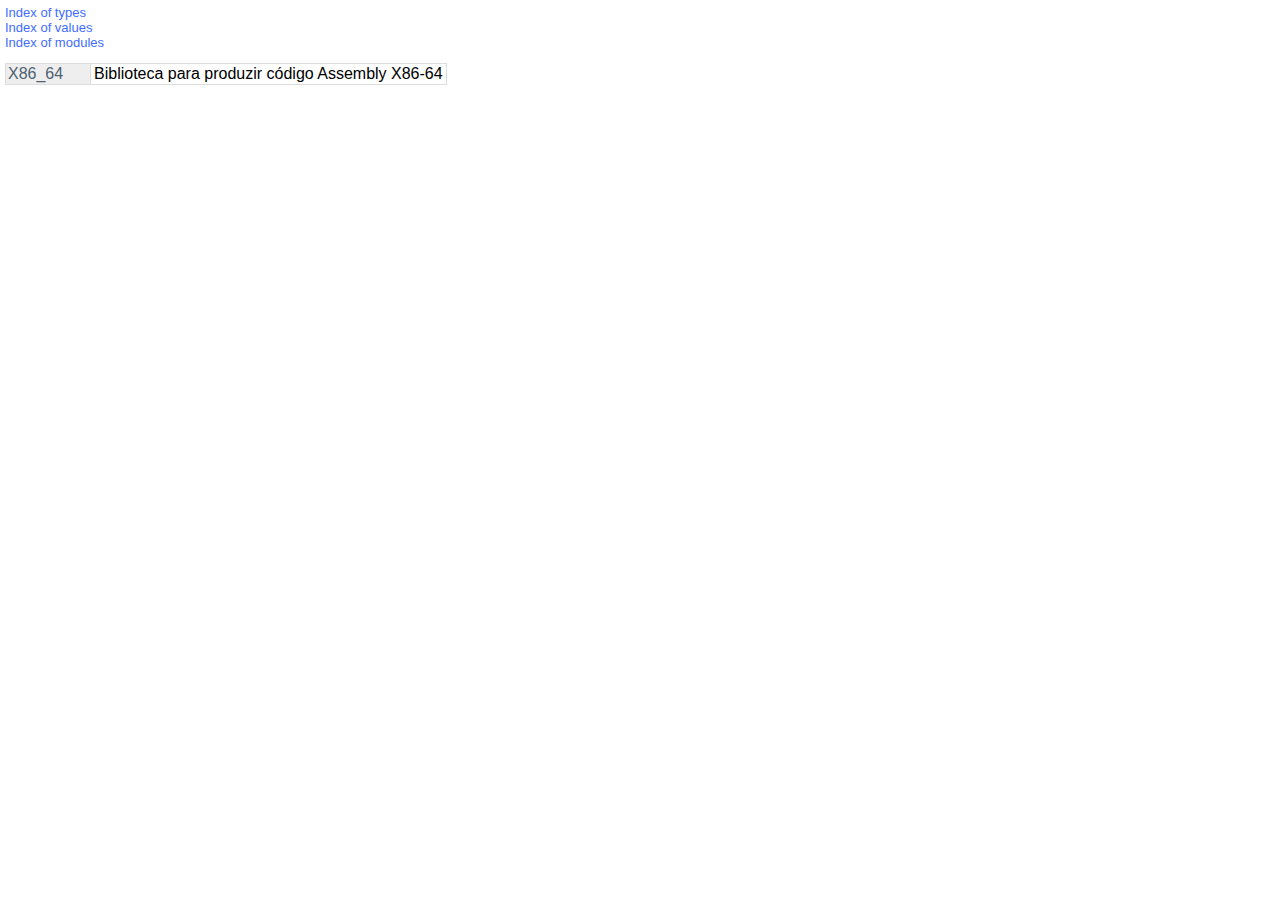
<file: arithc/html/index.html>
<!DOCTYPE HTML PUBLIC "-//W3C//DTD HTML 4.01 Transitional//EN">
<html>
<head>
<link rel="stylesheet" href="style.css" type="text/css">
<meta content="text/html; charset=utf8" http-equiv="Content-Type">
<meta name="viewport" content="width=device-width, initial-scale=1">
<link rel="Start" href="index.html">
<link title="Index of types" rel=Appendix href="index_types.html">
<link title="Index of values" rel=Appendix href="index_values.html">
<link title="Index of modules" rel=Appendix href="index_modules.html">
<link title="X86_64" rel="Chapter" href="X86_64.html"><title></title>
</head>
<body>
<div class = "index-list">
<ul class="indexlist">
<li><a href="index_types.html">Index of types</a></li>
<li><a href="index_values.html">Index of values</a></li>
<li><a href="index_modules.html">Index of modules</a></li>
</ul>
</div>

<table class="indextable module-list">
<tr><td class="module"><a href="X86_64.html">X86_64</a></td><td><div class="info">
<p>Biblioteca para produzir código Assembly X86-64</p>

</div>
</td></tr>
</table>
</body>
</html>
</file>
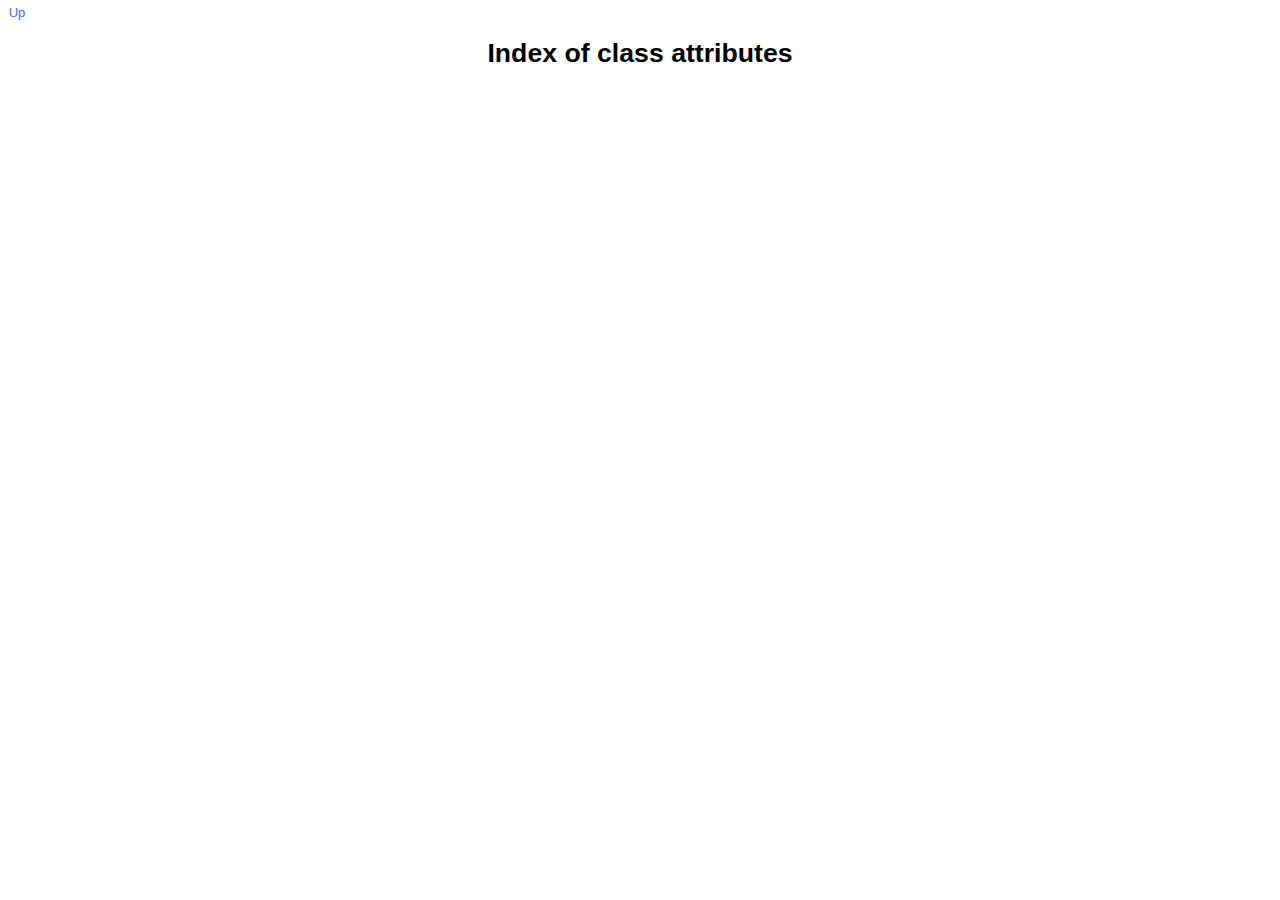
<file: arithc/html/index_attributes.html>
<html>
<head>
<link rel="stylesheet" href="style.css" type="text/css">
<meta content="text/html; charset=utf8" http-equiv="Content-Type">
<meta name="viewport" content="width=device-width, initial-scale=1">
<link rel="Start" href="index.html">
<link title="Index of types" rel=Appendix href="index_types.html">
<link title="Index of values" rel=Appendix href="index_values.html">
<link title="Index of modules" rel=Appendix href="index_modules.html">
<link title="X86_64" rel="Chapter" href="X86_64.html"><title>Index of class attributes</title>
</head>
<body>
<div class="navbar">&nbsp;<a class="up" href="index.html" title="Index">Up</a>
&nbsp;</div>
<h1>Index of class attributes</h1>
<table>
</table>
</body>
</html>
</file>
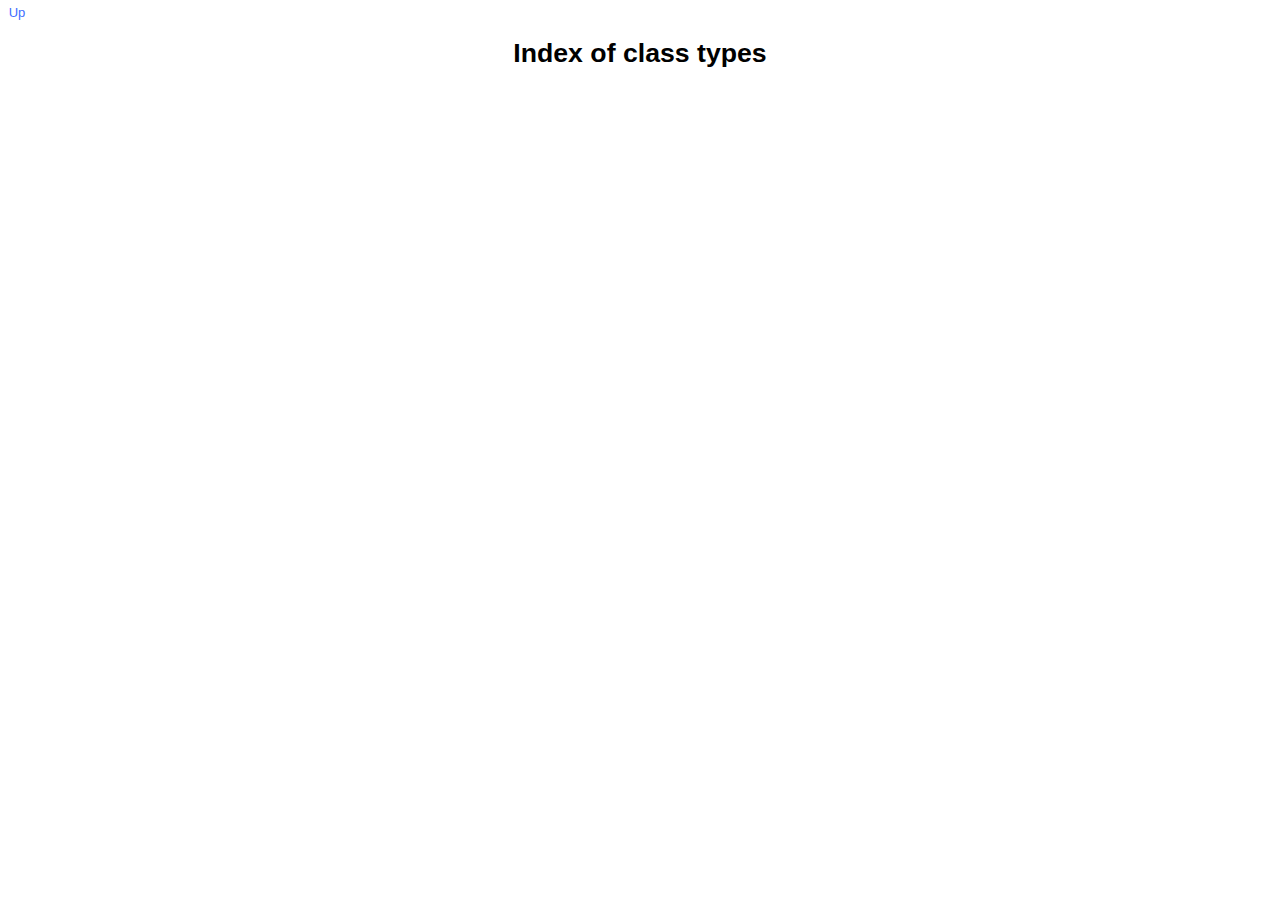
<file: arithc/html/index_class_types.html>
<html>
<head>
<link rel="stylesheet" href="style.css" type="text/css">
<meta content="text/html; charset=utf8" http-equiv="Content-Type">
<meta name="viewport" content="width=device-width, initial-scale=1">
<link rel="Start" href="index.html">
<link title="Index of types" rel=Appendix href="index_types.html">
<link title="Index of values" rel=Appendix href="index_values.html">
<link title="Index of modules" rel=Appendix href="index_modules.html">
<link title="X86_64" rel="Chapter" href="X86_64.html"><title>Index of class types</title>
</head>
<body>
<div class="navbar">&nbsp;<a class="up" href="index.html" title="Index">Up</a>
&nbsp;</div>
<h1>Index of class types</h1>
<table>
</table>
</body>
</html>
</file>
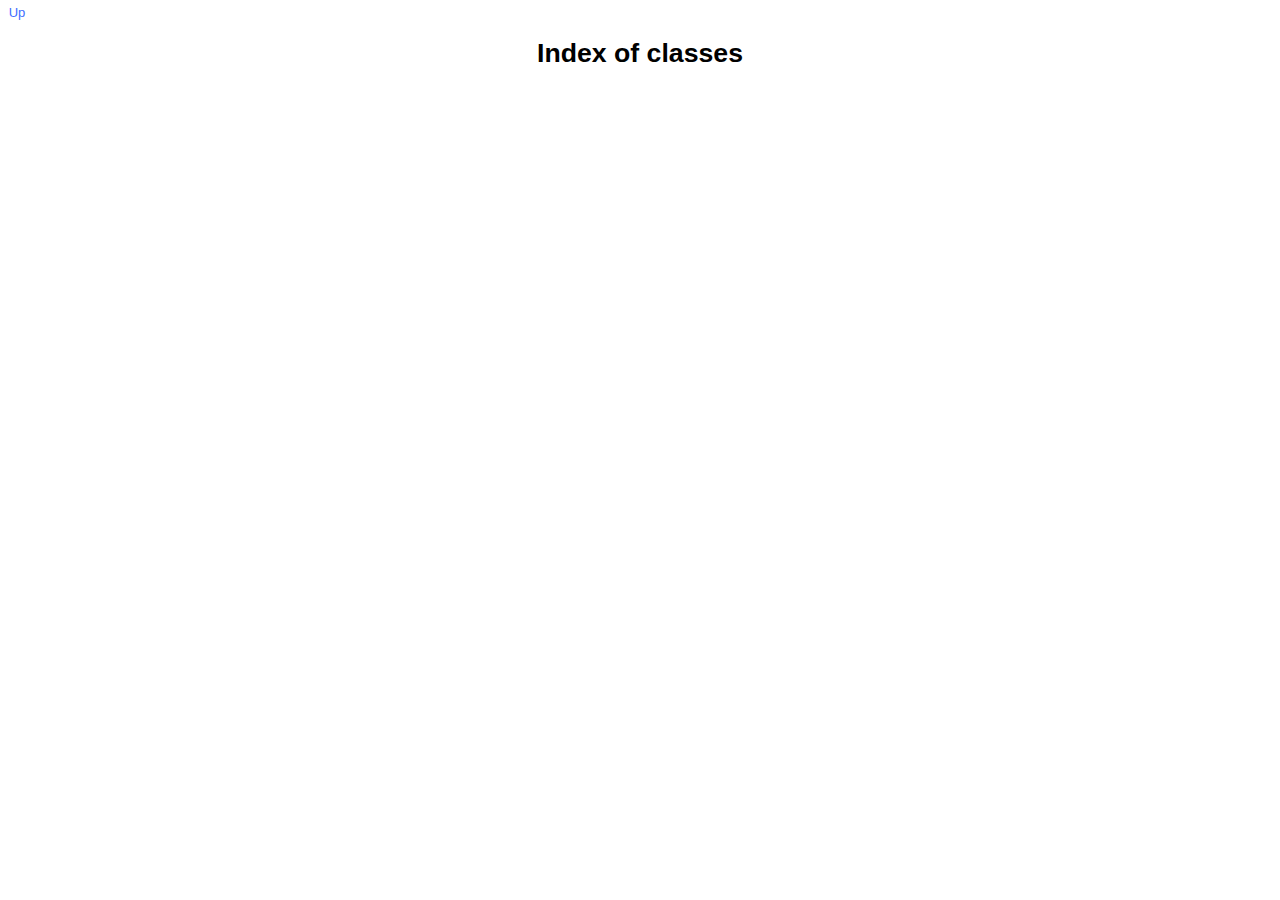
<file: arithc/html/index_classes.html>
<html>
<head>
<link rel="stylesheet" href="style.css" type="text/css">
<meta content="text/html; charset=utf8" http-equiv="Content-Type">
<meta name="viewport" content="width=device-width, initial-scale=1">
<link rel="Start" href="index.html">
<link title="Index of types" rel=Appendix href="index_types.html">
<link title="Index of values" rel=Appendix href="index_values.html">
<link title="Index of modules" rel=Appendix href="index_modules.html">
<link title="X86_64" rel="Chapter" href="X86_64.html"><title>Index of classes</title>
</head>
<body>
<div class="navbar">&nbsp;<a class="up" href="index.html" title="Index">Up</a>
&nbsp;</div>
<h1>Index of classes</h1>
<table>
</table>
</body>
</html>
</file>
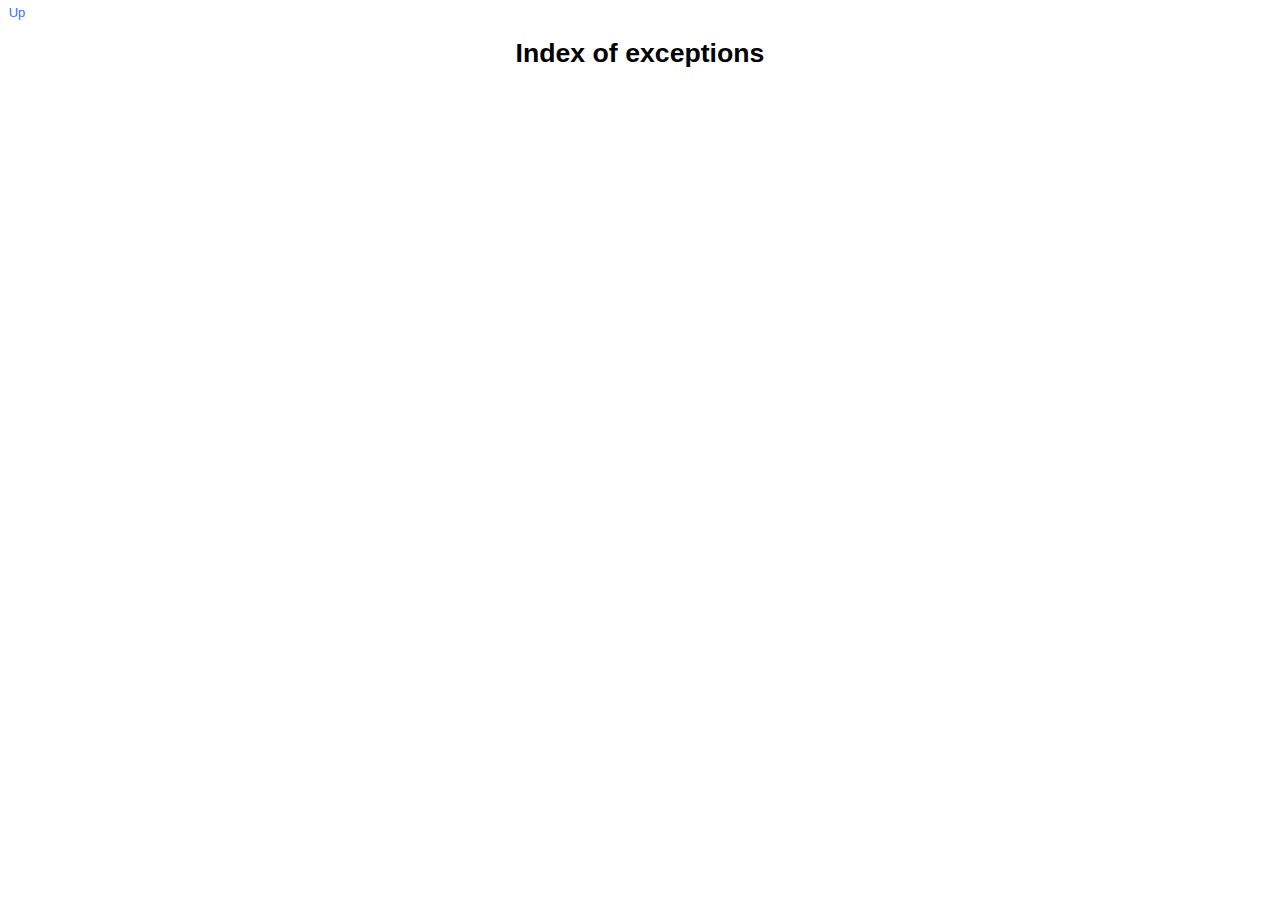
<file: arithc/html/index_exceptions.html>
<html>
<head>
<link rel="stylesheet" href="style.css" type="text/css">
<meta content="text/html; charset=utf8" http-equiv="Content-Type">
<meta name="viewport" content="width=device-width, initial-scale=1">
<link rel="Start" href="index.html">
<link title="Index of types" rel=Appendix href="index_types.html">
<link title="Index of values" rel=Appendix href="index_values.html">
<link title="Index of modules" rel=Appendix href="index_modules.html">
<link title="X86_64" rel="Chapter" href="X86_64.html"><title>Index of exceptions</title>
</head>
<body>
<div class="navbar">&nbsp;<a class="up" href="index.html" title="Index">Up</a>
&nbsp;</div>
<h1>Index of exceptions</h1>
<table>
</table>
</body>
</html>
</file>
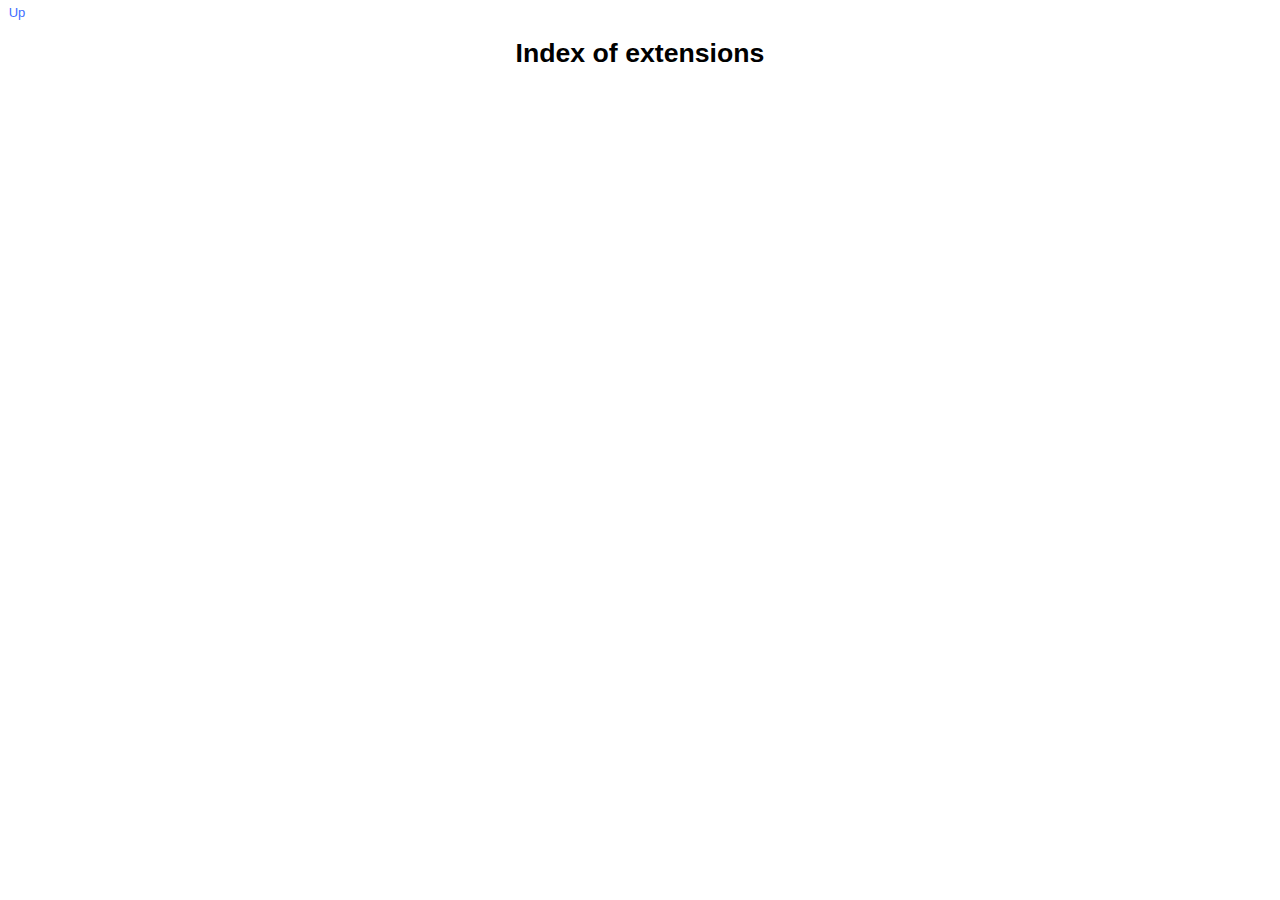
<file: arithc/html/index_extensions.html>
<html>
<head>
<link rel="stylesheet" href="style.css" type="text/css">
<meta content="text/html; charset=utf8" http-equiv="Content-Type">
<meta name="viewport" content="width=device-width, initial-scale=1">
<link rel="Start" href="index.html">
<link title="Index of types" rel=Appendix href="index_types.html">
<link title="Index of values" rel=Appendix href="index_values.html">
<link title="Index of modules" rel=Appendix href="index_modules.html">
<link title="X86_64" rel="Chapter" href="X86_64.html"><title>Index of extensions</title>
</head>
<body>
<div class="navbar">&nbsp;<a class="up" href="index.html" title="Index">Up</a>
&nbsp;</div>
<h1>Index of extensions</h1>
<table>
</table>
</body>
</html>
</file>
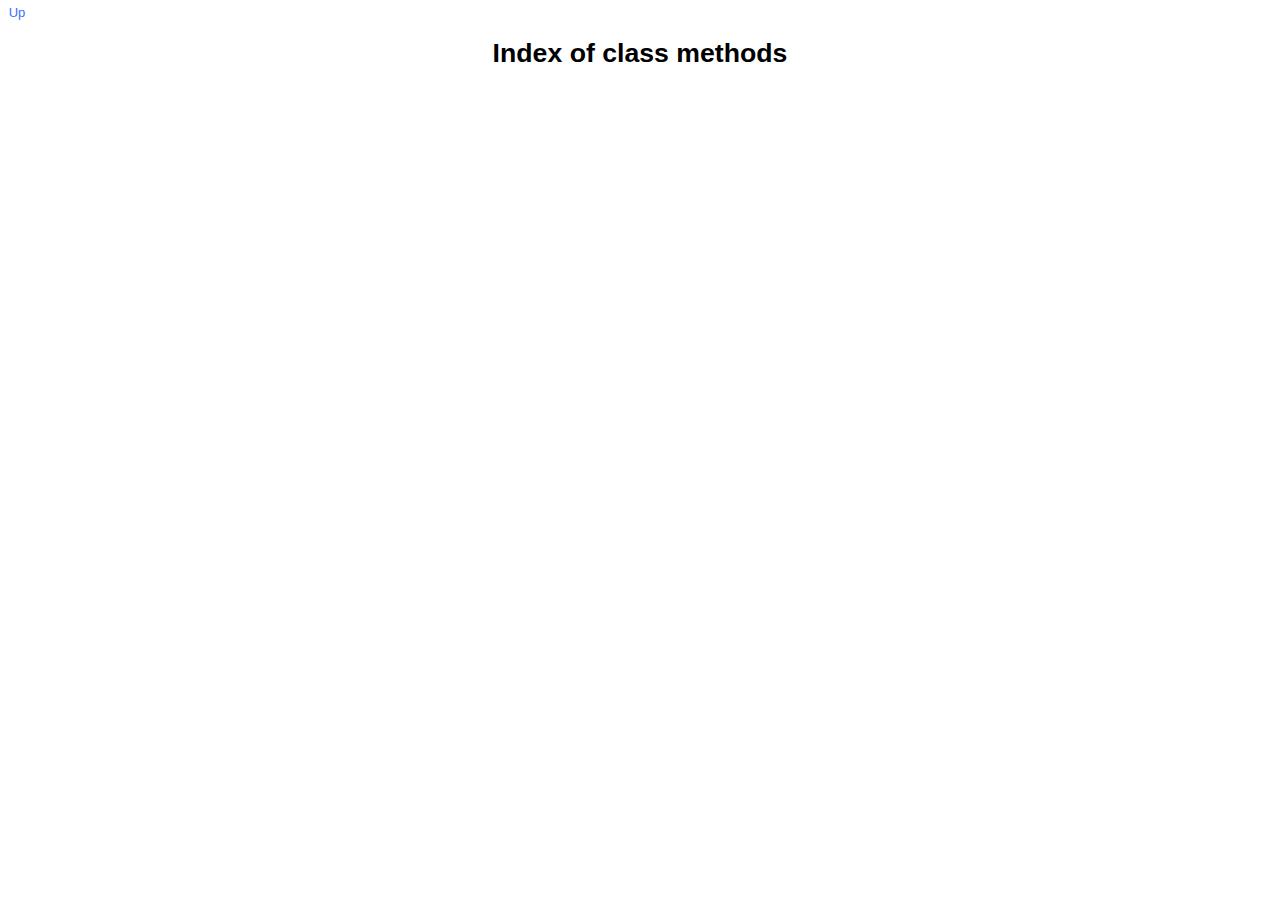
<file: arithc/html/index_methods.html>
<html>
<head>
<link rel="stylesheet" href="style.css" type="text/css">
<meta content="text/html; charset=utf8" http-equiv="Content-Type">
<meta name="viewport" content="width=device-width, initial-scale=1">
<link rel="Start" href="index.html">
<link title="Index of types" rel=Appendix href="index_types.html">
<link title="Index of values" rel=Appendix href="index_values.html">
<link title="Index of modules" rel=Appendix href="index_modules.html">
<link title="X86_64" rel="Chapter" href="X86_64.html"><title>Index of class methods</title>
</head>
<body>
<div class="navbar">&nbsp;<a class="up" href="index.html" title="Index">Up</a>
&nbsp;</div>
<h1>Index of class methods</h1>
<table>
</table>
</body>
</html>
</file>
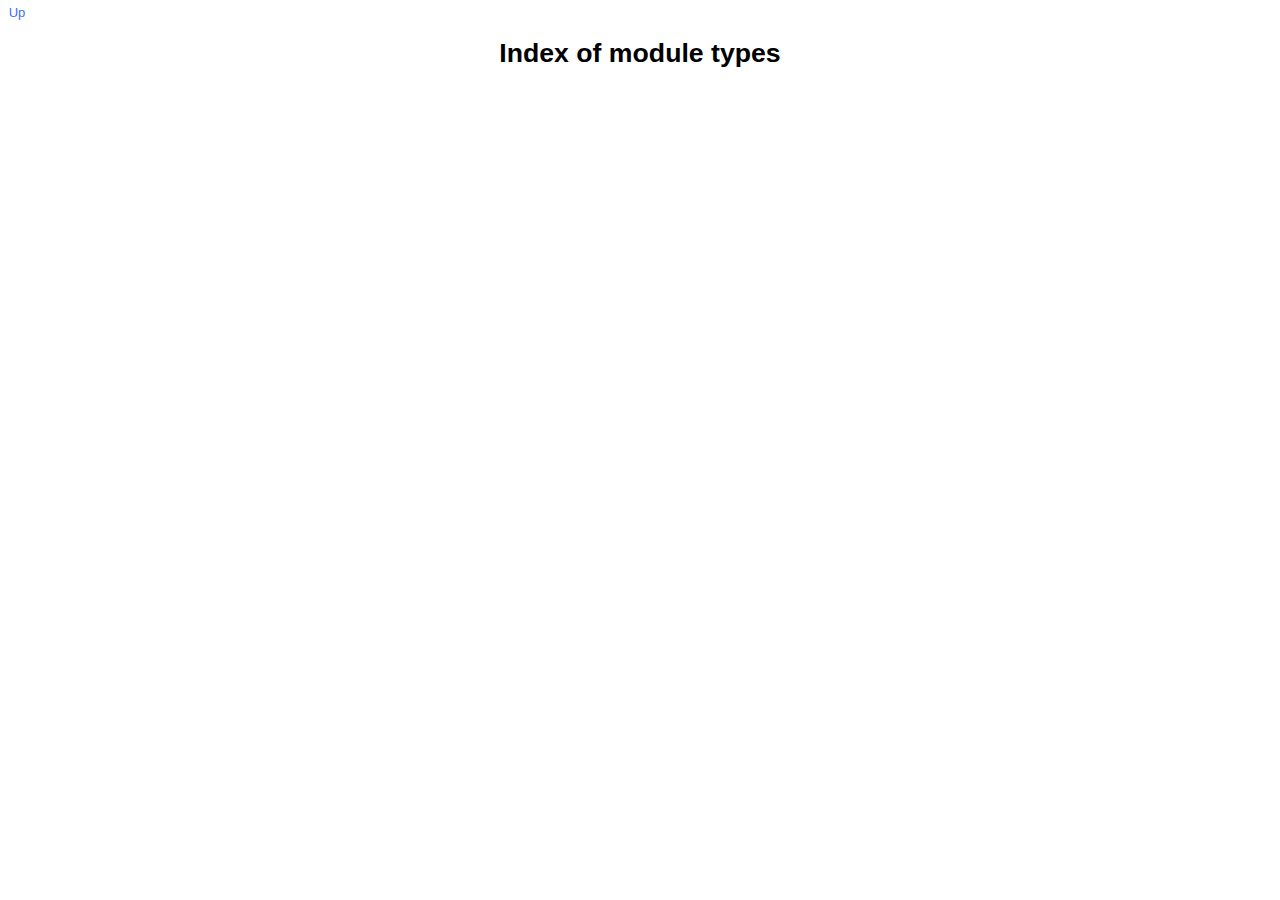
<file: arithc/html/index_module_types.html>
<html>
<head>
<link rel="stylesheet" href="style.css" type="text/css">
<meta content="text/html; charset=utf8" http-equiv="Content-Type">
<meta name="viewport" content="width=device-width, initial-scale=1">
<link rel="Start" href="index.html">
<link title="Index of types" rel=Appendix href="index_types.html">
<link title="Index of values" rel=Appendix href="index_values.html">
<link title="Index of modules" rel=Appendix href="index_modules.html">
<link title="X86_64" rel="Chapter" href="X86_64.html"><title>Index of module types</title>
</head>
<body>
<div class="navbar">&nbsp;<a class="up" href="index.html" title="Index">Up</a>
&nbsp;</div>
<h1>Index of module types</h1>
<table>
</table>
</body>
</html>
</file>
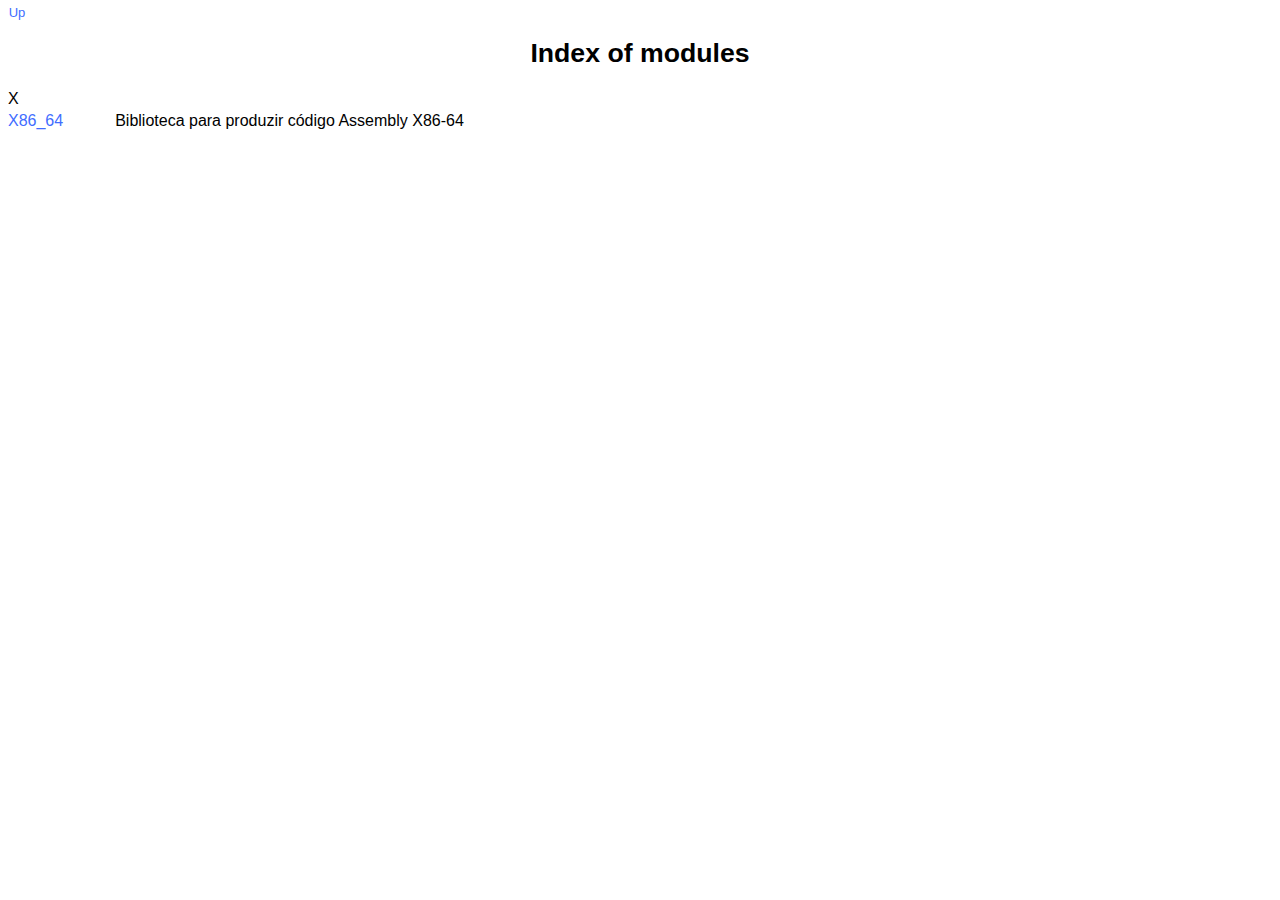
<file: arithc/html/index_modules.html>
<html>
<head>
<link rel="stylesheet" href="style.css" type="text/css">
<meta content="text/html; charset=utf8" http-equiv="Content-Type">
<meta name="viewport" content="width=device-width, initial-scale=1">
<link rel="Start" href="index.html">
<link title="Index of types" rel=Appendix href="index_types.html">
<link title="Index of values" rel=Appendix href="index_values.html">
<link title="Index of modules" rel=Appendix href="index_modules.html">
<link title="X86_64" rel="Chapter" href="X86_64.html"><title>Index of modules</title>
</head>
<body>
<div class="navbar">&nbsp;<a class="up" href="index.html" title="Index">Up</a>
&nbsp;</div>
<h1>Index of modules</h1>
<table>
<tr><td align="left"><div>X</div></td></tr>
<tr><td><a href="X86_64.html">X86_64</a> </td>
<td><div class="info">
<p>Biblioteca para produzir código Assembly X86-64</p>

</div>
</td></tr>
</table>
</body>
</html>
</file>
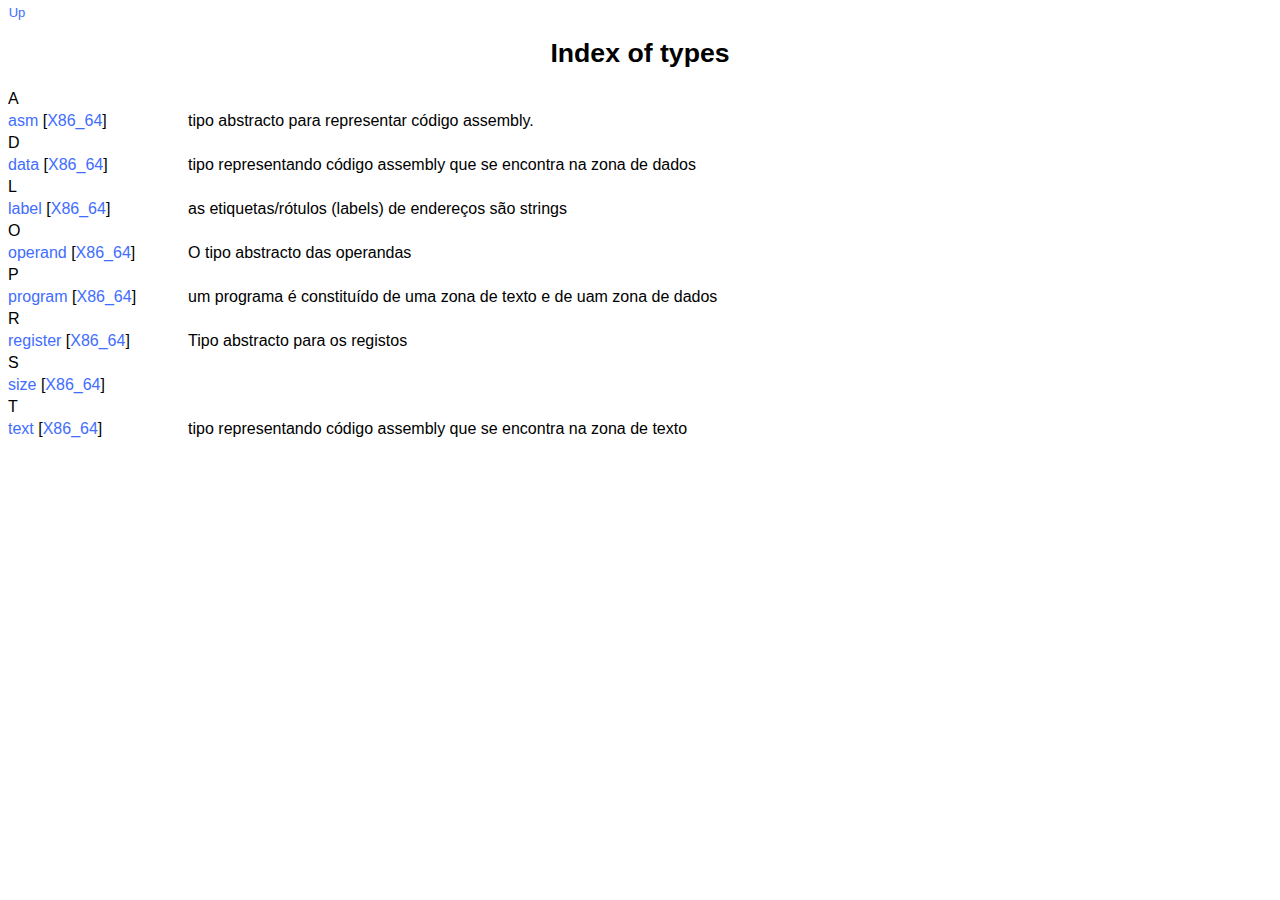
<file: arithc/html/index_types.html>
<html>
<head>
<link rel="stylesheet" href="style.css" type="text/css">
<meta content="text/html; charset=utf8" http-equiv="Content-Type">
<meta name="viewport" content="width=device-width, initial-scale=1">
<link rel="Start" href="index.html">
<link title="Index of types" rel=Appendix href="index_types.html">
<link title="Index of values" rel=Appendix href="index_values.html">
<link title="Index of modules" rel=Appendix href="index_modules.html">
<link title="X86_64" rel="Chapter" href="X86_64.html"><title>Index of types</title>
</head>
<body>
<div class="navbar">&nbsp;<a class="up" href="index.html" title="Index">Up</a>
&nbsp;</div>
<h1>Index of types</h1>
<table>
<tr><td align="left"><div>A</div></td></tr>
<tr><td><a href="X86_64.html#TYPEasm">asm</a> [<a href="X86_64.html">X86_64</a>]</td>
<td><div class="info">
<p>tipo abstracto para representar código assembly.</p>

</div>
</td></tr>
<tr><td align="left"><div>D</div></td></tr>
<tr><td><a href="X86_64.html#TYPEdata">data</a> [<a href="X86_64.html">X86_64</a>]</td>
<td><div class="info">
<p>tipo representando código assembly que se encontra na zona de dados</p>

</div>
</td></tr>
<tr><td align="left"><div>L</div></td></tr>
<tr><td><a href="X86_64.html#TYPElabel">label</a> [<a href="X86_64.html">X86_64</a>]</td>
<td><div class="info">
<p>as etiquetas/rótulos (labels) de endereços são strings</p>

</div>
</td></tr>
<tr><td align="left"><div>O</div></td></tr>
<tr><td><a href="X86_64.html#TYPEoperand">operand</a> [<a href="X86_64.html">X86_64</a>]</td>
<td><div class="info">
<p>O tipo abstracto das operandas</p>

</div>
</td></tr>
<tr><td align="left"><div>P</div></td></tr>
<tr><td><a href="X86_64.html#TYPEprogram">program</a> [<a href="X86_64.html">X86_64</a>]</td>
<td><div class="info">
<p>um programa é constituído de uma zona de texto e de uam zona de dados</p>

</div>
</td></tr>
<tr><td align="left"><div>R</div></td></tr>
<tr><td><a href="X86_64.html#TYPEregister">register</a> [<a href="X86_64.html">X86_64</a>]</td>
<td><div class="info">
<p>Tipo abstracto para os registos</p>

</div>
</td></tr>
<tr><td align="left"><div>S</div></td></tr>
<tr><td><a href="X86_64.html#TYPEsize">size</a> [<a href="X86_64.html">X86_64</a>]</td>
<td></td></tr>
<tr><td align="left"><div>T</div></td></tr>
<tr><td><a href="X86_64.html#TYPEtext">text</a> [<a href="X86_64.html">X86_64</a>]</td>
<td><div class="info">
<p>tipo representando código assembly que se encontra na zona de texto</p>

</div>
</td></tr>
</table>
</body>
</html>
</file>
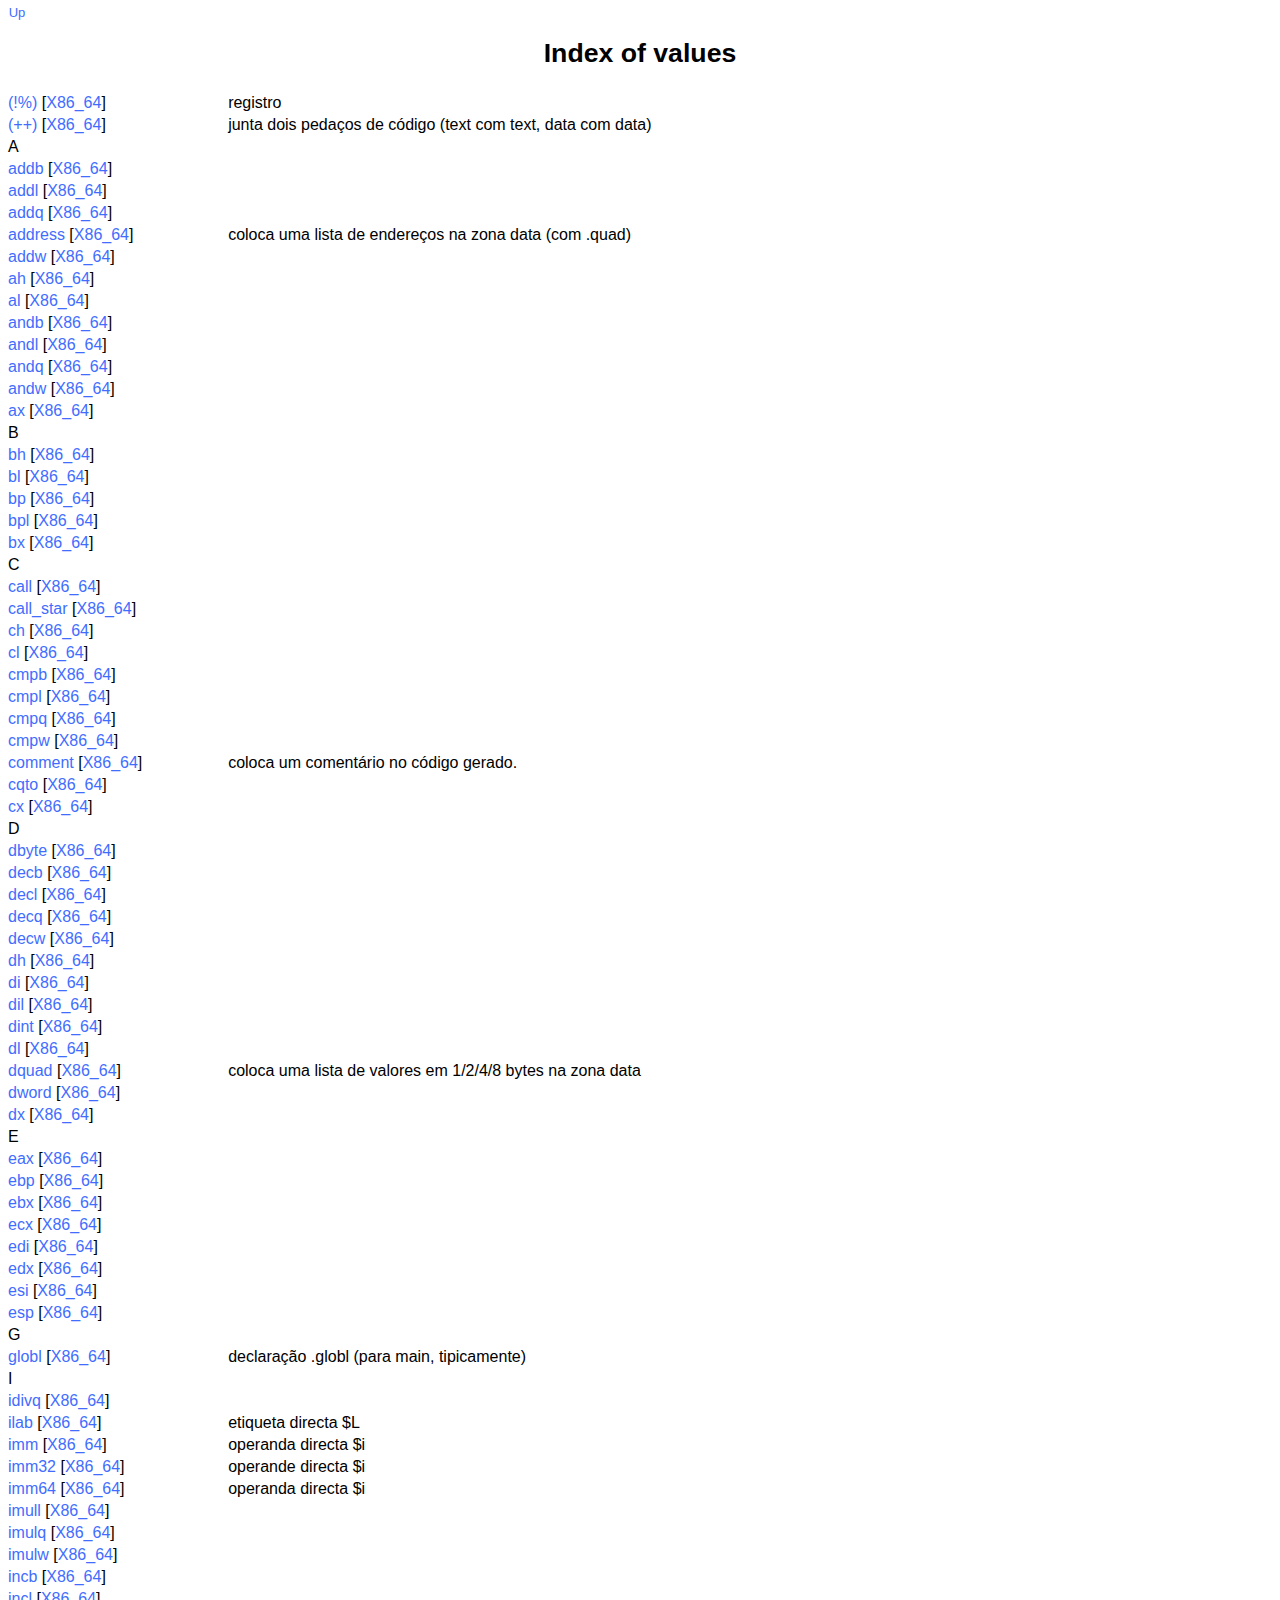
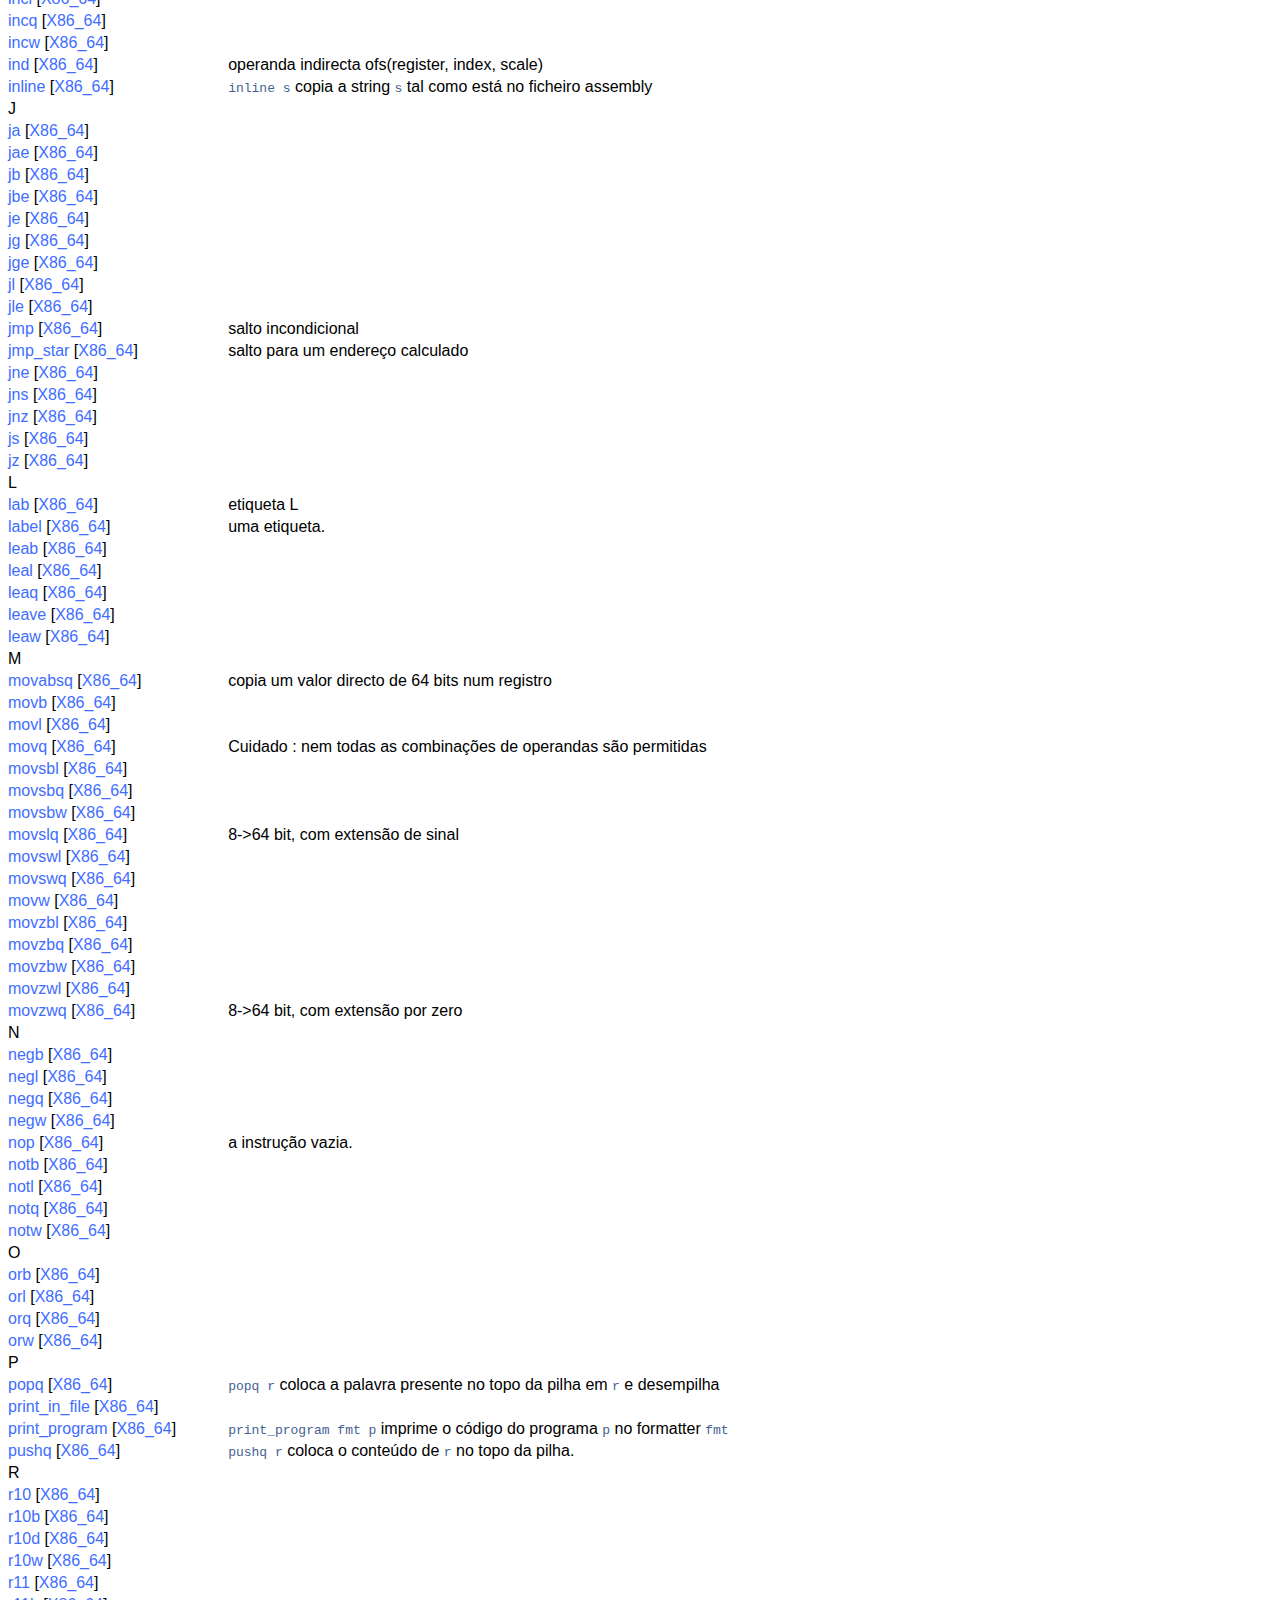
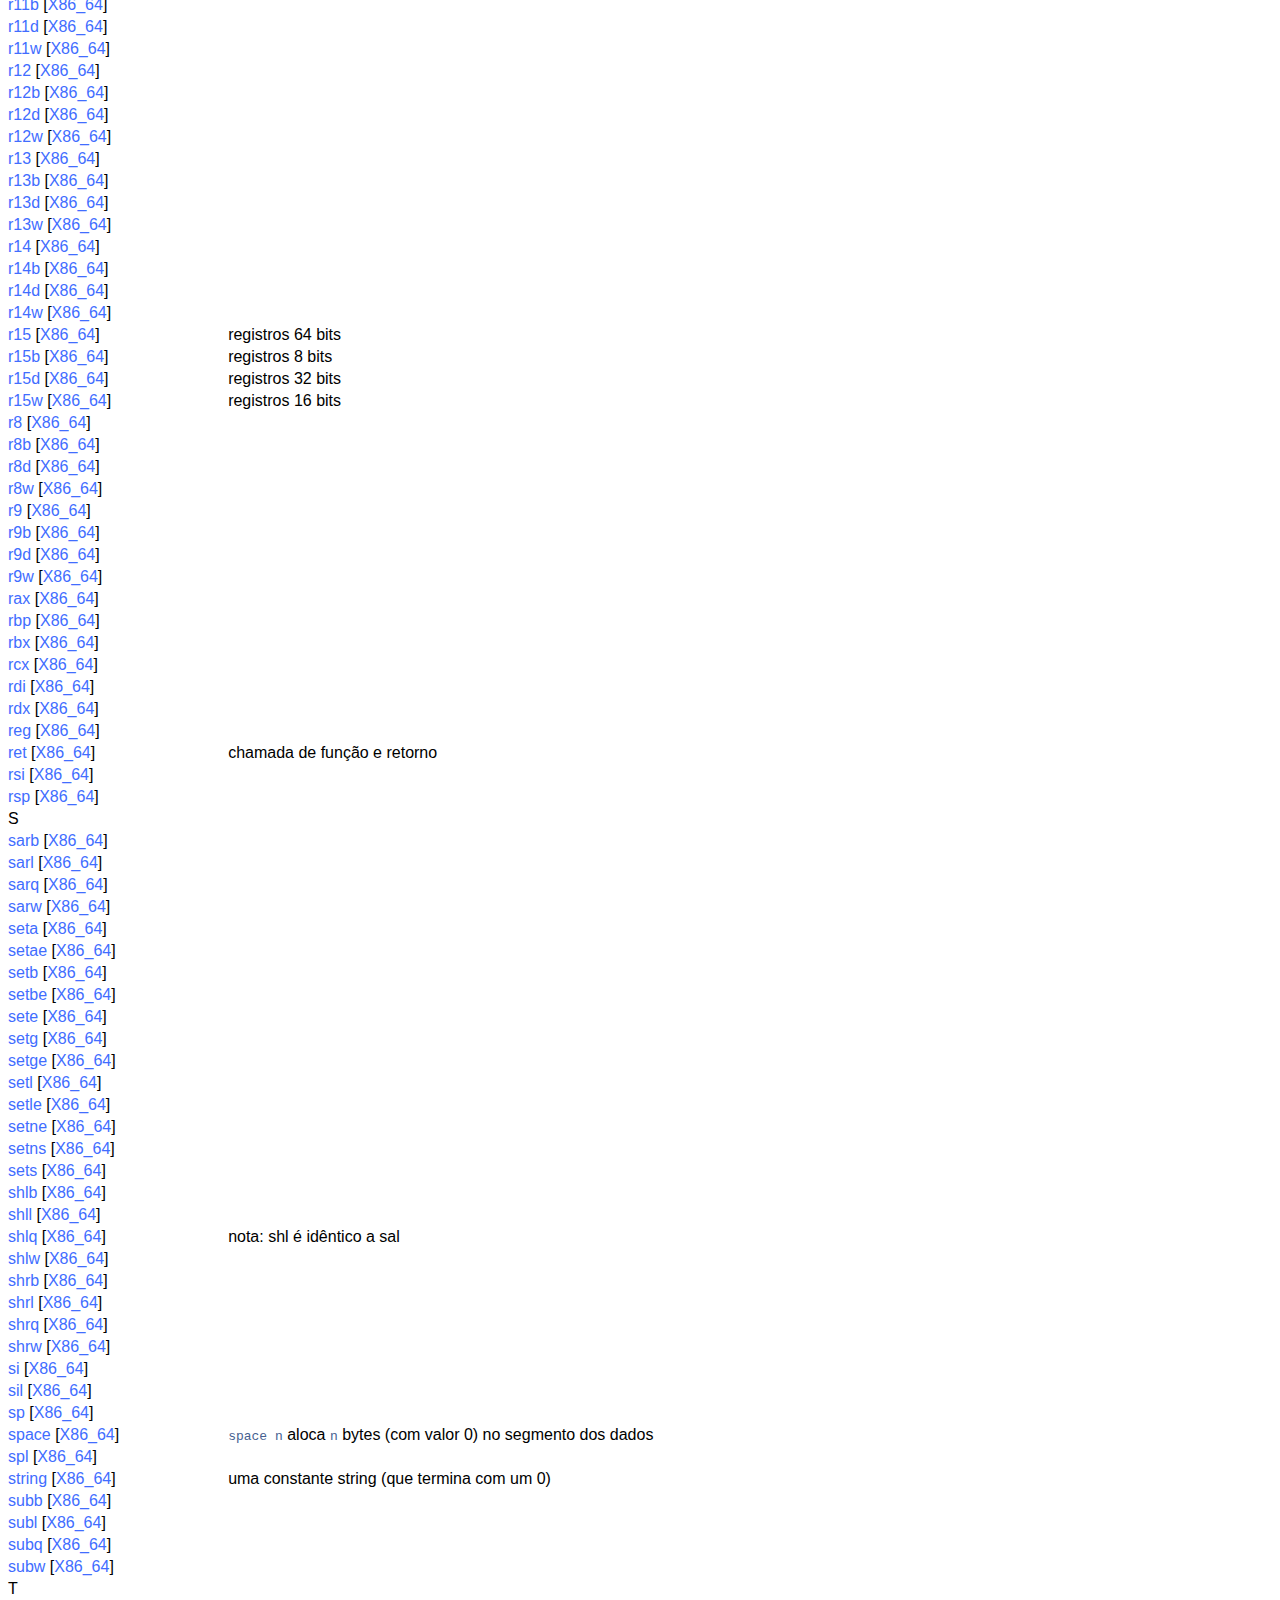
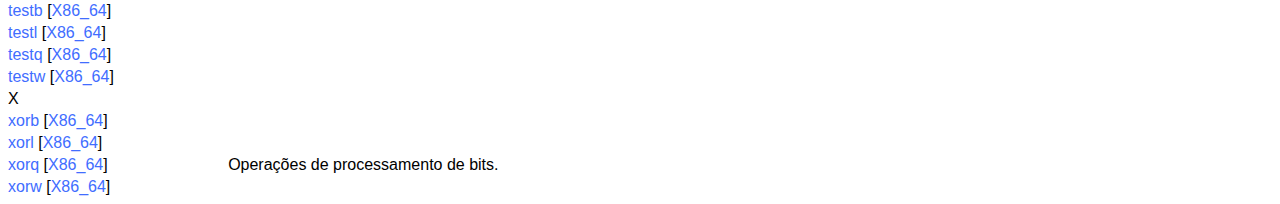
<file: arithc/html/index_values.html>
<html>
<head>
<link rel="stylesheet" href="style.css" type="text/css">
<meta content="text/html; charset=utf8" http-equiv="Content-Type">
<meta name="viewport" content="width=device-width, initial-scale=1">
<link rel="Start" href="index.html">
<link title="Index of types" rel=Appendix href="index_types.html">
<link title="Index of values" rel=Appendix href="index_values.html">
<link title="Index of modules" rel=Appendix href="index_modules.html">
<link title="X86_64" rel="Chapter" href="X86_64.html"><title>Index of values</title>
</head>
<body>
<div class="navbar">&nbsp;<a class="up" href="index.html" title="Index">Up</a>
&nbsp;</div>
<h1>Index of values</h1>
<table>
<tr><td align="left"><div></div></td></tr>
<tr><td><a href="X86_64.html#VAL(!%)">(!%)</a> [<a href="X86_64.html">X86_64</a>]</td>
<td><div class="info">
<p>registro</p>

</div>
</td></tr>
<tr><td><a href="X86_64.html#VAL(++)">(++)</a> [<a href="X86_64.html">X86_64</a>]</td>
<td><div class="info">
<p>junta dois pedaços de código (text com text, data com data)</p>

</div>
</td></tr>
<tr><td align="left"><div>A</div></td></tr>
<tr><td><a href="X86_64.html#VALaddb">addb</a> [<a href="X86_64.html">X86_64</a>]</td>
<td></td></tr>
<tr><td><a href="X86_64.html#VALaddl">addl</a> [<a href="X86_64.html">X86_64</a>]</td>
<td></td></tr>
<tr><td><a href="X86_64.html#VALaddq">addq</a> [<a href="X86_64.html">X86_64</a>]</td>
<td></td></tr>
<tr><td><a href="X86_64.html#VALaddress">address</a> [<a href="X86_64.html">X86_64</a>]</td>
<td><div class="info">
<p>coloca uma lista de endereços na zona data (com .quad)</p>

</div>
</td></tr>
<tr><td><a href="X86_64.html#VALaddw">addw</a> [<a href="X86_64.html">X86_64</a>]</td>
<td></td></tr>
<tr><td><a href="X86_64.html#VALah">ah</a> [<a href="X86_64.html">X86_64</a>]</td>
<td></td></tr>
<tr><td><a href="X86_64.html#VALal">al</a> [<a href="X86_64.html">X86_64</a>]</td>
<td></td></tr>
<tr><td><a href="X86_64.html#VALandb">andb</a> [<a href="X86_64.html">X86_64</a>]</td>
<td></td></tr>
<tr><td><a href="X86_64.html#VALandl">andl</a> [<a href="X86_64.html">X86_64</a>]</td>
<td></td></tr>
<tr><td><a href="X86_64.html#VALandq">andq</a> [<a href="X86_64.html">X86_64</a>]</td>
<td></td></tr>
<tr><td><a href="X86_64.html#VALandw">andw</a> [<a href="X86_64.html">X86_64</a>]</td>
<td></td></tr>
<tr><td><a href="X86_64.html#VALax">ax</a> [<a href="X86_64.html">X86_64</a>]</td>
<td></td></tr>
<tr><td align="left"><div>B</div></td></tr>
<tr><td><a href="X86_64.html#VALbh">bh</a> [<a href="X86_64.html">X86_64</a>]</td>
<td></td></tr>
<tr><td><a href="X86_64.html#VALbl">bl</a> [<a href="X86_64.html">X86_64</a>]</td>
<td></td></tr>
<tr><td><a href="X86_64.html#VALbp">bp</a> [<a href="X86_64.html">X86_64</a>]</td>
<td></td></tr>
<tr><td><a href="X86_64.html#VALbpl">bpl</a> [<a href="X86_64.html">X86_64</a>]</td>
<td></td></tr>
<tr><td><a href="X86_64.html#VALbx">bx</a> [<a href="X86_64.html">X86_64</a>]</td>
<td></td></tr>
<tr><td align="left"><div>C</div></td></tr>
<tr><td><a href="X86_64.html#VALcall">call</a> [<a href="X86_64.html">X86_64</a>]</td>
<td></td></tr>
<tr><td><a href="X86_64.html#VALcall_star">call_star</a> [<a href="X86_64.html">X86_64</a>]</td>
<td></td></tr>
<tr><td><a href="X86_64.html#VALch">ch</a> [<a href="X86_64.html">X86_64</a>]</td>
<td></td></tr>
<tr><td><a href="X86_64.html#VALcl">cl</a> [<a href="X86_64.html">X86_64</a>]</td>
<td></td></tr>
<tr><td><a href="X86_64.html#VALcmpb">cmpb</a> [<a href="X86_64.html">X86_64</a>]</td>
<td></td></tr>
<tr><td><a href="X86_64.html#VALcmpl">cmpl</a> [<a href="X86_64.html">X86_64</a>]</td>
<td></td></tr>
<tr><td><a href="X86_64.html#VALcmpq">cmpq</a> [<a href="X86_64.html">X86_64</a>]</td>
<td></td></tr>
<tr><td><a href="X86_64.html#VALcmpw">cmpw</a> [<a href="X86_64.html">X86_64</a>]</td>
<td></td></tr>
<tr><td><a href="X86_64.html#VALcomment">comment</a> [<a href="X86_64.html">X86_64</a>]</td>
<td><div class="info">
<p>coloca um comentário no código gerado.</p>

</div>
</td></tr>
<tr><td><a href="X86_64.html#VALcqto">cqto</a> [<a href="X86_64.html">X86_64</a>]</td>
<td></td></tr>
<tr><td><a href="X86_64.html#VALcx">cx</a> [<a href="X86_64.html">X86_64</a>]</td>
<td></td></tr>
<tr><td align="left"><div>D</div></td></tr>
<tr><td><a href="X86_64.html#VALdbyte">dbyte</a> [<a href="X86_64.html">X86_64</a>]</td>
<td></td></tr>
<tr><td><a href="X86_64.html#VALdecb">decb</a> [<a href="X86_64.html">X86_64</a>]</td>
<td></td></tr>
<tr><td><a href="X86_64.html#VALdecl">decl</a> [<a href="X86_64.html">X86_64</a>]</td>
<td></td></tr>
<tr><td><a href="X86_64.html#VALdecq">decq</a> [<a href="X86_64.html">X86_64</a>]</td>
<td></td></tr>
<tr><td><a href="X86_64.html#VALdecw">decw</a> [<a href="X86_64.html">X86_64</a>]</td>
<td></td></tr>
<tr><td><a href="X86_64.html#VALdh">dh</a> [<a href="X86_64.html">X86_64</a>]</td>
<td></td></tr>
<tr><td><a href="X86_64.html#VALdi">di</a> [<a href="X86_64.html">X86_64</a>]</td>
<td></td></tr>
<tr><td><a href="X86_64.html#VALdil">dil</a> [<a href="X86_64.html">X86_64</a>]</td>
<td></td></tr>
<tr><td><a href="X86_64.html#VALdint">dint</a> [<a href="X86_64.html">X86_64</a>]</td>
<td></td></tr>
<tr><td><a href="X86_64.html#VALdl">dl</a> [<a href="X86_64.html">X86_64</a>]</td>
<td></td></tr>
<tr><td><a href="X86_64.html#VALdquad">dquad</a> [<a href="X86_64.html">X86_64</a>]</td>
<td><div class="info">
<p>coloca uma lista de valores em  1/2/4/8 bytes na zona data</p>

</div>
</td></tr>
<tr><td><a href="X86_64.html#VALdword">dword</a> [<a href="X86_64.html">X86_64</a>]</td>
<td></td></tr>
<tr><td><a href="X86_64.html#VALdx">dx</a> [<a href="X86_64.html">X86_64</a>]</td>
<td></td></tr>
<tr><td align="left"><div>E</div></td></tr>
<tr><td><a href="X86_64.html#VALeax">eax</a> [<a href="X86_64.html">X86_64</a>]</td>
<td></td></tr>
<tr><td><a href="X86_64.html#VALebp">ebp</a> [<a href="X86_64.html">X86_64</a>]</td>
<td></td></tr>
<tr><td><a href="X86_64.html#VALebx">ebx</a> [<a href="X86_64.html">X86_64</a>]</td>
<td></td></tr>
<tr><td><a href="X86_64.html#VALecx">ecx</a> [<a href="X86_64.html">X86_64</a>]</td>
<td></td></tr>
<tr><td><a href="X86_64.html#VALedi">edi</a> [<a href="X86_64.html">X86_64</a>]</td>
<td></td></tr>
<tr><td><a href="X86_64.html#VALedx">edx</a> [<a href="X86_64.html">X86_64</a>]</td>
<td></td></tr>
<tr><td><a href="X86_64.html#VALesi">esi</a> [<a href="X86_64.html">X86_64</a>]</td>
<td></td></tr>
<tr><td><a href="X86_64.html#VALesp">esp</a> [<a href="X86_64.html">X86_64</a>]</td>
<td></td></tr>
<tr><td align="left"><div>G</div></td></tr>
<tr><td><a href="X86_64.html#VALglobl">globl</a> [<a href="X86_64.html">X86_64</a>]</td>
<td><div class="info">
<p>declaração .globl (para main, tipicamente)</p>

</div>
</td></tr>
<tr><td align="left"><div>I</div></td></tr>
<tr><td><a href="X86_64.html#VALidivq">idivq</a> [<a href="X86_64.html">X86_64</a>]</td>
<td></td></tr>
<tr><td><a href="X86_64.html#VALilab">ilab</a> [<a href="X86_64.html">X86_64</a>]</td>
<td><div class="info">
<p>etiqueta directa $L</p>

</div>
</td></tr>
<tr><td><a href="X86_64.html#VALimm">imm</a> [<a href="X86_64.html">X86_64</a>]</td>
<td><div class="info">
<p>operanda directa $i</p>

</div>
</td></tr>
<tr><td><a href="X86_64.html#VALimm32">imm32</a> [<a href="X86_64.html">X86_64</a>]</td>
<td><div class="info">
<p>operande directa $i</p>

</div>
</td></tr>
<tr><td><a href="X86_64.html#VALimm64">imm64</a> [<a href="X86_64.html">X86_64</a>]</td>
<td><div class="info">
<p>operanda directa $i</p>

</div>
</td></tr>
<tr><td><a href="X86_64.html#VALimull">imull</a> [<a href="X86_64.html">X86_64</a>]</td>
<td></td></tr>
<tr><td><a href="X86_64.html#VALimulq">imulq</a> [<a href="X86_64.html">X86_64</a>]</td>
<td></td></tr>
<tr><td><a href="X86_64.html#VALimulw">imulw</a> [<a href="X86_64.html">X86_64</a>]</td>
<td></td></tr>
<tr><td><a href="X86_64.html#VALincb">incb</a> [<a href="X86_64.html">X86_64</a>]</td>
<td></td></tr>
<tr><td><a href="X86_64.html#VALincl">incl</a> [<a href="X86_64.html">X86_64</a>]</td>
<td></td></tr>
<tr><td><a href="X86_64.html#VALincq">incq</a> [<a href="X86_64.html">X86_64</a>]</td>
<td></td></tr>
<tr><td><a href="X86_64.html#VALincw">incw</a> [<a href="X86_64.html">X86_64</a>]</td>
<td></td></tr>
<tr><td><a href="X86_64.html#VALind">ind</a> [<a href="X86_64.html">X86_64</a>]</td>
<td><div class="info">
<p>operanda indirecta ofs(register, index, scale)</p>

</div>
</td></tr>
<tr><td><a href="X86_64.html#VALinline">inline</a> [<a href="X86_64.html">X86_64</a>]</td>
<td><div class="info">
<p><code class="code">inline&nbsp;s</code> copia a string <code class="code">s</code> tal como está no ficheiro assembly</p>

</div>
</td></tr>
<tr><td align="left"><div>J</div></td></tr>
<tr><td><a href="X86_64.html#VALja">ja</a> [<a href="X86_64.html">X86_64</a>]</td>
<td></td></tr>
<tr><td><a href="X86_64.html#VALjae">jae</a> [<a href="X86_64.html">X86_64</a>]</td>
<td></td></tr>
<tr><td><a href="X86_64.html#VALjb">jb</a> [<a href="X86_64.html">X86_64</a>]</td>
<td></td></tr>
<tr><td><a href="X86_64.html#VALjbe">jbe</a> [<a href="X86_64.html">X86_64</a>]</td>
<td></td></tr>
<tr><td><a href="X86_64.html#VALje">je</a> [<a href="X86_64.html">X86_64</a>]</td>
<td></td></tr>
<tr><td><a href="X86_64.html#VALjg">jg</a> [<a href="X86_64.html">X86_64</a>]</td>
<td></td></tr>
<tr><td><a href="X86_64.html#VALjge">jge</a> [<a href="X86_64.html">X86_64</a>]</td>
<td></td></tr>
<tr><td><a href="X86_64.html#VALjl">jl</a> [<a href="X86_64.html">X86_64</a>]</td>
<td></td></tr>
<tr><td><a href="X86_64.html#VALjle">jle</a> [<a href="X86_64.html">X86_64</a>]</td>
<td></td></tr>
<tr><td><a href="X86_64.html#VALjmp">jmp</a> [<a href="X86_64.html">X86_64</a>]</td>
<td><div class="info">
<p>salto incondicional</p>

</div>
</td></tr>
<tr><td><a href="X86_64.html#VALjmp_star">jmp_star</a> [<a href="X86_64.html">X86_64</a>]</td>
<td><div class="info">
<p>salto para um endereço calculado</p>

</div>
</td></tr>
<tr><td><a href="X86_64.html#VALjne">jne</a> [<a href="X86_64.html">X86_64</a>]</td>
<td></td></tr>
<tr><td><a href="X86_64.html#VALjns">jns</a> [<a href="X86_64.html">X86_64</a>]</td>
<td></td></tr>
<tr><td><a href="X86_64.html#VALjnz">jnz</a> [<a href="X86_64.html">X86_64</a>]</td>
<td></td></tr>
<tr><td><a href="X86_64.html#VALjs">js</a> [<a href="X86_64.html">X86_64</a>]</td>
<td></td></tr>
<tr><td><a href="X86_64.html#VALjz">jz</a> [<a href="X86_64.html">X86_64</a>]</td>
<td></td></tr>
<tr><td align="left"><div>L</div></td></tr>
<tr><td><a href="X86_64.html#VALlab">lab</a> [<a href="X86_64.html">X86_64</a>]</td>
<td><div class="info">
<p>etiqueta L</p>

</div>
</td></tr>
<tr><td><a href="X86_64.html#VALlabel">label</a> [<a href="X86_64.html">X86_64</a>]</td>
<td><div class="info">
<p>uma etiqueta.</p>

</div>
</td></tr>
<tr><td><a href="X86_64.html#VALleab">leab</a> [<a href="X86_64.html">X86_64</a>]</td>
<td></td></tr>
<tr><td><a href="X86_64.html#VALleal">leal</a> [<a href="X86_64.html">X86_64</a>]</td>
<td></td></tr>
<tr><td><a href="X86_64.html#VALleaq">leaq</a> [<a href="X86_64.html">X86_64</a>]</td>
<td></td></tr>
<tr><td><a href="X86_64.html#VALleave">leave</a> [<a href="X86_64.html">X86_64</a>]</td>
<td></td></tr>
<tr><td><a href="X86_64.html#VALleaw">leaw</a> [<a href="X86_64.html">X86_64</a>]</td>
<td></td></tr>
<tr><td align="left"><div>M</div></td></tr>
<tr><td><a href="X86_64.html#VALmovabsq">movabsq</a> [<a href="X86_64.html">X86_64</a>]</td>
<td><div class="info">
<p>copia um valor directo de 64 bits num registro</p>

</div>
</td></tr>
<tr><td><a href="X86_64.html#VALmovb">movb</a> [<a href="X86_64.html">X86_64</a>]</td>
<td></td></tr>
<tr><td><a href="X86_64.html#VALmovl">movl</a> [<a href="X86_64.html">X86_64</a>]</td>
<td></td></tr>
<tr><td><a href="X86_64.html#VALmovq">movq</a> [<a href="X86_64.html">X86_64</a>]</td>
<td><div class="info">
<p>Cuidado : nem todas as combinações de operandas são permitidas</p>

</div>
</td></tr>
<tr><td><a href="X86_64.html#VALmovsbl">movsbl</a> [<a href="X86_64.html">X86_64</a>]</td>
<td></td></tr>
<tr><td><a href="X86_64.html#VALmovsbq">movsbq</a> [<a href="X86_64.html">X86_64</a>]</td>
<td></td></tr>
<tr><td><a href="X86_64.html#VALmovsbw">movsbw</a> [<a href="X86_64.html">X86_64</a>]</td>
<td></td></tr>
<tr><td><a href="X86_64.html#VALmovslq">movslq</a> [<a href="X86_64.html">X86_64</a>]</td>
<td><div class="info">
<p>8-&gt;64 bit, com extensão de sinal</p>

</div>
</td></tr>
<tr><td><a href="X86_64.html#VALmovswl">movswl</a> [<a href="X86_64.html">X86_64</a>]</td>
<td></td></tr>
<tr><td><a href="X86_64.html#VALmovswq">movswq</a> [<a href="X86_64.html">X86_64</a>]</td>
<td></td></tr>
<tr><td><a href="X86_64.html#VALmovw">movw</a> [<a href="X86_64.html">X86_64</a>]</td>
<td></td></tr>
<tr><td><a href="X86_64.html#VALmovzbl">movzbl</a> [<a href="X86_64.html">X86_64</a>]</td>
<td></td></tr>
<tr><td><a href="X86_64.html#VALmovzbq">movzbq</a> [<a href="X86_64.html">X86_64</a>]</td>
<td></td></tr>
<tr><td><a href="X86_64.html#VALmovzbw">movzbw</a> [<a href="X86_64.html">X86_64</a>]</td>
<td></td></tr>
<tr><td><a href="X86_64.html#VALmovzwl">movzwl</a> [<a href="X86_64.html">X86_64</a>]</td>
<td></td></tr>
<tr><td><a href="X86_64.html#VALmovzwq">movzwq</a> [<a href="X86_64.html">X86_64</a>]</td>
<td><div class="info">
<p>8-&gt;64 bit, com extensão por zero</p>

</div>
</td></tr>
<tr><td align="left"><div>N</div></td></tr>
<tr><td><a href="X86_64.html#VALnegb">negb</a> [<a href="X86_64.html">X86_64</a>]</td>
<td></td></tr>
<tr><td><a href="X86_64.html#VALnegl">negl</a> [<a href="X86_64.html">X86_64</a>]</td>
<td></td></tr>
<tr><td><a href="X86_64.html#VALnegq">negq</a> [<a href="X86_64.html">X86_64</a>]</td>
<td></td></tr>
<tr><td><a href="X86_64.html#VALnegw">negw</a> [<a href="X86_64.html">X86_64</a>]</td>
<td></td></tr>
<tr><td><a href="X86_64.html#VALnop">nop</a> [<a href="X86_64.html">X86_64</a>]</td>
<td><div class="info">
<p>a instrução vazia.</p>

</div>
</td></tr>
<tr><td><a href="X86_64.html#VALnotb">notb</a> [<a href="X86_64.html">X86_64</a>]</td>
<td></td></tr>
<tr><td><a href="X86_64.html#VALnotl">notl</a> [<a href="X86_64.html">X86_64</a>]</td>
<td></td></tr>
<tr><td><a href="X86_64.html#VALnotq">notq</a> [<a href="X86_64.html">X86_64</a>]</td>
<td></td></tr>
<tr><td><a href="X86_64.html#VALnotw">notw</a> [<a href="X86_64.html">X86_64</a>]</td>
<td></td></tr>
<tr><td align="left"><div>O</div></td></tr>
<tr><td><a href="X86_64.html#VALorb">orb</a> [<a href="X86_64.html">X86_64</a>]</td>
<td></td></tr>
<tr><td><a href="X86_64.html#VALorl">orl</a> [<a href="X86_64.html">X86_64</a>]</td>
<td></td></tr>
<tr><td><a href="X86_64.html#VALorq">orq</a> [<a href="X86_64.html">X86_64</a>]</td>
<td></td></tr>
<tr><td><a href="X86_64.html#VALorw">orw</a> [<a href="X86_64.html">X86_64</a>]</td>
<td></td></tr>
<tr><td align="left"><div>P</div></td></tr>
<tr><td><a href="X86_64.html#VALpopq">popq</a> [<a href="X86_64.html">X86_64</a>]</td>
<td><div class="info">
<p><code class="code">popq&nbsp;r</code> coloca a palavra presente no topo da pilha em <code class="code">r</code> e desempilha</p>

</div>
</td></tr>
<tr><td><a href="X86_64.html#VALprint_in_file">print_in_file</a> [<a href="X86_64.html">X86_64</a>]</td>
<td></td></tr>
<tr><td><a href="X86_64.html#VALprint_program">print_program</a> [<a href="X86_64.html">X86_64</a>]</td>
<td><div class="info">
<p><code class="code">print_program&nbsp;fmt&nbsp;p</code> imprime o código do programa <code class="code">p</code> no formatter <code class="code">fmt</code></p>

</div>
</td></tr>
<tr><td><a href="X86_64.html#VALpushq">pushq</a> [<a href="X86_64.html">X86_64</a>]</td>
<td><div class="info">
<p><code class="code">pushq&nbsp;r</code> coloca o conteúdo de <code class="code">r</code> no topo da pilha.</p>

</div>
</td></tr>
<tr><td align="left"><div>R</div></td></tr>
<tr><td><a href="X86_64.html#VALr10">r10</a> [<a href="X86_64.html">X86_64</a>]</td>
<td></td></tr>
<tr><td><a href="X86_64.html#VALr10b">r10b</a> [<a href="X86_64.html">X86_64</a>]</td>
<td></td></tr>
<tr><td><a href="X86_64.html#VALr10d">r10d</a> [<a href="X86_64.html">X86_64</a>]</td>
<td></td></tr>
<tr><td><a href="X86_64.html#VALr10w">r10w</a> [<a href="X86_64.html">X86_64</a>]</td>
<td></td></tr>
<tr><td><a href="X86_64.html#VALr11">r11</a> [<a href="X86_64.html">X86_64</a>]</td>
<td></td></tr>
<tr><td><a href="X86_64.html#VALr11b">r11b</a> [<a href="X86_64.html">X86_64</a>]</td>
<td></td></tr>
<tr><td><a href="X86_64.html#VALr11d">r11d</a> [<a href="X86_64.html">X86_64</a>]</td>
<td></td></tr>
<tr><td><a href="X86_64.html#VALr11w">r11w</a> [<a href="X86_64.html">X86_64</a>]</td>
<td></td></tr>
<tr><td><a href="X86_64.html#VALr12">r12</a> [<a href="X86_64.html">X86_64</a>]</td>
<td></td></tr>
<tr><td><a href="X86_64.html#VALr12b">r12b</a> [<a href="X86_64.html">X86_64</a>]</td>
<td></td></tr>
<tr><td><a href="X86_64.html#VALr12d">r12d</a> [<a href="X86_64.html">X86_64</a>]</td>
<td></td></tr>
<tr><td><a href="X86_64.html#VALr12w">r12w</a> [<a href="X86_64.html">X86_64</a>]</td>
<td></td></tr>
<tr><td><a href="X86_64.html#VALr13">r13</a> [<a href="X86_64.html">X86_64</a>]</td>
<td></td></tr>
<tr><td><a href="X86_64.html#VALr13b">r13b</a> [<a href="X86_64.html">X86_64</a>]</td>
<td></td></tr>
<tr><td><a href="X86_64.html#VALr13d">r13d</a> [<a href="X86_64.html">X86_64</a>]</td>
<td></td></tr>
<tr><td><a href="X86_64.html#VALr13w">r13w</a> [<a href="X86_64.html">X86_64</a>]</td>
<td></td></tr>
<tr><td><a href="X86_64.html#VALr14">r14</a> [<a href="X86_64.html">X86_64</a>]</td>
<td></td></tr>
<tr><td><a href="X86_64.html#VALr14b">r14b</a> [<a href="X86_64.html">X86_64</a>]</td>
<td></td></tr>
<tr><td><a href="X86_64.html#VALr14d">r14d</a> [<a href="X86_64.html">X86_64</a>]</td>
<td></td></tr>
<tr><td><a href="X86_64.html#VALr14w">r14w</a> [<a href="X86_64.html">X86_64</a>]</td>
<td></td></tr>
<tr><td><a href="X86_64.html#VALr15">r15</a> [<a href="X86_64.html">X86_64</a>]</td>
<td><div class="info">
<p>registros 64 bits</p>

</div>
</td></tr>
<tr><td><a href="X86_64.html#VALr15b">r15b</a> [<a href="X86_64.html">X86_64</a>]</td>
<td><div class="info">
<p>registros 8 bits</p>

</div>
</td></tr>
<tr><td><a href="X86_64.html#VALr15d">r15d</a> [<a href="X86_64.html">X86_64</a>]</td>
<td><div class="info">
<p>registros 32 bits</p>

</div>
</td></tr>
<tr><td><a href="X86_64.html#VALr15w">r15w</a> [<a href="X86_64.html">X86_64</a>]</td>
<td><div class="info">
<p>registros 16 bits</p>

</div>
</td></tr>
<tr><td><a href="X86_64.html#VALr8">r8</a> [<a href="X86_64.html">X86_64</a>]</td>
<td></td></tr>
<tr><td><a href="X86_64.html#VALr8b">r8b</a> [<a href="X86_64.html">X86_64</a>]</td>
<td></td></tr>
<tr><td><a href="X86_64.html#VALr8d">r8d</a> [<a href="X86_64.html">X86_64</a>]</td>
<td></td></tr>
<tr><td><a href="X86_64.html#VALr8w">r8w</a> [<a href="X86_64.html">X86_64</a>]</td>
<td></td></tr>
<tr><td><a href="X86_64.html#VALr9">r9</a> [<a href="X86_64.html">X86_64</a>]</td>
<td></td></tr>
<tr><td><a href="X86_64.html#VALr9b">r9b</a> [<a href="X86_64.html">X86_64</a>]</td>
<td></td></tr>
<tr><td><a href="X86_64.html#VALr9d">r9d</a> [<a href="X86_64.html">X86_64</a>]</td>
<td></td></tr>
<tr><td><a href="X86_64.html#VALr9w">r9w</a> [<a href="X86_64.html">X86_64</a>]</td>
<td></td></tr>
<tr><td><a href="X86_64.html#VALrax">rax</a> [<a href="X86_64.html">X86_64</a>]</td>
<td></td></tr>
<tr><td><a href="X86_64.html#VALrbp">rbp</a> [<a href="X86_64.html">X86_64</a>]</td>
<td></td></tr>
<tr><td><a href="X86_64.html#VALrbx">rbx</a> [<a href="X86_64.html">X86_64</a>]</td>
<td></td></tr>
<tr><td><a href="X86_64.html#VALrcx">rcx</a> [<a href="X86_64.html">X86_64</a>]</td>
<td></td></tr>
<tr><td><a href="X86_64.html#VALrdi">rdi</a> [<a href="X86_64.html">X86_64</a>]</td>
<td></td></tr>
<tr><td><a href="X86_64.html#VALrdx">rdx</a> [<a href="X86_64.html">X86_64</a>]</td>
<td></td></tr>
<tr><td><a href="X86_64.html#VALreg">reg</a> [<a href="X86_64.html">X86_64</a>]</td>
<td></td></tr>
<tr><td><a href="X86_64.html#VALret">ret</a> [<a href="X86_64.html">X86_64</a>]</td>
<td><div class="info">
<p>chamada de função e retorno</p>

</div>
</td></tr>
<tr><td><a href="X86_64.html#VALrsi">rsi</a> [<a href="X86_64.html">X86_64</a>]</td>
<td></td></tr>
<tr><td><a href="X86_64.html#VALrsp">rsp</a> [<a href="X86_64.html">X86_64</a>]</td>
<td></td></tr>
<tr><td align="left"><div>S</div></td></tr>
<tr><td><a href="X86_64.html#VALsarb">sarb</a> [<a href="X86_64.html">X86_64</a>]</td>
<td></td></tr>
<tr><td><a href="X86_64.html#VALsarl">sarl</a> [<a href="X86_64.html">X86_64</a>]</td>
<td></td></tr>
<tr><td><a href="X86_64.html#VALsarq">sarq</a> [<a href="X86_64.html">X86_64</a>]</td>
<td></td></tr>
<tr><td><a href="X86_64.html#VALsarw">sarw</a> [<a href="X86_64.html">X86_64</a>]</td>
<td></td></tr>
<tr><td><a href="X86_64.html#VALseta">seta</a> [<a href="X86_64.html">X86_64</a>]</td>
<td></td></tr>
<tr><td><a href="X86_64.html#VALsetae">setae</a> [<a href="X86_64.html">X86_64</a>]</td>
<td></td></tr>
<tr><td><a href="X86_64.html#VALsetb">setb</a> [<a href="X86_64.html">X86_64</a>]</td>
<td></td></tr>
<tr><td><a href="X86_64.html#VALsetbe">setbe</a> [<a href="X86_64.html">X86_64</a>]</td>
<td></td></tr>
<tr><td><a href="X86_64.html#VALsete">sete</a> [<a href="X86_64.html">X86_64</a>]</td>
<td></td></tr>
<tr><td><a href="X86_64.html#VALsetg">setg</a> [<a href="X86_64.html">X86_64</a>]</td>
<td></td></tr>
<tr><td><a href="X86_64.html#VALsetge">setge</a> [<a href="X86_64.html">X86_64</a>]</td>
<td></td></tr>
<tr><td><a href="X86_64.html#VALsetl">setl</a> [<a href="X86_64.html">X86_64</a>]</td>
<td></td></tr>
<tr><td><a href="X86_64.html#VALsetle">setle</a> [<a href="X86_64.html">X86_64</a>]</td>
<td></td></tr>
<tr><td><a href="X86_64.html#VALsetne">setne</a> [<a href="X86_64.html">X86_64</a>]</td>
<td></td></tr>
<tr><td><a href="X86_64.html#VALsetns">setns</a> [<a href="X86_64.html">X86_64</a>]</td>
<td></td></tr>
<tr><td><a href="X86_64.html#VALsets">sets</a> [<a href="X86_64.html">X86_64</a>]</td>
<td></td></tr>
<tr><td><a href="X86_64.html#VALshlb">shlb</a> [<a href="X86_64.html">X86_64</a>]</td>
<td></td></tr>
<tr><td><a href="X86_64.html#VALshll">shll</a> [<a href="X86_64.html">X86_64</a>]</td>
<td></td></tr>
<tr><td><a href="X86_64.html#VALshlq">shlq</a> [<a href="X86_64.html">X86_64</a>]</td>
<td><div class="info">
<p>nota: shl é idêntico a  sal</p>

</div>
</td></tr>
<tr><td><a href="X86_64.html#VALshlw">shlw</a> [<a href="X86_64.html">X86_64</a>]</td>
<td></td></tr>
<tr><td><a href="X86_64.html#VALshrb">shrb</a> [<a href="X86_64.html">X86_64</a>]</td>
<td></td></tr>
<tr><td><a href="X86_64.html#VALshrl">shrl</a> [<a href="X86_64.html">X86_64</a>]</td>
<td></td></tr>
<tr><td><a href="X86_64.html#VALshrq">shrq</a> [<a href="X86_64.html">X86_64</a>]</td>
<td></td></tr>
<tr><td><a href="X86_64.html#VALshrw">shrw</a> [<a href="X86_64.html">X86_64</a>]</td>
<td></td></tr>
<tr><td><a href="X86_64.html#VALsi">si</a> [<a href="X86_64.html">X86_64</a>]</td>
<td></td></tr>
<tr><td><a href="X86_64.html#VALsil">sil</a> [<a href="X86_64.html">X86_64</a>]</td>
<td></td></tr>
<tr><td><a href="X86_64.html#VALsp">sp</a> [<a href="X86_64.html">X86_64</a>]</td>
<td></td></tr>
<tr><td><a href="X86_64.html#VALspace">space</a> [<a href="X86_64.html">X86_64</a>]</td>
<td><div class="info">
<p><code class="code">space&nbsp;n</code> aloca <code class="code">n</code> bytes (com valor 0) no segmento dos dados</p>

</div>
</td></tr>
<tr><td><a href="X86_64.html#VALspl">spl</a> [<a href="X86_64.html">X86_64</a>]</td>
<td></td></tr>
<tr><td><a href="X86_64.html#VALstring">string</a> [<a href="X86_64.html">X86_64</a>]</td>
<td><div class="info">
<p>uma constante string  (que termina com um 0)</p>

</div>
</td></tr>
<tr><td><a href="X86_64.html#VALsubb">subb</a> [<a href="X86_64.html">X86_64</a>]</td>
<td></td></tr>
<tr><td><a href="X86_64.html#VALsubl">subl</a> [<a href="X86_64.html">X86_64</a>]</td>
<td></td></tr>
<tr><td><a href="X86_64.html#VALsubq">subq</a> [<a href="X86_64.html">X86_64</a>]</td>
<td></td></tr>
<tr><td><a href="X86_64.html#VALsubw">subw</a> [<a href="X86_64.html">X86_64</a>]</td>
<td></td></tr>
<tr><td align="left"><div>T</div></td></tr>
<tr><td><a href="X86_64.html#VALtestb">testb</a> [<a href="X86_64.html">X86_64</a>]</td>
<td></td></tr>
<tr><td><a href="X86_64.html#VALtestl">testl</a> [<a href="X86_64.html">X86_64</a>]</td>
<td></td></tr>
<tr><td><a href="X86_64.html#VALtestq">testq</a> [<a href="X86_64.html">X86_64</a>]</td>
<td></td></tr>
<tr><td><a href="X86_64.html#VALtestw">testw</a> [<a href="X86_64.html">X86_64</a>]</td>
<td></td></tr>
<tr><td align="left"><div>X</div></td></tr>
<tr><td><a href="X86_64.html#VALxorb">xorb</a> [<a href="X86_64.html">X86_64</a>]</td>
<td></td></tr>
<tr><td><a href="X86_64.html#VALxorl">xorl</a> [<a href="X86_64.html">X86_64</a>]</td>
<td></td></tr>
<tr><td><a href="X86_64.html#VALxorq">xorq</a> [<a href="X86_64.html">X86_64</a>]</td>
<td><div class="info">
<p>Operações de processamento de bits.</p>

</div>
</td></tr>
<tr><td><a href="X86_64.html#VALxorw">xorw</a> [<a href="X86_64.html">X86_64</a>]</td>
<td></td></tr>
</table>
</body>
</html>
</file>
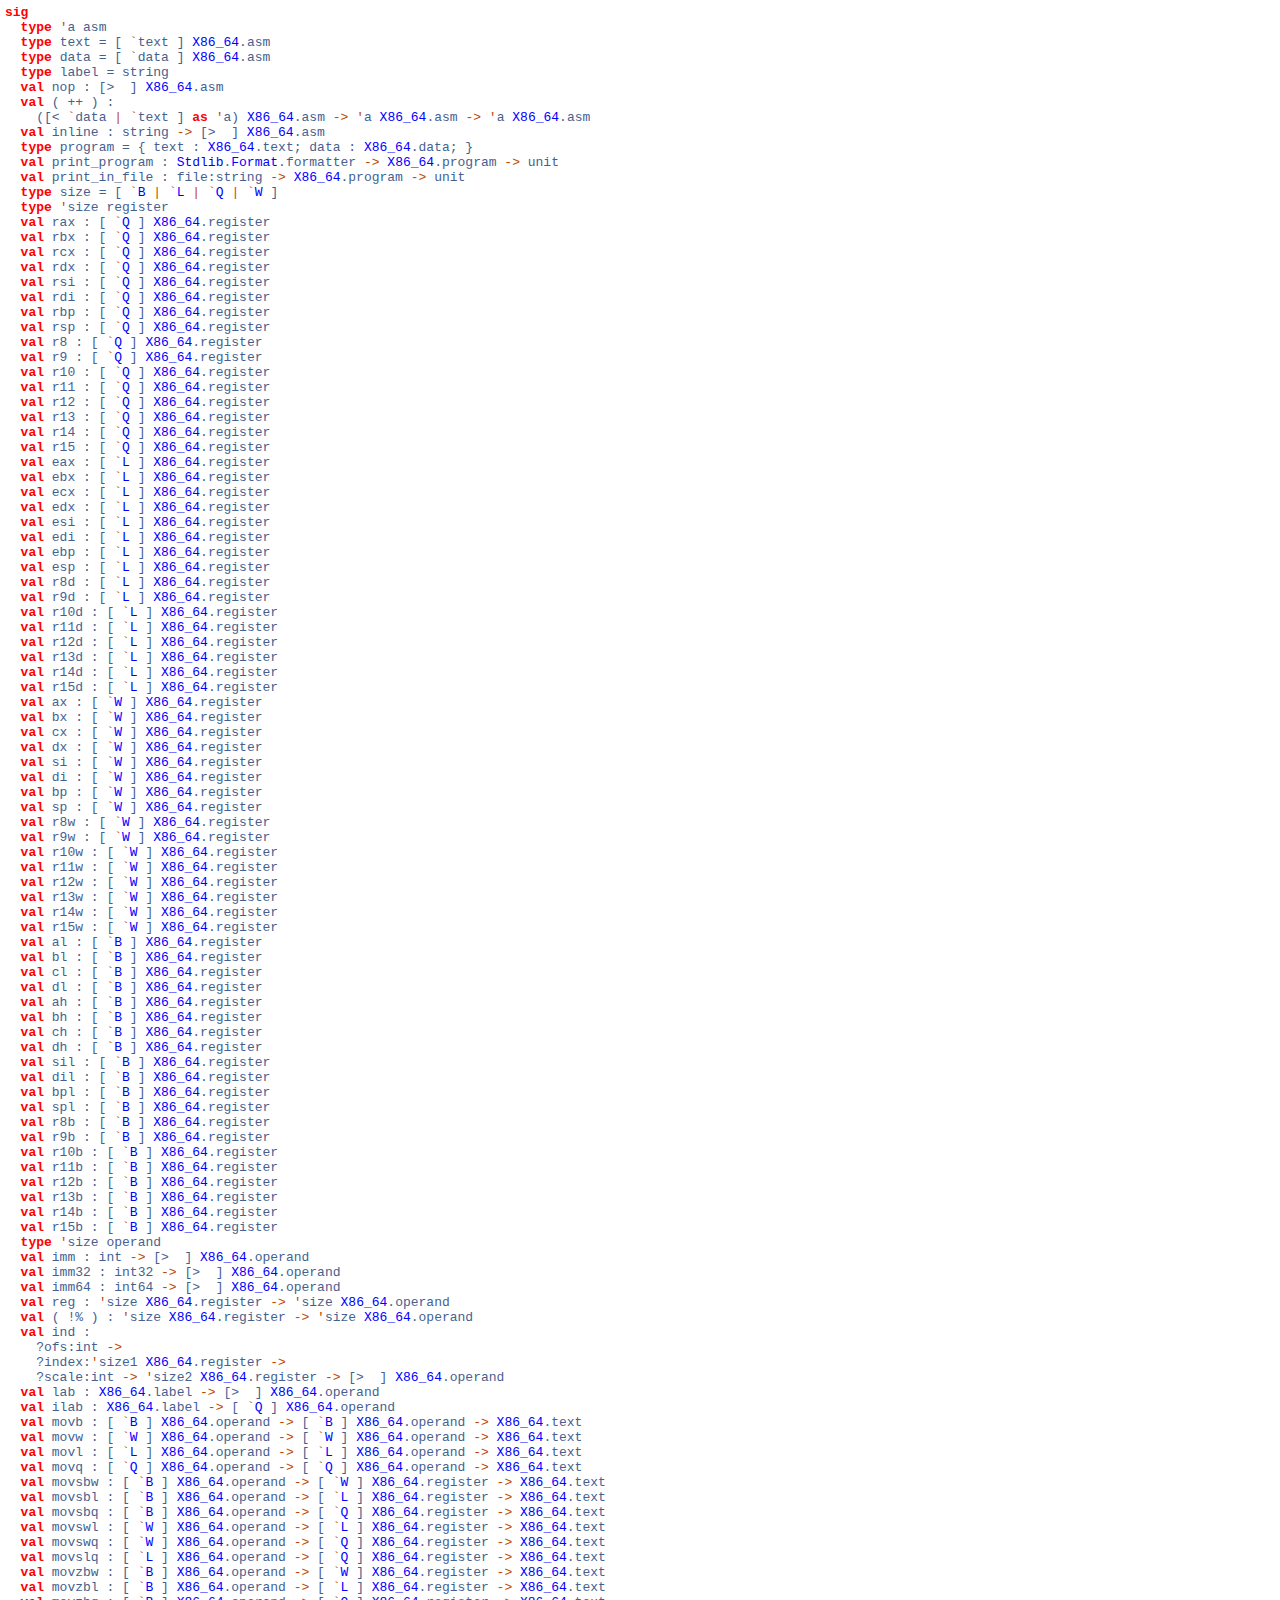
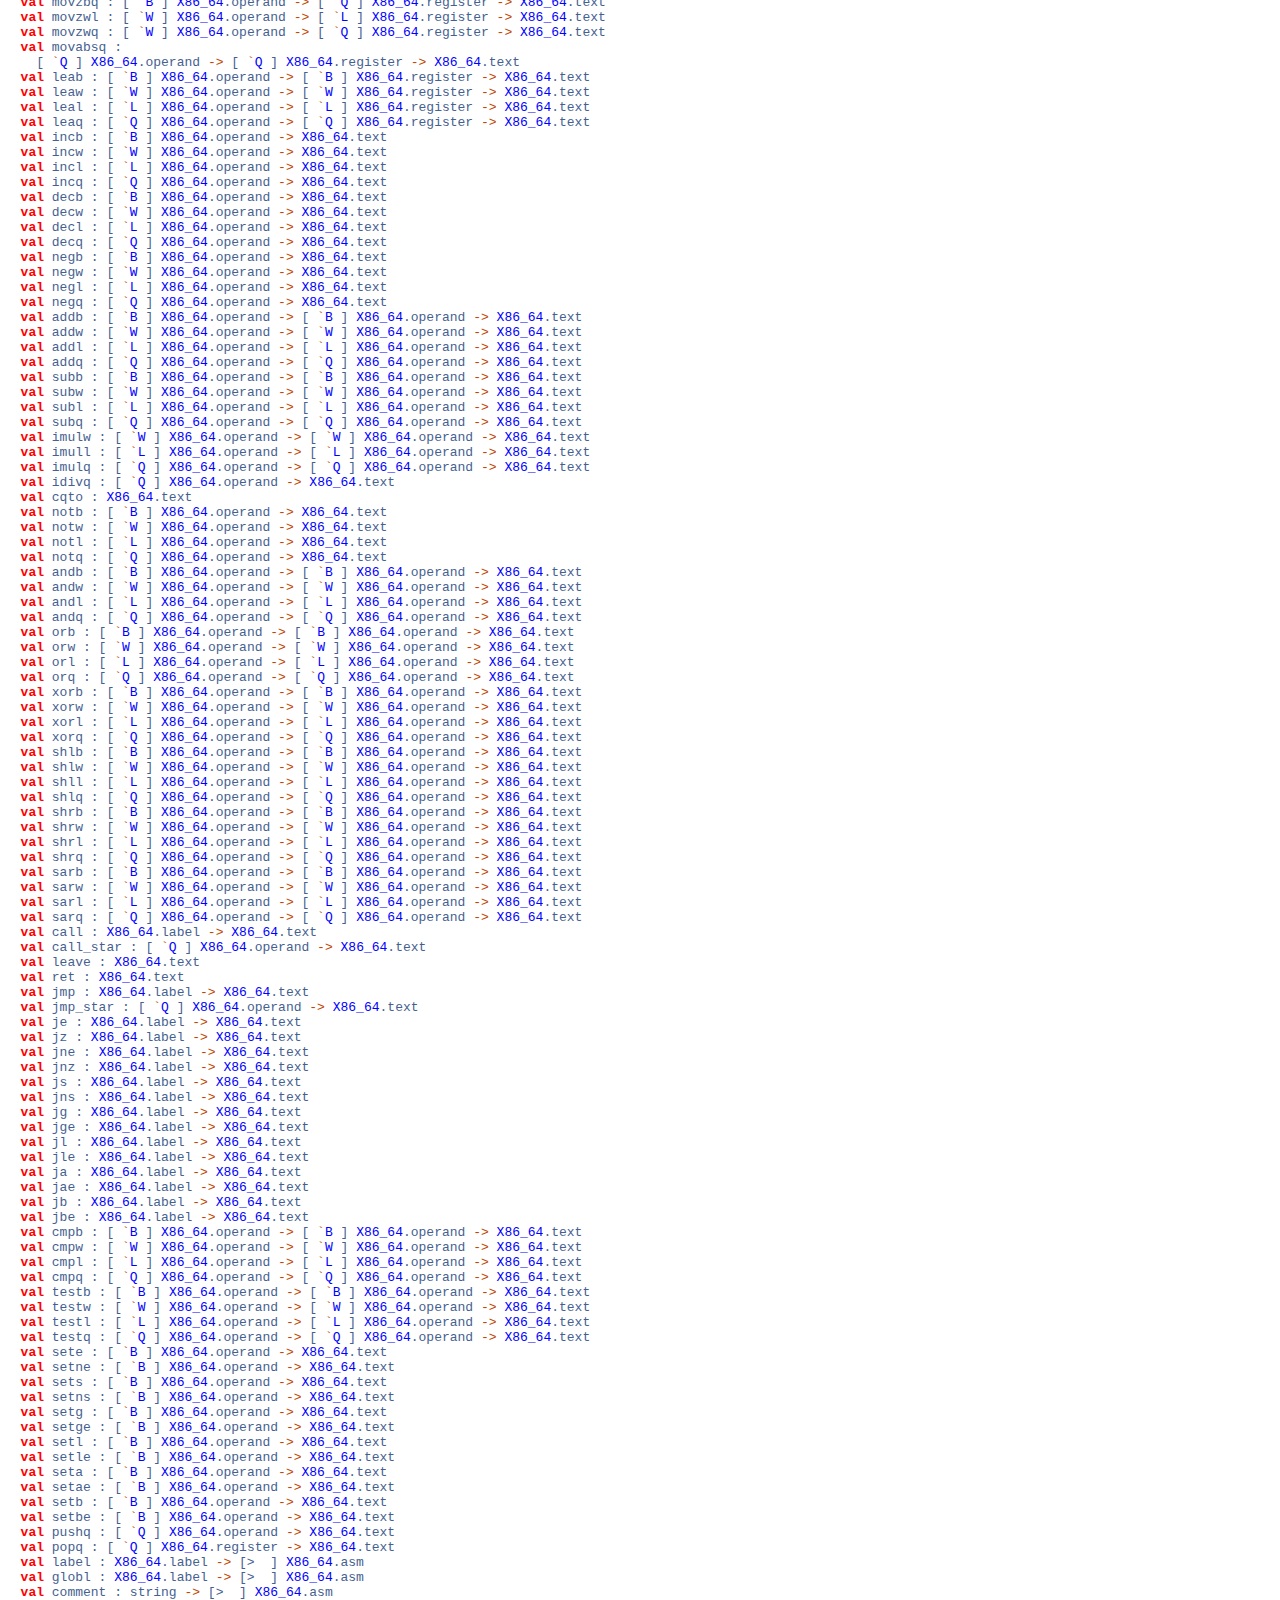
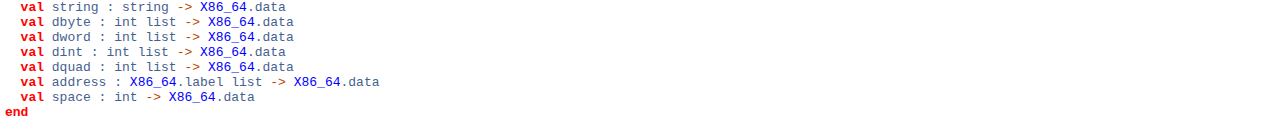
<file: arithc/html/type_X86_64.html>
<html><head>
<link rel="stylesheet" href="style.css" type="text/css">
<meta content="text/html; charset=utf8" http-equiv="Content-Type">
<meta name="viewport" content="width=device-width, initial-scale=1">
<link rel="Start" href="index.html">
<link title="Index of types" rel=Appendix href="index_types.html">
<link title="Index of values" rel=Appendix href="index_values.html">
<link title="Index of modules" rel=Appendix href="index_modules.html">
<link title="X86_64" rel="Chapter" href="X86_64.html"><title>X86_64</title>
</head>
<body>
<code class="code"><span class="keyword">sig</span><br>
&nbsp;&nbsp;<span class="keyword">type</span>&nbsp;<span class="keywordsign">'</span>a&nbsp;asm<br>
&nbsp;&nbsp;<span class="keyword">type</span>&nbsp;text&nbsp;=&nbsp;[&nbsp;<span class="keywordsign">`</span>text&nbsp;]&nbsp;<span class="constructor">X86_64</span>.asm<br>
&nbsp;&nbsp;<span class="keyword">type</span>&nbsp;data&nbsp;=&nbsp;[&nbsp;<span class="keywordsign">`</span>data&nbsp;]&nbsp;<span class="constructor">X86_64</span>.asm<br>
&nbsp;&nbsp;<span class="keyword">type</span>&nbsp;label&nbsp;=&nbsp;string<br>
&nbsp;&nbsp;<span class="keyword">val</span>&nbsp;nop&nbsp;:&nbsp;[&gt;&nbsp;&nbsp;]&nbsp;<span class="constructor">X86_64</span>.asm<br>
&nbsp;&nbsp;<span class="keyword">val</span>&nbsp;(&nbsp;++&nbsp;)&nbsp;:<br>
&nbsp;&nbsp;&nbsp;&nbsp;([&lt;&nbsp;<span class="keywordsign">`</span>data&nbsp;<span class="keywordsign">|</span>&nbsp;<span class="keywordsign">`</span>text&nbsp;]&nbsp;<span class="keyword">as</span>&nbsp;<span class="keywordsign">'</span>a)&nbsp;<span class="constructor">X86_64</span>.asm&nbsp;<span class="keywordsign">-&gt;</span>&nbsp;<span class="keywordsign">'</span>a&nbsp;<span class="constructor">X86_64</span>.asm&nbsp;<span class="keywordsign">-&gt;</span>&nbsp;<span class="keywordsign">'</span>a&nbsp;<span class="constructor">X86_64</span>.asm<br>
&nbsp;&nbsp;<span class="keyword">val</span>&nbsp;inline&nbsp;:&nbsp;string&nbsp;<span class="keywordsign">-&gt;</span>&nbsp;[&gt;&nbsp;&nbsp;]&nbsp;<span class="constructor">X86_64</span>.asm<br>
&nbsp;&nbsp;<span class="keyword">type</span>&nbsp;program&nbsp;=&nbsp;{&nbsp;text&nbsp;:&nbsp;<span class="constructor">X86_64</span>.text;&nbsp;data&nbsp;:&nbsp;<span class="constructor">X86_64</span>.data;&nbsp;}<br>
&nbsp;&nbsp;<span class="keyword">val</span>&nbsp;print_program&nbsp;:&nbsp;<span class="constructor">Stdlib</span>.<span class="constructor">Format</span>.formatter&nbsp;<span class="keywordsign">-&gt;</span>&nbsp;<span class="constructor">X86_64</span>.program&nbsp;<span class="keywordsign">-&gt;</span>&nbsp;unit<br>
&nbsp;&nbsp;<span class="keyword">val</span>&nbsp;print_in_file&nbsp;:&nbsp;file:string&nbsp;<span class="keywordsign">-&gt;</span>&nbsp;<span class="constructor">X86_64</span>.program&nbsp;<span class="keywordsign">-&gt;</span>&nbsp;unit<br>
&nbsp;&nbsp;<span class="keyword">type</span>&nbsp;size&nbsp;=&nbsp;[&nbsp;<span class="keywordsign">`</span><span class="constructor">B</span>&nbsp;<span class="keywordsign">|</span>&nbsp;<span class="keywordsign">`</span><span class="constructor">L</span>&nbsp;<span class="keywordsign">|</span>&nbsp;<span class="keywordsign">`</span><span class="constructor">Q</span>&nbsp;<span class="keywordsign">|</span>&nbsp;<span class="keywordsign">`</span><span class="constructor">W</span>&nbsp;]<br>
&nbsp;&nbsp;<span class="keyword">type</span>&nbsp;<span class="keywordsign">'</span>size&nbsp;register<br>
&nbsp;&nbsp;<span class="keyword">val</span>&nbsp;rax&nbsp;:&nbsp;[&nbsp;<span class="keywordsign">`</span><span class="constructor">Q</span>&nbsp;]&nbsp;<span class="constructor">X86_64</span>.register<br>
&nbsp;&nbsp;<span class="keyword">val</span>&nbsp;rbx&nbsp;:&nbsp;[&nbsp;<span class="keywordsign">`</span><span class="constructor">Q</span>&nbsp;]&nbsp;<span class="constructor">X86_64</span>.register<br>
&nbsp;&nbsp;<span class="keyword">val</span>&nbsp;rcx&nbsp;:&nbsp;[&nbsp;<span class="keywordsign">`</span><span class="constructor">Q</span>&nbsp;]&nbsp;<span class="constructor">X86_64</span>.register<br>
&nbsp;&nbsp;<span class="keyword">val</span>&nbsp;rdx&nbsp;:&nbsp;[&nbsp;<span class="keywordsign">`</span><span class="constructor">Q</span>&nbsp;]&nbsp;<span class="constructor">X86_64</span>.register<br>
&nbsp;&nbsp;<span class="keyword">val</span>&nbsp;rsi&nbsp;:&nbsp;[&nbsp;<span class="keywordsign">`</span><span class="constructor">Q</span>&nbsp;]&nbsp;<span class="constructor">X86_64</span>.register<br>
&nbsp;&nbsp;<span class="keyword">val</span>&nbsp;rdi&nbsp;:&nbsp;[&nbsp;<span class="keywordsign">`</span><span class="constructor">Q</span>&nbsp;]&nbsp;<span class="constructor">X86_64</span>.register<br>
&nbsp;&nbsp;<span class="keyword">val</span>&nbsp;rbp&nbsp;:&nbsp;[&nbsp;<span class="keywordsign">`</span><span class="constructor">Q</span>&nbsp;]&nbsp;<span class="constructor">X86_64</span>.register<br>
&nbsp;&nbsp;<span class="keyword">val</span>&nbsp;rsp&nbsp;:&nbsp;[&nbsp;<span class="keywordsign">`</span><span class="constructor">Q</span>&nbsp;]&nbsp;<span class="constructor">X86_64</span>.register<br>
&nbsp;&nbsp;<span class="keyword">val</span>&nbsp;r8&nbsp;:&nbsp;[&nbsp;<span class="keywordsign">`</span><span class="constructor">Q</span>&nbsp;]&nbsp;<span class="constructor">X86_64</span>.register<br>
&nbsp;&nbsp;<span class="keyword">val</span>&nbsp;r9&nbsp;:&nbsp;[&nbsp;<span class="keywordsign">`</span><span class="constructor">Q</span>&nbsp;]&nbsp;<span class="constructor">X86_64</span>.register<br>
&nbsp;&nbsp;<span class="keyword">val</span>&nbsp;r10&nbsp;:&nbsp;[&nbsp;<span class="keywordsign">`</span><span class="constructor">Q</span>&nbsp;]&nbsp;<span class="constructor">X86_64</span>.register<br>
&nbsp;&nbsp;<span class="keyword">val</span>&nbsp;r11&nbsp;:&nbsp;[&nbsp;<span class="keywordsign">`</span><span class="constructor">Q</span>&nbsp;]&nbsp;<span class="constructor">X86_64</span>.register<br>
&nbsp;&nbsp;<span class="keyword">val</span>&nbsp;r12&nbsp;:&nbsp;[&nbsp;<span class="keywordsign">`</span><span class="constructor">Q</span>&nbsp;]&nbsp;<span class="constructor">X86_64</span>.register<br>
&nbsp;&nbsp;<span class="keyword">val</span>&nbsp;r13&nbsp;:&nbsp;[&nbsp;<span class="keywordsign">`</span><span class="constructor">Q</span>&nbsp;]&nbsp;<span class="constructor">X86_64</span>.register<br>
&nbsp;&nbsp;<span class="keyword">val</span>&nbsp;r14&nbsp;:&nbsp;[&nbsp;<span class="keywordsign">`</span><span class="constructor">Q</span>&nbsp;]&nbsp;<span class="constructor">X86_64</span>.register<br>
&nbsp;&nbsp;<span class="keyword">val</span>&nbsp;r15&nbsp;:&nbsp;[&nbsp;<span class="keywordsign">`</span><span class="constructor">Q</span>&nbsp;]&nbsp;<span class="constructor">X86_64</span>.register<br>
&nbsp;&nbsp;<span class="keyword">val</span>&nbsp;eax&nbsp;:&nbsp;[&nbsp;<span class="keywordsign">`</span><span class="constructor">L</span>&nbsp;]&nbsp;<span class="constructor">X86_64</span>.register<br>
&nbsp;&nbsp;<span class="keyword">val</span>&nbsp;ebx&nbsp;:&nbsp;[&nbsp;<span class="keywordsign">`</span><span class="constructor">L</span>&nbsp;]&nbsp;<span class="constructor">X86_64</span>.register<br>
&nbsp;&nbsp;<span class="keyword">val</span>&nbsp;ecx&nbsp;:&nbsp;[&nbsp;<span class="keywordsign">`</span><span class="constructor">L</span>&nbsp;]&nbsp;<span class="constructor">X86_64</span>.register<br>
&nbsp;&nbsp;<span class="keyword">val</span>&nbsp;edx&nbsp;:&nbsp;[&nbsp;<span class="keywordsign">`</span><span class="constructor">L</span>&nbsp;]&nbsp;<span class="constructor">X86_64</span>.register<br>
&nbsp;&nbsp;<span class="keyword">val</span>&nbsp;esi&nbsp;:&nbsp;[&nbsp;<span class="keywordsign">`</span><span class="constructor">L</span>&nbsp;]&nbsp;<span class="constructor">X86_64</span>.register<br>
&nbsp;&nbsp;<span class="keyword">val</span>&nbsp;edi&nbsp;:&nbsp;[&nbsp;<span class="keywordsign">`</span><span class="constructor">L</span>&nbsp;]&nbsp;<span class="constructor">X86_64</span>.register<br>
&nbsp;&nbsp;<span class="keyword">val</span>&nbsp;ebp&nbsp;:&nbsp;[&nbsp;<span class="keywordsign">`</span><span class="constructor">L</span>&nbsp;]&nbsp;<span class="constructor">X86_64</span>.register<br>
&nbsp;&nbsp;<span class="keyword">val</span>&nbsp;esp&nbsp;:&nbsp;[&nbsp;<span class="keywordsign">`</span><span class="constructor">L</span>&nbsp;]&nbsp;<span class="constructor">X86_64</span>.register<br>
&nbsp;&nbsp;<span class="keyword">val</span>&nbsp;r8d&nbsp;:&nbsp;[&nbsp;<span class="keywordsign">`</span><span class="constructor">L</span>&nbsp;]&nbsp;<span class="constructor">X86_64</span>.register<br>
&nbsp;&nbsp;<span class="keyword">val</span>&nbsp;r9d&nbsp;:&nbsp;[&nbsp;<span class="keywordsign">`</span><span class="constructor">L</span>&nbsp;]&nbsp;<span class="constructor">X86_64</span>.register<br>
&nbsp;&nbsp;<span class="keyword">val</span>&nbsp;r10d&nbsp;:&nbsp;[&nbsp;<span class="keywordsign">`</span><span class="constructor">L</span>&nbsp;]&nbsp;<span class="constructor">X86_64</span>.register<br>
&nbsp;&nbsp;<span class="keyword">val</span>&nbsp;r11d&nbsp;:&nbsp;[&nbsp;<span class="keywordsign">`</span><span class="constructor">L</span>&nbsp;]&nbsp;<span class="constructor">X86_64</span>.register<br>
&nbsp;&nbsp;<span class="keyword">val</span>&nbsp;r12d&nbsp;:&nbsp;[&nbsp;<span class="keywordsign">`</span><span class="constructor">L</span>&nbsp;]&nbsp;<span class="constructor">X86_64</span>.register<br>
&nbsp;&nbsp;<span class="keyword">val</span>&nbsp;r13d&nbsp;:&nbsp;[&nbsp;<span class="keywordsign">`</span><span class="constructor">L</span>&nbsp;]&nbsp;<span class="constructor">X86_64</span>.register<br>
&nbsp;&nbsp;<span class="keyword">val</span>&nbsp;r14d&nbsp;:&nbsp;[&nbsp;<span class="keywordsign">`</span><span class="constructor">L</span>&nbsp;]&nbsp;<span class="constructor">X86_64</span>.register<br>
&nbsp;&nbsp;<span class="keyword">val</span>&nbsp;r15d&nbsp;:&nbsp;[&nbsp;<span class="keywordsign">`</span><span class="constructor">L</span>&nbsp;]&nbsp;<span class="constructor">X86_64</span>.register<br>
&nbsp;&nbsp;<span class="keyword">val</span>&nbsp;ax&nbsp;:&nbsp;[&nbsp;<span class="keywordsign">`</span><span class="constructor">W</span>&nbsp;]&nbsp;<span class="constructor">X86_64</span>.register<br>
&nbsp;&nbsp;<span class="keyword">val</span>&nbsp;bx&nbsp;:&nbsp;[&nbsp;<span class="keywordsign">`</span><span class="constructor">W</span>&nbsp;]&nbsp;<span class="constructor">X86_64</span>.register<br>
&nbsp;&nbsp;<span class="keyword">val</span>&nbsp;cx&nbsp;:&nbsp;[&nbsp;<span class="keywordsign">`</span><span class="constructor">W</span>&nbsp;]&nbsp;<span class="constructor">X86_64</span>.register<br>
&nbsp;&nbsp;<span class="keyword">val</span>&nbsp;dx&nbsp;:&nbsp;[&nbsp;<span class="keywordsign">`</span><span class="constructor">W</span>&nbsp;]&nbsp;<span class="constructor">X86_64</span>.register<br>
&nbsp;&nbsp;<span class="keyword">val</span>&nbsp;si&nbsp;:&nbsp;[&nbsp;<span class="keywordsign">`</span><span class="constructor">W</span>&nbsp;]&nbsp;<span class="constructor">X86_64</span>.register<br>
&nbsp;&nbsp;<span class="keyword">val</span>&nbsp;di&nbsp;:&nbsp;[&nbsp;<span class="keywordsign">`</span><span class="constructor">W</span>&nbsp;]&nbsp;<span class="constructor">X86_64</span>.register<br>
&nbsp;&nbsp;<span class="keyword">val</span>&nbsp;bp&nbsp;:&nbsp;[&nbsp;<span class="keywordsign">`</span><span class="constructor">W</span>&nbsp;]&nbsp;<span class="constructor">X86_64</span>.register<br>
&nbsp;&nbsp;<span class="keyword">val</span>&nbsp;sp&nbsp;:&nbsp;[&nbsp;<span class="keywordsign">`</span><span class="constructor">W</span>&nbsp;]&nbsp;<span class="constructor">X86_64</span>.register<br>
&nbsp;&nbsp;<span class="keyword">val</span>&nbsp;r8w&nbsp;:&nbsp;[&nbsp;<span class="keywordsign">`</span><span class="constructor">W</span>&nbsp;]&nbsp;<span class="constructor">X86_64</span>.register<br>
&nbsp;&nbsp;<span class="keyword">val</span>&nbsp;r9w&nbsp;:&nbsp;[&nbsp;<span class="keywordsign">`</span><span class="constructor">W</span>&nbsp;]&nbsp;<span class="constructor">X86_64</span>.register<br>
&nbsp;&nbsp;<span class="keyword">val</span>&nbsp;r10w&nbsp;:&nbsp;[&nbsp;<span class="keywordsign">`</span><span class="constructor">W</span>&nbsp;]&nbsp;<span class="constructor">X86_64</span>.register<br>
&nbsp;&nbsp;<span class="keyword">val</span>&nbsp;r11w&nbsp;:&nbsp;[&nbsp;<span class="keywordsign">`</span><span class="constructor">W</span>&nbsp;]&nbsp;<span class="constructor">X86_64</span>.register<br>
&nbsp;&nbsp;<span class="keyword">val</span>&nbsp;r12w&nbsp;:&nbsp;[&nbsp;<span class="keywordsign">`</span><span class="constructor">W</span>&nbsp;]&nbsp;<span class="constructor">X86_64</span>.register<br>
&nbsp;&nbsp;<span class="keyword">val</span>&nbsp;r13w&nbsp;:&nbsp;[&nbsp;<span class="keywordsign">`</span><span class="constructor">W</span>&nbsp;]&nbsp;<span class="constructor">X86_64</span>.register<br>
&nbsp;&nbsp;<span class="keyword">val</span>&nbsp;r14w&nbsp;:&nbsp;[&nbsp;<span class="keywordsign">`</span><span class="constructor">W</span>&nbsp;]&nbsp;<span class="constructor">X86_64</span>.register<br>
&nbsp;&nbsp;<span class="keyword">val</span>&nbsp;r15w&nbsp;:&nbsp;[&nbsp;<span class="keywordsign">`</span><span class="constructor">W</span>&nbsp;]&nbsp;<span class="constructor">X86_64</span>.register<br>
&nbsp;&nbsp;<span class="keyword">val</span>&nbsp;al&nbsp;:&nbsp;[&nbsp;<span class="keywordsign">`</span><span class="constructor">B</span>&nbsp;]&nbsp;<span class="constructor">X86_64</span>.register<br>
&nbsp;&nbsp;<span class="keyword">val</span>&nbsp;bl&nbsp;:&nbsp;[&nbsp;<span class="keywordsign">`</span><span class="constructor">B</span>&nbsp;]&nbsp;<span class="constructor">X86_64</span>.register<br>
&nbsp;&nbsp;<span class="keyword">val</span>&nbsp;cl&nbsp;:&nbsp;[&nbsp;<span class="keywordsign">`</span><span class="constructor">B</span>&nbsp;]&nbsp;<span class="constructor">X86_64</span>.register<br>
&nbsp;&nbsp;<span class="keyword">val</span>&nbsp;dl&nbsp;:&nbsp;[&nbsp;<span class="keywordsign">`</span><span class="constructor">B</span>&nbsp;]&nbsp;<span class="constructor">X86_64</span>.register<br>
&nbsp;&nbsp;<span class="keyword">val</span>&nbsp;ah&nbsp;:&nbsp;[&nbsp;<span class="keywordsign">`</span><span class="constructor">B</span>&nbsp;]&nbsp;<span class="constructor">X86_64</span>.register<br>
&nbsp;&nbsp;<span class="keyword">val</span>&nbsp;bh&nbsp;:&nbsp;[&nbsp;<span class="keywordsign">`</span><span class="constructor">B</span>&nbsp;]&nbsp;<span class="constructor">X86_64</span>.register<br>
&nbsp;&nbsp;<span class="keyword">val</span>&nbsp;ch&nbsp;:&nbsp;[&nbsp;<span class="keywordsign">`</span><span class="constructor">B</span>&nbsp;]&nbsp;<span class="constructor">X86_64</span>.register<br>
&nbsp;&nbsp;<span class="keyword">val</span>&nbsp;dh&nbsp;:&nbsp;[&nbsp;<span class="keywordsign">`</span><span class="constructor">B</span>&nbsp;]&nbsp;<span class="constructor">X86_64</span>.register<br>
&nbsp;&nbsp;<span class="keyword">val</span>&nbsp;sil&nbsp;:&nbsp;[&nbsp;<span class="keywordsign">`</span><span class="constructor">B</span>&nbsp;]&nbsp;<span class="constructor">X86_64</span>.register<br>
&nbsp;&nbsp;<span class="keyword">val</span>&nbsp;dil&nbsp;:&nbsp;[&nbsp;<span class="keywordsign">`</span><span class="constructor">B</span>&nbsp;]&nbsp;<span class="constructor">X86_64</span>.register<br>
&nbsp;&nbsp;<span class="keyword">val</span>&nbsp;bpl&nbsp;:&nbsp;[&nbsp;<span class="keywordsign">`</span><span class="constructor">B</span>&nbsp;]&nbsp;<span class="constructor">X86_64</span>.register<br>
&nbsp;&nbsp;<span class="keyword">val</span>&nbsp;spl&nbsp;:&nbsp;[&nbsp;<span class="keywordsign">`</span><span class="constructor">B</span>&nbsp;]&nbsp;<span class="constructor">X86_64</span>.register<br>
&nbsp;&nbsp;<span class="keyword">val</span>&nbsp;r8b&nbsp;:&nbsp;[&nbsp;<span class="keywordsign">`</span><span class="constructor">B</span>&nbsp;]&nbsp;<span class="constructor">X86_64</span>.register<br>
&nbsp;&nbsp;<span class="keyword">val</span>&nbsp;r9b&nbsp;:&nbsp;[&nbsp;<span class="keywordsign">`</span><span class="constructor">B</span>&nbsp;]&nbsp;<span class="constructor">X86_64</span>.register<br>
&nbsp;&nbsp;<span class="keyword">val</span>&nbsp;r10b&nbsp;:&nbsp;[&nbsp;<span class="keywordsign">`</span><span class="constructor">B</span>&nbsp;]&nbsp;<span class="constructor">X86_64</span>.register<br>
&nbsp;&nbsp;<span class="keyword">val</span>&nbsp;r11b&nbsp;:&nbsp;[&nbsp;<span class="keywordsign">`</span><span class="constructor">B</span>&nbsp;]&nbsp;<span class="constructor">X86_64</span>.register<br>
&nbsp;&nbsp;<span class="keyword">val</span>&nbsp;r12b&nbsp;:&nbsp;[&nbsp;<span class="keywordsign">`</span><span class="constructor">B</span>&nbsp;]&nbsp;<span class="constructor">X86_64</span>.register<br>
&nbsp;&nbsp;<span class="keyword">val</span>&nbsp;r13b&nbsp;:&nbsp;[&nbsp;<span class="keywordsign">`</span><span class="constructor">B</span>&nbsp;]&nbsp;<span class="constructor">X86_64</span>.register<br>
&nbsp;&nbsp;<span class="keyword">val</span>&nbsp;r14b&nbsp;:&nbsp;[&nbsp;<span class="keywordsign">`</span><span class="constructor">B</span>&nbsp;]&nbsp;<span class="constructor">X86_64</span>.register<br>
&nbsp;&nbsp;<span class="keyword">val</span>&nbsp;r15b&nbsp;:&nbsp;[&nbsp;<span class="keywordsign">`</span><span class="constructor">B</span>&nbsp;]&nbsp;<span class="constructor">X86_64</span>.register<br>
&nbsp;&nbsp;<span class="keyword">type</span>&nbsp;<span class="keywordsign">'</span>size&nbsp;operand<br>
&nbsp;&nbsp;<span class="keyword">val</span>&nbsp;imm&nbsp;:&nbsp;int&nbsp;<span class="keywordsign">-&gt;</span>&nbsp;[&gt;&nbsp;&nbsp;]&nbsp;<span class="constructor">X86_64</span>.operand<br>
&nbsp;&nbsp;<span class="keyword">val</span>&nbsp;imm32&nbsp;:&nbsp;int32&nbsp;<span class="keywordsign">-&gt;</span>&nbsp;[&gt;&nbsp;&nbsp;]&nbsp;<span class="constructor">X86_64</span>.operand<br>
&nbsp;&nbsp;<span class="keyword">val</span>&nbsp;imm64&nbsp;:&nbsp;int64&nbsp;<span class="keywordsign">-&gt;</span>&nbsp;[&gt;&nbsp;&nbsp;]&nbsp;<span class="constructor">X86_64</span>.operand<br>
&nbsp;&nbsp;<span class="keyword">val</span>&nbsp;reg&nbsp;:&nbsp;<span class="keywordsign">'</span>size&nbsp;<span class="constructor">X86_64</span>.register&nbsp;<span class="keywordsign">-&gt;</span>&nbsp;<span class="keywordsign">'</span>size&nbsp;<span class="constructor">X86_64</span>.operand<br>
&nbsp;&nbsp;<span class="keyword">val</span>&nbsp;(&nbsp;!%&nbsp;)&nbsp;:&nbsp;<span class="keywordsign">'</span>size&nbsp;<span class="constructor">X86_64</span>.register&nbsp;<span class="keywordsign">-&gt;</span>&nbsp;<span class="keywordsign">'</span>size&nbsp;<span class="constructor">X86_64</span>.operand<br>
&nbsp;&nbsp;<span class="keyword">val</span>&nbsp;ind&nbsp;:<br>
&nbsp;&nbsp;&nbsp;&nbsp;?ofs:int&nbsp;<span class="keywordsign">-&gt;</span><br>
&nbsp;&nbsp;&nbsp;&nbsp;?index:<span class="keywordsign">'</span>size1&nbsp;<span class="constructor">X86_64</span>.register&nbsp;<span class="keywordsign">-&gt;</span><br>
&nbsp;&nbsp;&nbsp;&nbsp;?scale:int&nbsp;<span class="keywordsign">-&gt;</span>&nbsp;<span class="keywordsign">'</span>size2&nbsp;<span class="constructor">X86_64</span>.register&nbsp;<span class="keywordsign">-&gt;</span>&nbsp;[&gt;&nbsp;&nbsp;]&nbsp;<span class="constructor">X86_64</span>.operand<br>
&nbsp;&nbsp;<span class="keyword">val</span>&nbsp;lab&nbsp;:&nbsp;<span class="constructor">X86_64</span>.label&nbsp;<span class="keywordsign">-&gt;</span>&nbsp;[&gt;&nbsp;&nbsp;]&nbsp;<span class="constructor">X86_64</span>.operand<br>
&nbsp;&nbsp;<span class="keyword">val</span>&nbsp;ilab&nbsp;:&nbsp;<span class="constructor">X86_64</span>.label&nbsp;<span class="keywordsign">-&gt;</span>&nbsp;[&nbsp;<span class="keywordsign">`</span><span class="constructor">Q</span>&nbsp;]&nbsp;<span class="constructor">X86_64</span>.operand<br>
&nbsp;&nbsp;<span class="keyword">val</span>&nbsp;movb&nbsp;:&nbsp;[&nbsp;<span class="keywordsign">`</span><span class="constructor">B</span>&nbsp;]&nbsp;<span class="constructor">X86_64</span>.operand&nbsp;<span class="keywordsign">-&gt;</span>&nbsp;[&nbsp;<span class="keywordsign">`</span><span class="constructor">B</span>&nbsp;]&nbsp;<span class="constructor">X86_64</span>.operand&nbsp;<span class="keywordsign">-&gt;</span>&nbsp;<span class="constructor">X86_64</span>.text<br>
&nbsp;&nbsp;<span class="keyword">val</span>&nbsp;movw&nbsp;:&nbsp;[&nbsp;<span class="keywordsign">`</span><span class="constructor">W</span>&nbsp;]&nbsp;<span class="constructor">X86_64</span>.operand&nbsp;<span class="keywordsign">-&gt;</span>&nbsp;[&nbsp;<span class="keywordsign">`</span><span class="constructor">W</span>&nbsp;]&nbsp;<span class="constructor">X86_64</span>.operand&nbsp;<span class="keywordsign">-&gt;</span>&nbsp;<span class="constructor">X86_64</span>.text<br>
&nbsp;&nbsp;<span class="keyword">val</span>&nbsp;movl&nbsp;:&nbsp;[&nbsp;<span class="keywordsign">`</span><span class="constructor">L</span>&nbsp;]&nbsp;<span class="constructor">X86_64</span>.operand&nbsp;<span class="keywordsign">-&gt;</span>&nbsp;[&nbsp;<span class="keywordsign">`</span><span class="constructor">L</span>&nbsp;]&nbsp;<span class="constructor">X86_64</span>.operand&nbsp;<span class="keywordsign">-&gt;</span>&nbsp;<span class="constructor">X86_64</span>.text<br>
&nbsp;&nbsp;<span class="keyword">val</span>&nbsp;movq&nbsp;:&nbsp;[&nbsp;<span class="keywordsign">`</span><span class="constructor">Q</span>&nbsp;]&nbsp;<span class="constructor">X86_64</span>.operand&nbsp;<span class="keywordsign">-&gt;</span>&nbsp;[&nbsp;<span class="keywordsign">`</span><span class="constructor">Q</span>&nbsp;]&nbsp;<span class="constructor">X86_64</span>.operand&nbsp;<span class="keywordsign">-&gt;</span>&nbsp;<span class="constructor">X86_64</span>.text<br>
&nbsp;&nbsp;<span class="keyword">val</span>&nbsp;movsbw&nbsp;:&nbsp;[&nbsp;<span class="keywordsign">`</span><span class="constructor">B</span>&nbsp;]&nbsp;<span class="constructor">X86_64</span>.operand&nbsp;<span class="keywordsign">-&gt;</span>&nbsp;[&nbsp;<span class="keywordsign">`</span><span class="constructor">W</span>&nbsp;]&nbsp;<span class="constructor">X86_64</span>.register&nbsp;<span class="keywordsign">-&gt;</span>&nbsp;<span class="constructor">X86_64</span>.text<br>
&nbsp;&nbsp;<span class="keyword">val</span>&nbsp;movsbl&nbsp;:&nbsp;[&nbsp;<span class="keywordsign">`</span><span class="constructor">B</span>&nbsp;]&nbsp;<span class="constructor">X86_64</span>.operand&nbsp;<span class="keywordsign">-&gt;</span>&nbsp;[&nbsp;<span class="keywordsign">`</span><span class="constructor">L</span>&nbsp;]&nbsp;<span class="constructor">X86_64</span>.register&nbsp;<span class="keywordsign">-&gt;</span>&nbsp;<span class="constructor">X86_64</span>.text<br>
&nbsp;&nbsp;<span class="keyword">val</span>&nbsp;movsbq&nbsp;:&nbsp;[&nbsp;<span class="keywordsign">`</span><span class="constructor">B</span>&nbsp;]&nbsp;<span class="constructor">X86_64</span>.operand&nbsp;<span class="keywordsign">-&gt;</span>&nbsp;[&nbsp;<span class="keywordsign">`</span><span class="constructor">Q</span>&nbsp;]&nbsp;<span class="constructor">X86_64</span>.register&nbsp;<span class="keywordsign">-&gt;</span>&nbsp;<span class="constructor">X86_64</span>.text<br>
&nbsp;&nbsp;<span class="keyword">val</span>&nbsp;movswl&nbsp;:&nbsp;[&nbsp;<span class="keywordsign">`</span><span class="constructor">W</span>&nbsp;]&nbsp;<span class="constructor">X86_64</span>.operand&nbsp;<span class="keywordsign">-&gt;</span>&nbsp;[&nbsp;<span class="keywordsign">`</span><span class="constructor">L</span>&nbsp;]&nbsp;<span class="constructor">X86_64</span>.register&nbsp;<span class="keywordsign">-&gt;</span>&nbsp;<span class="constructor">X86_64</span>.text<br>
&nbsp;&nbsp;<span class="keyword">val</span>&nbsp;movswq&nbsp;:&nbsp;[&nbsp;<span class="keywordsign">`</span><span class="constructor">W</span>&nbsp;]&nbsp;<span class="constructor">X86_64</span>.operand&nbsp;<span class="keywordsign">-&gt;</span>&nbsp;[&nbsp;<span class="keywordsign">`</span><span class="constructor">Q</span>&nbsp;]&nbsp;<span class="constructor">X86_64</span>.register&nbsp;<span class="keywordsign">-&gt;</span>&nbsp;<span class="constructor">X86_64</span>.text<br>
&nbsp;&nbsp;<span class="keyword">val</span>&nbsp;movslq&nbsp;:&nbsp;[&nbsp;<span class="keywordsign">`</span><span class="constructor">L</span>&nbsp;]&nbsp;<span class="constructor">X86_64</span>.operand&nbsp;<span class="keywordsign">-&gt;</span>&nbsp;[&nbsp;<span class="keywordsign">`</span><span class="constructor">Q</span>&nbsp;]&nbsp;<span class="constructor">X86_64</span>.register&nbsp;<span class="keywordsign">-&gt;</span>&nbsp;<span class="constructor">X86_64</span>.text<br>
&nbsp;&nbsp;<span class="keyword">val</span>&nbsp;movzbw&nbsp;:&nbsp;[&nbsp;<span class="keywordsign">`</span><span class="constructor">B</span>&nbsp;]&nbsp;<span class="constructor">X86_64</span>.operand&nbsp;<span class="keywordsign">-&gt;</span>&nbsp;[&nbsp;<span class="keywordsign">`</span><span class="constructor">W</span>&nbsp;]&nbsp;<span class="constructor">X86_64</span>.register&nbsp;<span class="keywordsign">-&gt;</span>&nbsp;<span class="constructor">X86_64</span>.text<br>
&nbsp;&nbsp;<span class="keyword">val</span>&nbsp;movzbl&nbsp;:&nbsp;[&nbsp;<span class="keywordsign">`</span><span class="constructor">B</span>&nbsp;]&nbsp;<span class="constructor">X86_64</span>.operand&nbsp;<span class="keywordsign">-&gt;</span>&nbsp;[&nbsp;<span class="keywordsign">`</span><span class="constructor">L</span>&nbsp;]&nbsp;<span class="constructor">X86_64</span>.register&nbsp;<span class="keywordsign">-&gt;</span>&nbsp;<span class="constructor">X86_64</span>.text<br>
&nbsp;&nbsp;<span class="keyword">val</span>&nbsp;movzbq&nbsp;:&nbsp;[&nbsp;<span class="keywordsign">`</span><span class="constructor">B</span>&nbsp;]&nbsp;<span class="constructor">X86_64</span>.operand&nbsp;<span class="keywordsign">-&gt;</span>&nbsp;[&nbsp;<span class="keywordsign">`</span><span class="constructor">Q</span>&nbsp;]&nbsp;<span class="constructor">X86_64</span>.register&nbsp;<span class="keywordsign">-&gt;</span>&nbsp;<span class="constructor">X86_64</span>.text<br>
&nbsp;&nbsp;<span class="keyword">val</span>&nbsp;movzwl&nbsp;:&nbsp;[&nbsp;<span class="keywordsign">`</span><span class="constructor">W</span>&nbsp;]&nbsp;<span class="constructor">X86_64</span>.operand&nbsp;<span class="keywordsign">-&gt;</span>&nbsp;[&nbsp;<span class="keywordsign">`</span><span class="constructor">L</span>&nbsp;]&nbsp;<span class="constructor">X86_64</span>.register&nbsp;<span class="keywordsign">-&gt;</span>&nbsp;<span class="constructor">X86_64</span>.text<br>
&nbsp;&nbsp;<span class="keyword">val</span>&nbsp;movzwq&nbsp;:&nbsp;[&nbsp;<span class="keywordsign">`</span><span class="constructor">W</span>&nbsp;]&nbsp;<span class="constructor">X86_64</span>.operand&nbsp;<span class="keywordsign">-&gt;</span>&nbsp;[&nbsp;<span class="keywordsign">`</span><span class="constructor">Q</span>&nbsp;]&nbsp;<span class="constructor">X86_64</span>.register&nbsp;<span class="keywordsign">-&gt;</span>&nbsp;<span class="constructor">X86_64</span>.text<br>
&nbsp;&nbsp;<span class="keyword">val</span>&nbsp;movabsq&nbsp;:<br>
&nbsp;&nbsp;&nbsp;&nbsp;[&nbsp;<span class="keywordsign">`</span><span class="constructor">Q</span>&nbsp;]&nbsp;<span class="constructor">X86_64</span>.operand&nbsp;<span class="keywordsign">-&gt;</span>&nbsp;[&nbsp;<span class="keywordsign">`</span><span class="constructor">Q</span>&nbsp;]&nbsp;<span class="constructor">X86_64</span>.register&nbsp;<span class="keywordsign">-&gt;</span>&nbsp;<span class="constructor">X86_64</span>.text<br>
&nbsp;&nbsp;<span class="keyword">val</span>&nbsp;leab&nbsp;:&nbsp;[&nbsp;<span class="keywordsign">`</span><span class="constructor">B</span>&nbsp;]&nbsp;<span class="constructor">X86_64</span>.operand&nbsp;<span class="keywordsign">-&gt;</span>&nbsp;[&nbsp;<span class="keywordsign">`</span><span class="constructor">B</span>&nbsp;]&nbsp;<span class="constructor">X86_64</span>.register&nbsp;<span class="keywordsign">-&gt;</span>&nbsp;<span class="constructor">X86_64</span>.text<br>
&nbsp;&nbsp;<span class="keyword">val</span>&nbsp;leaw&nbsp;:&nbsp;[&nbsp;<span class="keywordsign">`</span><span class="constructor">W</span>&nbsp;]&nbsp;<span class="constructor">X86_64</span>.operand&nbsp;<span class="keywordsign">-&gt;</span>&nbsp;[&nbsp;<span class="keywordsign">`</span><span class="constructor">W</span>&nbsp;]&nbsp;<span class="constructor">X86_64</span>.register&nbsp;<span class="keywordsign">-&gt;</span>&nbsp;<span class="constructor">X86_64</span>.text<br>
&nbsp;&nbsp;<span class="keyword">val</span>&nbsp;leal&nbsp;:&nbsp;[&nbsp;<span class="keywordsign">`</span><span class="constructor">L</span>&nbsp;]&nbsp;<span class="constructor">X86_64</span>.operand&nbsp;<span class="keywordsign">-&gt;</span>&nbsp;[&nbsp;<span class="keywordsign">`</span><span class="constructor">L</span>&nbsp;]&nbsp;<span class="constructor">X86_64</span>.register&nbsp;<span class="keywordsign">-&gt;</span>&nbsp;<span class="constructor">X86_64</span>.text<br>
&nbsp;&nbsp;<span class="keyword">val</span>&nbsp;leaq&nbsp;:&nbsp;[&nbsp;<span class="keywordsign">`</span><span class="constructor">Q</span>&nbsp;]&nbsp;<span class="constructor">X86_64</span>.operand&nbsp;<span class="keywordsign">-&gt;</span>&nbsp;[&nbsp;<span class="keywordsign">`</span><span class="constructor">Q</span>&nbsp;]&nbsp;<span class="constructor">X86_64</span>.register&nbsp;<span class="keywordsign">-&gt;</span>&nbsp;<span class="constructor">X86_64</span>.text<br>
&nbsp;&nbsp;<span class="keyword">val</span>&nbsp;incb&nbsp;:&nbsp;[&nbsp;<span class="keywordsign">`</span><span class="constructor">B</span>&nbsp;]&nbsp;<span class="constructor">X86_64</span>.operand&nbsp;<span class="keywordsign">-&gt;</span>&nbsp;<span class="constructor">X86_64</span>.text<br>
&nbsp;&nbsp;<span class="keyword">val</span>&nbsp;incw&nbsp;:&nbsp;[&nbsp;<span class="keywordsign">`</span><span class="constructor">W</span>&nbsp;]&nbsp;<span class="constructor">X86_64</span>.operand&nbsp;<span class="keywordsign">-&gt;</span>&nbsp;<span class="constructor">X86_64</span>.text<br>
&nbsp;&nbsp;<span class="keyword">val</span>&nbsp;incl&nbsp;:&nbsp;[&nbsp;<span class="keywordsign">`</span><span class="constructor">L</span>&nbsp;]&nbsp;<span class="constructor">X86_64</span>.operand&nbsp;<span class="keywordsign">-&gt;</span>&nbsp;<span class="constructor">X86_64</span>.text<br>
&nbsp;&nbsp;<span class="keyword">val</span>&nbsp;incq&nbsp;:&nbsp;[&nbsp;<span class="keywordsign">`</span><span class="constructor">Q</span>&nbsp;]&nbsp;<span class="constructor">X86_64</span>.operand&nbsp;<span class="keywordsign">-&gt;</span>&nbsp;<span class="constructor">X86_64</span>.text<br>
&nbsp;&nbsp;<span class="keyword">val</span>&nbsp;decb&nbsp;:&nbsp;[&nbsp;<span class="keywordsign">`</span><span class="constructor">B</span>&nbsp;]&nbsp;<span class="constructor">X86_64</span>.operand&nbsp;<span class="keywordsign">-&gt;</span>&nbsp;<span class="constructor">X86_64</span>.text<br>
&nbsp;&nbsp;<span class="keyword">val</span>&nbsp;decw&nbsp;:&nbsp;[&nbsp;<span class="keywordsign">`</span><span class="constructor">W</span>&nbsp;]&nbsp;<span class="constructor">X86_64</span>.operand&nbsp;<span class="keywordsign">-&gt;</span>&nbsp;<span class="constructor">X86_64</span>.text<br>
&nbsp;&nbsp;<span class="keyword">val</span>&nbsp;decl&nbsp;:&nbsp;[&nbsp;<span class="keywordsign">`</span><span class="constructor">L</span>&nbsp;]&nbsp;<span class="constructor">X86_64</span>.operand&nbsp;<span class="keywordsign">-&gt;</span>&nbsp;<span class="constructor">X86_64</span>.text<br>
&nbsp;&nbsp;<span class="keyword">val</span>&nbsp;decq&nbsp;:&nbsp;[&nbsp;<span class="keywordsign">`</span><span class="constructor">Q</span>&nbsp;]&nbsp;<span class="constructor">X86_64</span>.operand&nbsp;<span class="keywordsign">-&gt;</span>&nbsp;<span class="constructor">X86_64</span>.text<br>
&nbsp;&nbsp;<span class="keyword">val</span>&nbsp;negb&nbsp;:&nbsp;[&nbsp;<span class="keywordsign">`</span><span class="constructor">B</span>&nbsp;]&nbsp;<span class="constructor">X86_64</span>.operand&nbsp;<span class="keywordsign">-&gt;</span>&nbsp;<span class="constructor">X86_64</span>.text<br>
&nbsp;&nbsp;<span class="keyword">val</span>&nbsp;negw&nbsp;:&nbsp;[&nbsp;<span class="keywordsign">`</span><span class="constructor">W</span>&nbsp;]&nbsp;<span class="constructor">X86_64</span>.operand&nbsp;<span class="keywordsign">-&gt;</span>&nbsp;<span class="constructor">X86_64</span>.text<br>
&nbsp;&nbsp;<span class="keyword">val</span>&nbsp;negl&nbsp;:&nbsp;[&nbsp;<span class="keywordsign">`</span><span class="constructor">L</span>&nbsp;]&nbsp;<span class="constructor">X86_64</span>.operand&nbsp;<span class="keywordsign">-&gt;</span>&nbsp;<span class="constructor">X86_64</span>.text<br>
&nbsp;&nbsp;<span class="keyword">val</span>&nbsp;negq&nbsp;:&nbsp;[&nbsp;<span class="keywordsign">`</span><span class="constructor">Q</span>&nbsp;]&nbsp;<span class="constructor">X86_64</span>.operand&nbsp;<span class="keywordsign">-&gt;</span>&nbsp;<span class="constructor">X86_64</span>.text<br>
&nbsp;&nbsp;<span class="keyword">val</span>&nbsp;addb&nbsp;:&nbsp;[&nbsp;<span class="keywordsign">`</span><span class="constructor">B</span>&nbsp;]&nbsp;<span class="constructor">X86_64</span>.operand&nbsp;<span class="keywordsign">-&gt;</span>&nbsp;[&nbsp;<span class="keywordsign">`</span><span class="constructor">B</span>&nbsp;]&nbsp;<span class="constructor">X86_64</span>.operand&nbsp;<span class="keywordsign">-&gt;</span>&nbsp;<span class="constructor">X86_64</span>.text<br>
&nbsp;&nbsp;<span class="keyword">val</span>&nbsp;addw&nbsp;:&nbsp;[&nbsp;<span class="keywordsign">`</span><span class="constructor">W</span>&nbsp;]&nbsp;<span class="constructor">X86_64</span>.operand&nbsp;<span class="keywordsign">-&gt;</span>&nbsp;[&nbsp;<span class="keywordsign">`</span><span class="constructor">W</span>&nbsp;]&nbsp;<span class="constructor">X86_64</span>.operand&nbsp;<span class="keywordsign">-&gt;</span>&nbsp;<span class="constructor">X86_64</span>.text<br>
&nbsp;&nbsp;<span class="keyword">val</span>&nbsp;addl&nbsp;:&nbsp;[&nbsp;<span class="keywordsign">`</span><span class="constructor">L</span>&nbsp;]&nbsp;<span class="constructor">X86_64</span>.operand&nbsp;<span class="keywordsign">-&gt;</span>&nbsp;[&nbsp;<span class="keywordsign">`</span><span class="constructor">L</span>&nbsp;]&nbsp;<span class="constructor">X86_64</span>.operand&nbsp;<span class="keywordsign">-&gt;</span>&nbsp;<span class="constructor">X86_64</span>.text<br>
&nbsp;&nbsp;<span class="keyword">val</span>&nbsp;addq&nbsp;:&nbsp;[&nbsp;<span class="keywordsign">`</span><span class="constructor">Q</span>&nbsp;]&nbsp;<span class="constructor">X86_64</span>.operand&nbsp;<span class="keywordsign">-&gt;</span>&nbsp;[&nbsp;<span class="keywordsign">`</span><span class="constructor">Q</span>&nbsp;]&nbsp;<span class="constructor">X86_64</span>.operand&nbsp;<span class="keywordsign">-&gt;</span>&nbsp;<span class="constructor">X86_64</span>.text<br>
&nbsp;&nbsp;<span class="keyword">val</span>&nbsp;subb&nbsp;:&nbsp;[&nbsp;<span class="keywordsign">`</span><span class="constructor">B</span>&nbsp;]&nbsp;<span class="constructor">X86_64</span>.operand&nbsp;<span class="keywordsign">-&gt;</span>&nbsp;[&nbsp;<span class="keywordsign">`</span><span class="constructor">B</span>&nbsp;]&nbsp;<span class="constructor">X86_64</span>.operand&nbsp;<span class="keywordsign">-&gt;</span>&nbsp;<span class="constructor">X86_64</span>.text<br>
&nbsp;&nbsp;<span class="keyword">val</span>&nbsp;subw&nbsp;:&nbsp;[&nbsp;<span class="keywordsign">`</span><span class="constructor">W</span>&nbsp;]&nbsp;<span class="constructor">X86_64</span>.operand&nbsp;<span class="keywordsign">-&gt;</span>&nbsp;[&nbsp;<span class="keywordsign">`</span><span class="constructor">W</span>&nbsp;]&nbsp;<span class="constructor">X86_64</span>.operand&nbsp;<span class="keywordsign">-&gt;</span>&nbsp;<span class="constructor">X86_64</span>.text<br>
&nbsp;&nbsp;<span class="keyword">val</span>&nbsp;subl&nbsp;:&nbsp;[&nbsp;<span class="keywordsign">`</span><span class="constructor">L</span>&nbsp;]&nbsp;<span class="constructor">X86_64</span>.operand&nbsp;<span class="keywordsign">-&gt;</span>&nbsp;[&nbsp;<span class="keywordsign">`</span><span class="constructor">L</span>&nbsp;]&nbsp;<span class="constructor">X86_64</span>.operand&nbsp;<span class="keywordsign">-&gt;</span>&nbsp;<span class="constructor">X86_64</span>.text<br>
&nbsp;&nbsp;<span class="keyword">val</span>&nbsp;subq&nbsp;:&nbsp;[&nbsp;<span class="keywordsign">`</span><span class="constructor">Q</span>&nbsp;]&nbsp;<span class="constructor">X86_64</span>.operand&nbsp;<span class="keywordsign">-&gt;</span>&nbsp;[&nbsp;<span class="keywordsign">`</span><span class="constructor">Q</span>&nbsp;]&nbsp;<span class="constructor">X86_64</span>.operand&nbsp;<span class="keywordsign">-&gt;</span>&nbsp;<span class="constructor">X86_64</span>.text<br>
&nbsp;&nbsp;<span class="keyword">val</span>&nbsp;imulw&nbsp;:&nbsp;[&nbsp;<span class="keywordsign">`</span><span class="constructor">W</span>&nbsp;]&nbsp;<span class="constructor">X86_64</span>.operand&nbsp;<span class="keywordsign">-&gt;</span>&nbsp;[&nbsp;<span class="keywordsign">`</span><span class="constructor">W</span>&nbsp;]&nbsp;<span class="constructor">X86_64</span>.operand&nbsp;<span class="keywordsign">-&gt;</span>&nbsp;<span class="constructor">X86_64</span>.text<br>
&nbsp;&nbsp;<span class="keyword">val</span>&nbsp;imull&nbsp;:&nbsp;[&nbsp;<span class="keywordsign">`</span><span class="constructor">L</span>&nbsp;]&nbsp;<span class="constructor">X86_64</span>.operand&nbsp;<span class="keywordsign">-&gt;</span>&nbsp;[&nbsp;<span class="keywordsign">`</span><span class="constructor">L</span>&nbsp;]&nbsp;<span class="constructor">X86_64</span>.operand&nbsp;<span class="keywordsign">-&gt;</span>&nbsp;<span class="constructor">X86_64</span>.text<br>
&nbsp;&nbsp;<span class="keyword">val</span>&nbsp;imulq&nbsp;:&nbsp;[&nbsp;<span class="keywordsign">`</span><span class="constructor">Q</span>&nbsp;]&nbsp;<span class="constructor">X86_64</span>.operand&nbsp;<span class="keywordsign">-&gt;</span>&nbsp;[&nbsp;<span class="keywordsign">`</span><span class="constructor">Q</span>&nbsp;]&nbsp;<span class="constructor">X86_64</span>.operand&nbsp;<span class="keywordsign">-&gt;</span>&nbsp;<span class="constructor">X86_64</span>.text<br>
&nbsp;&nbsp;<span class="keyword">val</span>&nbsp;idivq&nbsp;:&nbsp;[&nbsp;<span class="keywordsign">`</span><span class="constructor">Q</span>&nbsp;]&nbsp;<span class="constructor">X86_64</span>.operand&nbsp;<span class="keywordsign">-&gt;</span>&nbsp;<span class="constructor">X86_64</span>.text<br>
&nbsp;&nbsp;<span class="keyword">val</span>&nbsp;cqto&nbsp;:&nbsp;<span class="constructor">X86_64</span>.text<br>
&nbsp;&nbsp;<span class="keyword">val</span>&nbsp;notb&nbsp;:&nbsp;[&nbsp;<span class="keywordsign">`</span><span class="constructor">B</span>&nbsp;]&nbsp;<span class="constructor">X86_64</span>.operand&nbsp;<span class="keywordsign">-&gt;</span>&nbsp;<span class="constructor">X86_64</span>.text<br>
&nbsp;&nbsp;<span class="keyword">val</span>&nbsp;notw&nbsp;:&nbsp;[&nbsp;<span class="keywordsign">`</span><span class="constructor">W</span>&nbsp;]&nbsp;<span class="constructor">X86_64</span>.operand&nbsp;<span class="keywordsign">-&gt;</span>&nbsp;<span class="constructor">X86_64</span>.text<br>
&nbsp;&nbsp;<span class="keyword">val</span>&nbsp;notl&nbsp;:&nbsp;[&nbsp;<span class="keywordsign">`</span><span class="constructor">L</span>&nbsp;]&nbsp;<span class="constructor">X86_64</span>.operand&nbsp;<span class="keywordsign">-&gt;</span>&nbsp;<span class="constructor">X86_64</span>.text<br>
&nbsp;&nbsp;<span class="keyword">val</span>&nbsp;notq&nbsp;:&nbsp;[&nbsp;<span class="keywordsign">`</span><span class="constructor">Q</span>&nbsp;]&nbsp;<span class="constructor">X86_64</span>.operand&nbsp;<span class="keywordsign">-&gt;</span>&nbsp;<span class="constructor">X86_64</span>.text<br>
&nbsp;&nbsp;<span class="keyword">val</span>&nbsp;andb&nbsp;:&nbsp;[&nbsp;<span class="keywordsign">`</span><span class="constructor">B</span>&nbsp;]&nbsp;<span class="constructor">X86_64</span>.operand&nbsp;<span class="keywordsign">-&gt;</span>&nbsp;[&nbsp;<span class="keywordsign">`</span><span class="constructor">B</span>&nbsp;]&nbsp;<span class="constructor">X86_64</span>.operand&nbsp;<span class="keywordsign">-&gt;</span>&nbsp;<span class="constructor">X86_64</span>.text<br>
&nbsp;&nbsp;<span class="keyword">val</span>&nbsp;andw&nbsp;:&nbsp;[&nbsp;<span class="keywordsign">`</span><span class="constructor">W</span>&nbsp;]&nbsp;<span class="constructor">X86_64</span>.operand&nbsp;<span class="keywordsign">-&gt;</span>&nbsp;[&nbsp;<span class="keywordsign">`</span><span class="constructor">W</span>&nbsp;]&nbsp;<span class="constructor">X86_64</span>.operand&nbsp;<span class="keywordsign">-&gt;</span>&nbsp;<span class="constructor">X86_64</span>.text<br>
&nbsp;&nbsp;<span class="keyword">val</span>&nbsp;andl&nbsp;:&nbsp;[&nbsp;<span class="keywordsign">`</span><span class="constructor">L</span>&nbsp;]&nbsp;<span class="constructor">X86_64</span>.operand&nbsp;<span class="keywordsign">-&gt;</span>&nbsp;[&nbsp;<span class="keywordsign">`</span><span class="constructor">L</span>&nbsp;]&nbsp;<span class="constructor">X86_64</span>.operand&nbsp;<span class="keywordsign">-&gt;</span>&nbsp;<span class="constructor">X86_64</span>.text<br>
&nbsp;&nbsp;<span class="keyword">val</span>&nbsp;andq&nbsp;:&nbsp;[&nbsp;<span class="keywordsign">`</span><span class="constructor">Q</span>&nbsp;]&nbsp;<span class="constructor">X86_64</span>.operand&nbsp;<span class="keywordsign">-&gt;</span>&nbsp;[&nbsp;<span class="keywordsign">`</span><span class="constructor">Q</span>&nbsp;]&nbsp;<span class="constructor">X86_64</span>.operand&nbsp;<span class="keywordsign">-&gt;</span>&nbsp;<span class="constructor">X86_64</span>.text<br>
&nbsp;&nbsp;<span class="keyword">val</span>&nbsp;orb&nbsp;:&nbsp;[&nbsp;<span class="keywordsign">`</span><span class="constructor">B</span>&nbsp;]&nbsp;<span class="constructor">X86_64</span>.operand&nbsp;<span class="keywordsign">-&gt;</span>&nbsp;[&nbsp;<span class="keywordsign">`</span><span class="constructor">B</span>&nbsp;]&nbsp;<span class="constructor">X86_64</span>.operand&nbsp;<span class="keywordsign">-&gt;</span>&nbsp;<span class="constructor">X86_64</span>.text<br>
&nbsp;&nbsp;<span class="keyword">val</span>&nbsp;orw&nbsp;:&nbsp;[&nbsp;<span class="keywordsign">`</span><span class="constructor">W</span>&nbsp;]&nbsp;<span class="constructor">X86_64</span>.operand&nbsp;<span class="keywordsign">-&gt;</span>&nbsp;[&nbsp;<span class="keywordsign">`</span><span class="constructor">W</span>&nbsp;]&nbsp;<span class="constructor">X86_64</span>.operand&nbsp;<span class="keywordsign">-&gt;</span>&nbsp;<span class="constructor">X86_64</span>.text<br>
&nbsp;&nbsp;<span class="keyword">val</span>&nbsp;orl&nbsp;:&nbsp;[&nbsp;<span class="keywordsign">`</span><span class="constructor">L</span>&nbsp;]&nbsp;<span class="constructor">X86_64</span>.operand&nbsp;<span class="keywordsign">-&gt;</span>&nbsp;[&nbsp;<span class="keywordsign">`</span><span class="constructor">L</span>&nbsp;]&nbsp;<span class="constructor">X86_64</span>.operand&nbsp;<span class="keywordsign">-&gt;</span>&nbsp;<span class="constructor">X86_64</span>.text<br>
&nbsp;&nbsp;<span class="keyword">val</span>&nbsp;orq&nbsp;:&nbsp;[&nbsp;<span class="keywordsign">`</span><span class="constructor">Q</span>&nbsp;]&nbsp;<span class="constructor">X86_64</span>.operand&nbsp;<span class="keywordsign">-&gt;</span>&nbsp;[&nbsp;<span class="keywordsign">`</span><span class="constructor">Q</span>&nbsp;]&nbsp;<span class="constructor">X86_64</span>.operand&nbsp;<span class="keywordsign">-&gt;</span>&nbsp;<span class="constructor">X86_64</span>.text<br>
&nbsp;&nbsp;<span class="keyword">val</span>&nbsp;xorb&nbsp;:&nbsp;[&nbsp;<span class="keywordsign">`</span><span class="constructor">B</span>&nbsp;]&nbsp;<span class="constructor">X86_64</span>.operand&nbsp;<span class="keywordsign">-&gt;</span>&nbsp;[&nbsp;<span class="keywordsign">`</span><span class="constructor">B</span>&nbsp;]&nbsp;<span class="constructor">X86_64</span>.operand&nbsp;<span class="keywordsign">-&gt;</span>&nbsp;<span class="constructor">X86_64</span>.text<br>
&nbsp;&nbsp;<span class="keyword">val</span>&nbsp;xorw&nbsp;:&nbsp;[&nbsp;<span class="keywordsign">`</span><span class="constructor">W</span>&nbsp;]&nbsp;<span class="constructor">X86_64</span>.operand&nbsp;<span class="keywordsign">-&gt;</span>&nbsp;[&nbsp;<span class="keywordsign">`</span><span class="constructor">W</span>&nbsp;]&nbsp;<span class="constructor">X86_64</span>.operand&nbsp;<span class="keywordsign">-&gt;</span>&nbsp;<span class="constructor">X86_64</span>.text<br>
&nbsp;&nbsp;<span class="keyword">val</span>&nbsp;xorl&nbsp;:&nbsp;[&nbsp;<span class="keywordsign">`</span><span class="constructor">L</span>&nbsp;]&nbsp;<span class="constructor">X86_64</span>.operand&nbsp;<span class="keywordsign">-&gt;</span>&nbsp;[&nbsp;<span class="keywordsign">`</span><span class="constructor">L</span>&nbsp;]&nbsp;<span class="constructor">X86_64</span>.operand&nbsp;<span class="keywordsign">-&gt;</span>&nbsp;<span class="constructor">X86_64</span>.text<br>
&nbsp;&nbsp;<span class="keyword">val</span>&nbsp;xorq&nbsp;:&nbsp;[&nbsp;<span class="keywordsign">`</span><span class="constructor">Q</span>&nbsp;]&nbsp;<span class="constructor">X86_64</span>.operand&nbsp;<span class="keywordsign">-&gt;</span>&nbsp;[&nbsp;<span class="keywordsign">`</span><span class="constructor">Q</span>&nbsp;]&nbsp;<span class="constructor">X86_64</span>.operand&nbsp;<span class="keywordsign">-&gt;</span>&nbsp;<span class="constructor">X86_64</span>.text<br>
&nbsp;&nbsp;<span class="keyword">val</span>&nbsp;shlb&nbsp;:&nbsp;[&nbsp;<span class="keywordsign">`</span><span class="constructor">B</span>&nbsp;]&nbsp;<span class="constructor">X86_64</span>.operand&nbsp;<span class="keywordsign">-&gt;</span>&nbsp;[&nbsp;<span class="keywordsign">`</span><span class="constructor">B</span>&nbsp;]&nbsp;<span class="constructor">X86_64</span>.operand&nbsp;<span class="keywordsign">-&gt;</span>&nbsp;<span class="constructor">X86_64</span>.text<br>
&nbsp;&nbsp;<span class="keyword">val</span>&nbsp;shlw&nbsp;:&nbsp;[&nbsp;<span class="keywordsign">`</span><span class="constructor">W</span>&nbsp;]&nbsp;<span class="constructor">X86_64</span>.operand&nbsp;<span class="keywordsign">-&gt;</span>&nbsp;[&nbsp;<span class="keywordsign">`</span><span class="constructor">W</span>&nbsp;]&nbsp;<span class="constructor">X86_64</span>.operand&nbsp;<span class="keywordsign">-&gt;</span>&nbsp;<span class="constructor">X86_64</span>.text<br>
&nbsp;&nbsp;<span class="keyword">val</span>&nbsp;shll&nbsp;:&nbsp;[&nbsp;<span class="keywordsign">`</span><span class="constructor">L</span>&nbsp;]&nbsp;<span class="constructor">X86_64</span>.operand&nbsp;<span class="keywordsign">-&gt;</span>&nbsp;[&nbsp;<span class="keywordsign">`</span><span class="constructor">L</span>&nbsp;]&nbsp;<span class="constructor">X86_64</span>.operand&nbsp;<span class="keywordsign">-&gt;</span>&nbsp;<span class="constructor">X86_64</span>.text<br>
&nbsp;&nbsp;<span class="keyword">val</span>&nbsp;shlq&nbsp;:&nbsp;[&nbsp;<span class="keywordsign">`</span><span class="constructor">Q</span>&nbsp;]&nbsp;<span class="constructor">X86_64</span>.operand&nbsp;<span class="keywordsign">-&gt;</span>&nbsp;[&nbsp;<span class="keywordsign">`</span><span class="constructor">Q</span>&nbsp;]&nbsp;<span class="constructor">X86_64</span>.operand&nbsp;<span class="keywordsign">-&gt;</span>&nbsp;<span class="constructor">X86_64</span>.text<br>
&nbsp;&nbsp;<span class="keyword">val</span>&nbsp;shrb&nbsp;:&nbsp;[&nbsp;<span class="keywordsign">`</span><span class="constructor">B</span>&nbsp;]&nbsp;<span class="constructor">X86_64</span>.operand&nbsp;<span class="keywordsign">-&gt;</span>&nbsp;[&nbsp;<span class="keywordsign">`</span><span class="constructor">B</span>&nbsp;]&nbsp;<span class="constructor">X86_64</span>.operand&nbsp;<span class="keywordsign">-&gt;</span>&nbsp;<span class="constructor">X86_64</span>.text<br>
&nbsp;&nbsp;<span class="keyword">val</span>&nbsp;shrw&nbsp;:&nbsp;[&nbsp;<span class="keywordsign">`</span><span class="constructor">W</span>&nbsp;]&nbsp;<span class="constructor">X86_64</span>.operand&nbsp;<span class="keywordsign">-&gt;</span>&nbsp;[&nbsp;<span class="keywordsign">`</span><span class="constructor">W</span>&nbsp;]&nbsp;<span class="constructor">X86_64</span>.operand&nbsp;<span class="keywordsign">-&gt;</span>&nbsp;<span class="constructor">X86_64</span>.text<br>
&nbsp;&nbsp;<span class="keyword">val</span>&nbsp;shrl&nbsp;:&nbsp;[&nbsp;<span class="keywordsign">`</span><span class="constructor">L</span>&nbsp;]&nbsp;<span class="constructor">X86_64</span>.operand&nbsp;<span class="keywordsign">-&gt;</span>&nbsp;[&nbsp;<span class="keywordsign">`</span><span class="constructor">L</span>&nbsp;]&nbsp;<span class="constructor">X86_64</span>.operand&nbsp;<span class="keywordsign">-&gt;</span>&nbsp;<span class="constructor">X86_64</span>.text<br>
&nbsp;&nbsp;<span class="keyword">val</span>&nbsp;shrq&nbsp;:&nbsp;[&nbsp;<span class="keywordsign">`</span><span class="constructor">Q</span>&nbsp;]&nbsp;<span class="constructor">X86_64</span>.operand&nbsp;<span class="keywordsign">-&gt;</span>&nbsp;[&nbsp;<span class="keywordsign">`</span><span class="constructor">Q</span>&nbsp;]&nbsp;<span class="constructor">X86_64</span>.operand&nbsp;<span class="keywordsign">-&gt;</span>&nbsp;<span class="constructor">X86_64</span>.text<br>
&nbsp;&nbsp;<span class="keyword">val</span>&nbsp;sarb&nbsp;:&nbsp;[&nbsp;<span class="keywordsign">`</span><span class="constructor">B</span>&nbsp;]&nbsp;<span class="constructor">X86_64</span>.operand&nbsp;<span class="keywordsign">-&gt;</span>&nbsp;[&nbsp;<span class="keywordsign">`</span><span class="constructor">B</span>&nbsp;]&nbsp;<span class="constructor">X86_64</span>.operand&nbsp;<span class="keywordsign">-&gt;</span>&nbsp;<span class="constructor">X86_64</span>.text<br>
&nbsp;&nbsp;<span class="keyword">val</span>&nbsp;sarw&nbsp;:&nbsp;[&nbsp;<span class="keywordsign">`</span><span class="constructor">W</span>&nbsp;]&nbsp;<span class="constructor">X86_64</span>.operand&nbsp;<span class="keywordsign">-&gt;</span>&nbsp;[&nbsp;<span class="keywordsign">`</span><span class="constructor">W</span>&nbsp;]&nbsp;<span class="constructor">X86_64</span>.operand&nbsp;<span class="keywordsign">-&gt;</span>&nbsp;<span class="constructor">X86_64</span>.text<br>
&nbsp;&nbsp;<span class="keyword">val</span>&nbsp;sarl&nbsp;:&nbsp;[&nbsp;<span class="keywordsign">`</span><span class="constructor">L</span>&nbsp;]&nbsp;<span class="constructor">X86_64</span>.operand&nbsp;<span class="keywordsign">-&gt;</span>&nbsp;[&nbsp;<span class="keywordsign">`</span><span class="constructor">L</span>&nbsp;]&nbsp;<span class="constructor">X86_64</span>.operand&nbsp;<span class="keywordsign">-&gt;</span>&nbsp;<span class="constructor">X86_64</span>.text<br>
&nbsp;&nbsp;<span class="keyword">val</span>&nbsp;sarq&nbsp;:&nbsp;[&nbsp;<span class="keywordsign">`</span><span class="constructor">Q</span>&nbsp;]&nbsp;<span class="constructor">X86_64</span>.operand&nbsp;<span class="keywordsign">-&gt;</span>&nbsp;[&nbsp;<span class="keywordsign">`</span><span class="constructor">Q</span>&nbsp;]&nbsp;<span class="constructor">X86_64</span>.operand&nbsp;<span class="keywordsign">-&gt;</span>&nbsp;<span class="constructor">X86_64</span>.text<br>
&nbsp;&nbsp;<span class="keyword">val</span>&nbsp;call&nbsp;:&nbsp;<span class="constructor">X86_64</span>.label&nbsp;<span class="keywordsign">-&gt;</span>&nbsp;<span class="constructor">X86_64</span>.text<br>
&nbsp;&nbsp;<span class="keyword">val</span>&nbsp;call_star&nbsp;:&nbsp;[&nbsp;<span class="keywordsign">`</span><span class="constructor">Q</span>&nbsp;]&nbsp;<span class="constructor">X86_64</span>.operand&nbsp;<span class="keywordsign">-&gt;</span>&nbsp;<span class="constructor">X86_64</span>.text<br>
&nbsp;&nbsp;<span class="keyword">val</span>&nbsp;leave&nbsp;:&nbsp;<span class="constructor">X86_64</span>.text<br>
&nbsp;&nbsp;<span class="keyword">val</span>&nbsp;ret&nbsp;:&nbsp;<span class="constructor">X86_64</span>.text<br>
&nbsp;&nbsp;<span class="keyword">val</span>&nbsp;jmp&nbsp;:&nbsp;<span class="constructor">X86_64</span>.label&nbsp;<span class="keywordsign">-&gt;</span>&nbsp;<span class="constructor">X86_64</span>.text<br>
&nbsp;&nbsp;<span class="keyword">val</span>&nbsp;jmp_star&nbsp;:&nbsp;[&nbsp;<span class="keywordsign">`</span><span class="constructor">Q</span>&nbsp;]&nbsp;<span class="constructor">X86_64</span>.operand&nbsp;<span class="keywordsign">-&gt;</span>&nbsp;<span class="constructor">X86_64</span>.text<br>
&nbsp;&nbsp;<span class="keyword">val</span>&nbsp;je&nbsp;:&nbsp;<span class="constructor">X86_64</span>.label&nbsp;<span class="keywordsign">-&gt;</span>&nbsp;<span class="constructor">X86_64</span>.text<br>
&nbsp;&nbsp;<span class="keyword">val</span>&nbsp;jz&nbsp;:&nbsp;<span class="constructor">X86_64</span>.label&nbsp;<span class="keywordsign">-&gt;</span>&nbsp;<span class="constructor">X86_64</span>.text<br>
&nbsp;&nbsp;<span class="keyword">val</span>&nbsp;jne&nbsp;:&nbsp;<span class="constructor">X86_64</span>.label&nbsp;<span class="keywordsign">-&gt;</span>&nbsp;<span class="constructor">X86_64</span>.text<br>
&nbsp;&nbsp;<span class="keyword">val</span>&nbsp;jnz&nbsp;:&nbsp;<span class="constructor">X86_64</span>.label&nbsp;<span class="keywordsign">-&gt;</span>&nbsp;<span class="constructor">X86_64</span>.text<br>
&nbsp;&nbsp;<span class="keyword">val</span>&nbsp;js&nbsp;:&nbsp;<span class="constructor">X86_64</span>.label&nbsp;<span class="keywordsign">-&gt;</span>&nbsp;<span class="constructor">X86_64</span>.text<br>
&nbsp;&nbsp;<span class="keyword">val</span>&nbsp;jns&nbsp;:&nbsp;<span class="constructor">X86_64</span>.label&nbsp;<span class="keywordsign">-&gt;</span>&nbsp;<span class="constructor">X86_64</span>.text<br>
&nbsp;&nbsp;<span class="keyword">val</span>&nbsp;jg&nbsp;:&nbsp;<span class="constructor">X86_64</span>.label&nbsp;<span class="keywordsign">-&gt;</span>&nbsp;<span class="constructor">X86_64</span>.text<br>
&nbsp;&nbsp;<span class="keyword">val</span>&nbsp;jge&nbsp;:&nbsp;<span class="constructor">X86_64</span>.label&nbsp;<span class="keywordsign">-&gt;</span>&nbsp;<span class="constructor">X86_64</span>.text<br>
&nbsp;&nbsp;<span class="keyword">val</span>&nbsp;jl&nbsp;:&nbsp;<span class="constructor">X86_64</span>.label&nbsp;<span class="keywordsign">-&gt;</span>&nbsp;<span class="constructor">X86_64</span>.text<br>
&nbsp;&nbsp;<span class="keyword">val</span>&nbsp;jle&nbsp;:&nbsp;<span class="constructor">X86_64</span>.label&nbsp;<span class="keywordsign">-&gt;</span>&nbsp;<span class="constructor">X86_64</span>.text<br>
&nbsp;&nbsp;<span class="keyword">val</span>&nbsp;ja&nbsp;:&nbsp;<span class="constructor">X86_64</span>.label&nbsp;<span class="keywordsign">-&gt;</span>&nbsp;<span class="constructor">X86_64</span>.text<br>
&nbsp;&nbsp;<span class="keyword">val</span>&nbsp;jae&nbsp;:&nbsp;<span class="constructor">X86_64</span>.label&nbsp;<span class="keywordsign">-&gt;</span>&nbsp;<span class="constructor">X86_64</span>.text<br>
&nbsp;&nbsp;<span class="keyword">val</span>&nbsp;jb&nbsp;:&nbsp;<span class="constructor">X86_64</span>.label&nbsp;<span class="keywordsign">-&gt;</span>&nbsp;<span class="constructor">X86_64</span>.text<br>
&nbsp;&nbsp;<span class="keyword">val</span>&nbsp;jbe&nbsp;:&nbsp;<span class="constructor">X86_64</span>.label&nbsp;<span class="keywordsign">-&gt;</span>&nbsp;<span class="constructor">X86_64</span>.text<br>
&nbsp;&nbsp;<span class="keyword">val</span>&nbsp;cmpb&nbsp;:&nbsp;[&nbsp;<span class="keywordsign">`</span><span class="constructor">B</span>&nbsp;]&nbsp;<span class="constructor">X86_64</span>.operand&nbsp;<span class="keywordsign">-&gt;</span>&nbsp;[&nbsp;<span class="keywordsign">`</span><span class="constructor">B</span>&nbsp;]&nbsp;<span class="constructor">X86_64</span>.operand&nbsp;<span class="keywordsign">-&gt;</span>&nbsp;<span class="constructor">X86_64</span>.text<br>
&nbsp;&nbsp;<span class="keyword">val</span>&nbsp;cmpw&nbsp;:&nbsp;[&nbsp;<span class="keywordsign">`</span><span class="constructor">W</span>&nbsp;]&nbsp;<span class="constructor">X86_64</span>.operand&nbsp;<span class="keywordsign">-&gt;</span>&nbsp;[&nbsp;<span class="keywordsign">`</span><span class="constructor">W</span>&nbsp;]&nbsp;<span class="constructor">X86_64</span>.operand&nbsp;<span class="keywordsign">-&gt;</span>&nbsp;<span class="constructor">X86_64</span>.text<br>
&nbsp;&nbsp;<span class="keyword">val</span>&nbsp;cmpl&nbsp;:&nbsp;[&nbsp;<span class="keywordsign">`</span><span class="constructor">L</span>&nbsp;]&nbsp;<span class="constructor">X86_64</span>.operand&nbsp;<span class="keywordsign">-&gt;</span>&nbsp;[&nbsp;<span class="keywordsign">`</span><span class="constructor">L</span>&nbsp;]&nbsp;<span class="constructor">X86_64</span>.operand&nbsp;<span class="keywordsign">-&gt;</span>&nbsp;<span class="constructor">X86_64</span>.text<br>
&nbsp;&nbsp;<span class="keyword">val</span>&nbsp;cmpq&nbsp;:&nbsp;[&nbsp;<span class="keywordsign">`</span><span class="constructor">Q</span>&nbsp;]&nbsp;<span class="constructor">X86_64</span>.operand&nbsp;<span class="keywordsign">-&gt;</span>&nbsp;[&nbsp;<span class="keywordsign">`</span><span class="constructor">Q</span>&nbsp;]&nbsp;<span class="constructor">X86_64</span>.operand&nbsp;<span class="keywordsign">-&gt;</span>&nbsp;<span class="constructor">X86_64</span>.text<br>
&nbsp;&nbsp;<span class="keyword">val</span>&nbsp;testb&nbsp;:&nbsp;[&nbsp;<span class="keywordsign">`</span><span class="constructor">B</span>&nbsp;]&nbsp;<span class="constructor">X86_64</span>.operand&nbsp;<span class="keywordsign">-&gt;</span>&nbsp;[&nbsp;<span class="keywordsign">`</span><span class="constructor">B</span>&nbsp;]&nbsp;<span class="constructor">X86_64</span>.operand&nbsp;<span class="keywordsign">-&gt;</span>&nbsp;<span class="constructor">X86_64</span>.text<br>
&nbsp;&nbsp;<span class="keyword">val</span>&nbsp;testw&nbsp;:&nbsp;[&nbsp;<span class="keywordsign">`</span><span class="constructor">W</span>&nbsp;]&nbsp;<span class="constructor">X86_64</span>.operand&nbsp;<span class="keywordsign">-&gt;</span>&nbsp;[&nbsp;<span class="keywordsign">`</span><span class="constructor">W</span>&nbsp;]&nbsp;<span class="constructor">X86_64</span>.operand&nbsp;<span class="keywordsign">-&gt;</span>&nbsp;<span class="constructor">X86_64</span>.text<br>
&nbsp;&nbsp;<span class="keyword">val</span>&nbsp;testl&nbsp;:&nbsp;[&nbsp;<span class="keywordsign">`</span><span class="constructor">L</span>&nbsp;]&nbsp;<span class="constructor">X86_64</span>.operand&nbsp;<span class="keywordsign">-&gt;</span>&nbsp;[&nbsp;<span class="keywordsign">`</span><span class="constructor">L</span>&nbsp;]&nbsp;<span class="constructor">X86_64</span>.operand&nbsp;<span class="keywordsign">-&gt;</span>&nbsp;<span class="constructor">X86_64</span>.text<br>
&nbsp;&nbsp;<span class="keyword">val</span>&nbsp;testq&nbsp;:&nbsp;[&nbsp;<span class="keywordsign">`</span><span class="constructor">Q</span>&nbsp;]&nbsp;<span class="constructor">X86_64</span>.operand&nbsp;<span class="keywordsign">-&gt;</span>&nbsp;[&nbsp;<span class="keywordsign">`</span><span class="constructor">Q</span>&nbsp;]&nbsp;<span class="constructor">X86_64</span>.operand&nbsp;<span class="keywordsign">-&gt;</span>&nbsp;<span class="constructor">X86_64</span>.text<br>
&nbsp;&nbsp;<span class="keyword">val</span>&nbsp;sete&nbsp;:&nbsp;[&nbsp;<span class="keywordsign">`</span><span class="constructor">B</span>&nbsp;]&nbsp;<span class="constructor">X86_64</span>.operand&nbsp;<span class="keywordsign">-&gt;</span>&nbsp;<span class="constructor">X86_64</span>.text<br>
&nbsp;&nbsp;<span class="keyword">val</span>&nbsp;setne&nbsp;:&nbsp;[&nbsp;<span class="keywordsign">`</span><span class="constructor">B</span>&nbsp;]&nbsp;<span class="constructor">X86_64</span>.operand&nbsp;<span class="keywordsign">-&gt;</span>&nbsp;<span class="constructor">X86_64</span>.text<br>
&nbsp;&nbsp;<span class="keyword">val</span>&nbsp;sets&nbsp;:&nbsp;[&nbsp;<span class="keywordsign">`</span><span class="constructor">B</span>&nbsp;]&nbsp;<span class="constructor">X86_64</span>.operand&nbsp;<span class="keywordsign">-&gt;</span>&nbsp;<span class="constructor">X86_64</span>.text<br>
&nbsp;&nbsp;<span class="keyword">val</span>&nbsp;setns&nbsp;:&nbsp;[&nbsp;<span class="keywordsign">`</span><span class="constructor">B</span>&nbsp;]&nbsp;<span class="constructor">X86_64</span>.operand&nbsp;<span class="keywordsign">-&gt;</span>&nbsp;<span class="constructor">X86_64</span>.text<br>
&nbsp;&nbsp;<span class="keyword">val</span>&nbsp;setg&nbsp;:&nbsp;[&nbsp;<span class="keywordsign">`</span><span class="constructor">B</span>&nbsp;]&nbsp;<span class="constructor">X86_64</span>.operand&nbsp;<span class="keywordsign">-&gt;</span>&nbsp;<span class="constructor">X86_64</span>.text<br>
&nbsp;&nbsp;<span class="keyword">val</span>&nbsp;setge&nbsp;:&nbsp;[&nbsp;<span class="keywordsign">`</span><span class="constructor">B</span>&nbsp;]&nbsp;<span class="constructor">X86_64</span>.operand&nbsp;<span class="keywordsign">-&gt;</span>&nbsp;<span class="constructor">X86_64</span>.text<br>
&nbsp;&nbsp;<span class="keyword">val</span>&nbsp;setl&nbsp;:&nbsp;[&nbsp;<span class="keywordsign">`</span><span class="constructor">B</span>&nbsp;]&nbsp;<span class="constructor">X86_64</span>.operand&nbsp;<span class="keywordsign">-&gt;</span>&nbsp;<span class="constructor">X86_64</span>.text<br>
&nbsp;&nbsp;<span class="keyword">val</span>&nbsp;setle&nbsp;:&nbsp;[&nbsp;<span class="keywordsign">`</span><span class="constructor">B</span>&nbsp;]&nbsp;<span class="constructor">X86_64</span>.operand&nbsp;<span class="keywordsign">-&gt;</span>&nbsp;<span class="constructor">X86_64</span>.text<br>
&nbsp;&nbsp;<span class="keyword">val</span>&nbsp;seta&nbsp;:&nbsp;[&nbsp;<span class="keywordsign">`</span><span class="constructor">B</span>&nbsp;]&nbsp;<span class="constructor">X86_64</span>.operand&nbsp;<span class="keywordsign">-&gt;</span>&nbsp;<span class="constructor">X86_64</span>.text<br>
&nbsp;&nbsp;<span class="keyword">val</span>&nbsp;setae&nbsp;:&nbsp;[&nbsp;<span class="keywordsign">`</span><span class="constructor">B</span>&nbsp;]&nbsp;<span class="constructor">X86_64</span>.operand&nbsp;<span class="keywordsign">-&gt;</span>&nbsp;<span class="constructor">X86_64</span>.text<br>
&nbsp;&nbsp;<span class="keyword">val</span>&nbsp;setb&nbsp;:&nbsp;[&nbsp;<span class="keywordsign">`</span><span class="constructor">B</span>&nbsp;]&nbsp;<span class="constructor">X86_64</span>.operand&nbsp;<span class="keywordsign">-&gt;</span>&nbsp;<span class="constructor">X86_64</span>.text<br>
&nbsp;&nbsp;<span class="keyword">val</span>&nbsp;setbe&nbsp;:&nbsp;[&nbsp;<span class="keywordsign">`</span><span class="constructor">B</span>&nbsp;]&nbsp;<span class="constructor">X86_64</span>.operand&nbsp;<span class="keywordsign">-&gt;</span>&nbsp;<span class="constructor">X86_64</span>.text<br>
&nbsp;&nbsp;<span class="keyword">val</span>&nbsp;pushq&nbsp;:&nbsp;[&nbsp;<span class="keywordsign">`</span><span class="constructor">Q</span>&nbsp;]&nbsp;<span class="constructor">X86_64</span>.operand&nbsp;<span class="keywordsign">-&gt;</span>&nbsp;<span class="constructor">X86_64</span>.text<br>
&nbsp;&nbsp;<span class="keyword">val</span>&nbsp;popq&nbsp;:&nbsp;[&nbsp;<span class="keywordsign">`</span><span class="constructor">Q</span>&nbsp;]&nbsp;<span class="constructor">X86_64</span>.register&nbsp;<span class="keywordsign">-&gt;</span>&nbsp;<span class="constructor">X86_64</span>.text<br>
&nbsp;&nbsp;<span class="keyword">val</span>&nbsp;label&nbsp;:&nbsp;<span class="constructor">X86_64</span>.label&nbsp;<span class="keywordsign">-&gt;</span>&nbsp;[&gt;&nbsp;&nbsp;]&nbsp;<span class="constructor">X86_64</span>.asm<br>
&nbsp;&nbsp;<span class="keyword">val</span>&nbsp;globl&nbsp;:&nbsp;<span class="constructor">X86_64</span>.label&nbsp;<span class="keywordsign">-&gt;</span>&nbsp;[&gt;&nbsp;&nbsp;]&nbsp;<span class="constructor">X86_64</span>.asm<br>
&nbsp;&nbsp;<span class="keyword">val</span>&nbsp;comment&nbsp;:&nbsp;string&nbsp;<span class="keywordsign">-&gt;</span>&nbsp;[&gt;&nbsp;&nbsp;]&nbsp;<span class="constructor">X86_64</span>.asm<br>
&nbsp;&nbsp;<span class="keyword">val</span>&nbsp;string&nbsp;:&nbsp;string&nbsp;<span class="keywordsign">-&gt;</span>&nbsp;<span class="constructor">X86_64</span>.data<br>
&nbsp;&nbsp;<span class="keyword">val</span>&nbsp;dbyte&nbsp;:&nbsp;int&nbsp;list&nbsp;<span class="keywordsign">-&gt;</span>&nbsp;<span class="constructor">X86_64</span>.data<br>
&nbsp;&nbsp;<span class="keyword">val</span>&nbsp;dword&nbsp;:&nbsp;int&nbsp;list&nbsp;<span class="keywordsign">-&gt;</span>&nbsp;<span class="constructor">X86_64</span>.data<br>
&nbsp;&nbsp;<span class="keyword">val</span>&nbsp;dint&nbsp;:&nbsp;int&nbsp;list&nbsp;<span class="keywordsign">-&gt;</span>&nbsp;<span class="constructor">X86_64</span>.data<br>
&nbsp;&nbsp;<span class="keyword">val</span>&nbsp;dquad&nbsp;:&nbsp;int&nbsp;list&nbsp;<span class="keywordsign">-&gt;</span>&nbsp;<span class="constructor">X86_64</span>.data<br>
&nbsp;&nbsp;<span class="keyword">val</span>&nbsp;address&nbsp;:&nbsp;<span class="constructor">X86_64</span>.label&nbsp;list&nbsp;<span class="keywordsign">-&gt;</span>&nbsp;<span class="constructor">X86_64</span>.data<br>
&nbsp;&nbsp;<span class="keyword">val</span>&nbsp;space&nbsp;:&nbsp;int&nbsp;<span class="keywordsign">-&gt;</span>&nbsp;<span class="constructor">X86_64</span>.data<br>
<span class="keyword">end</span></code></body></html>
</file>
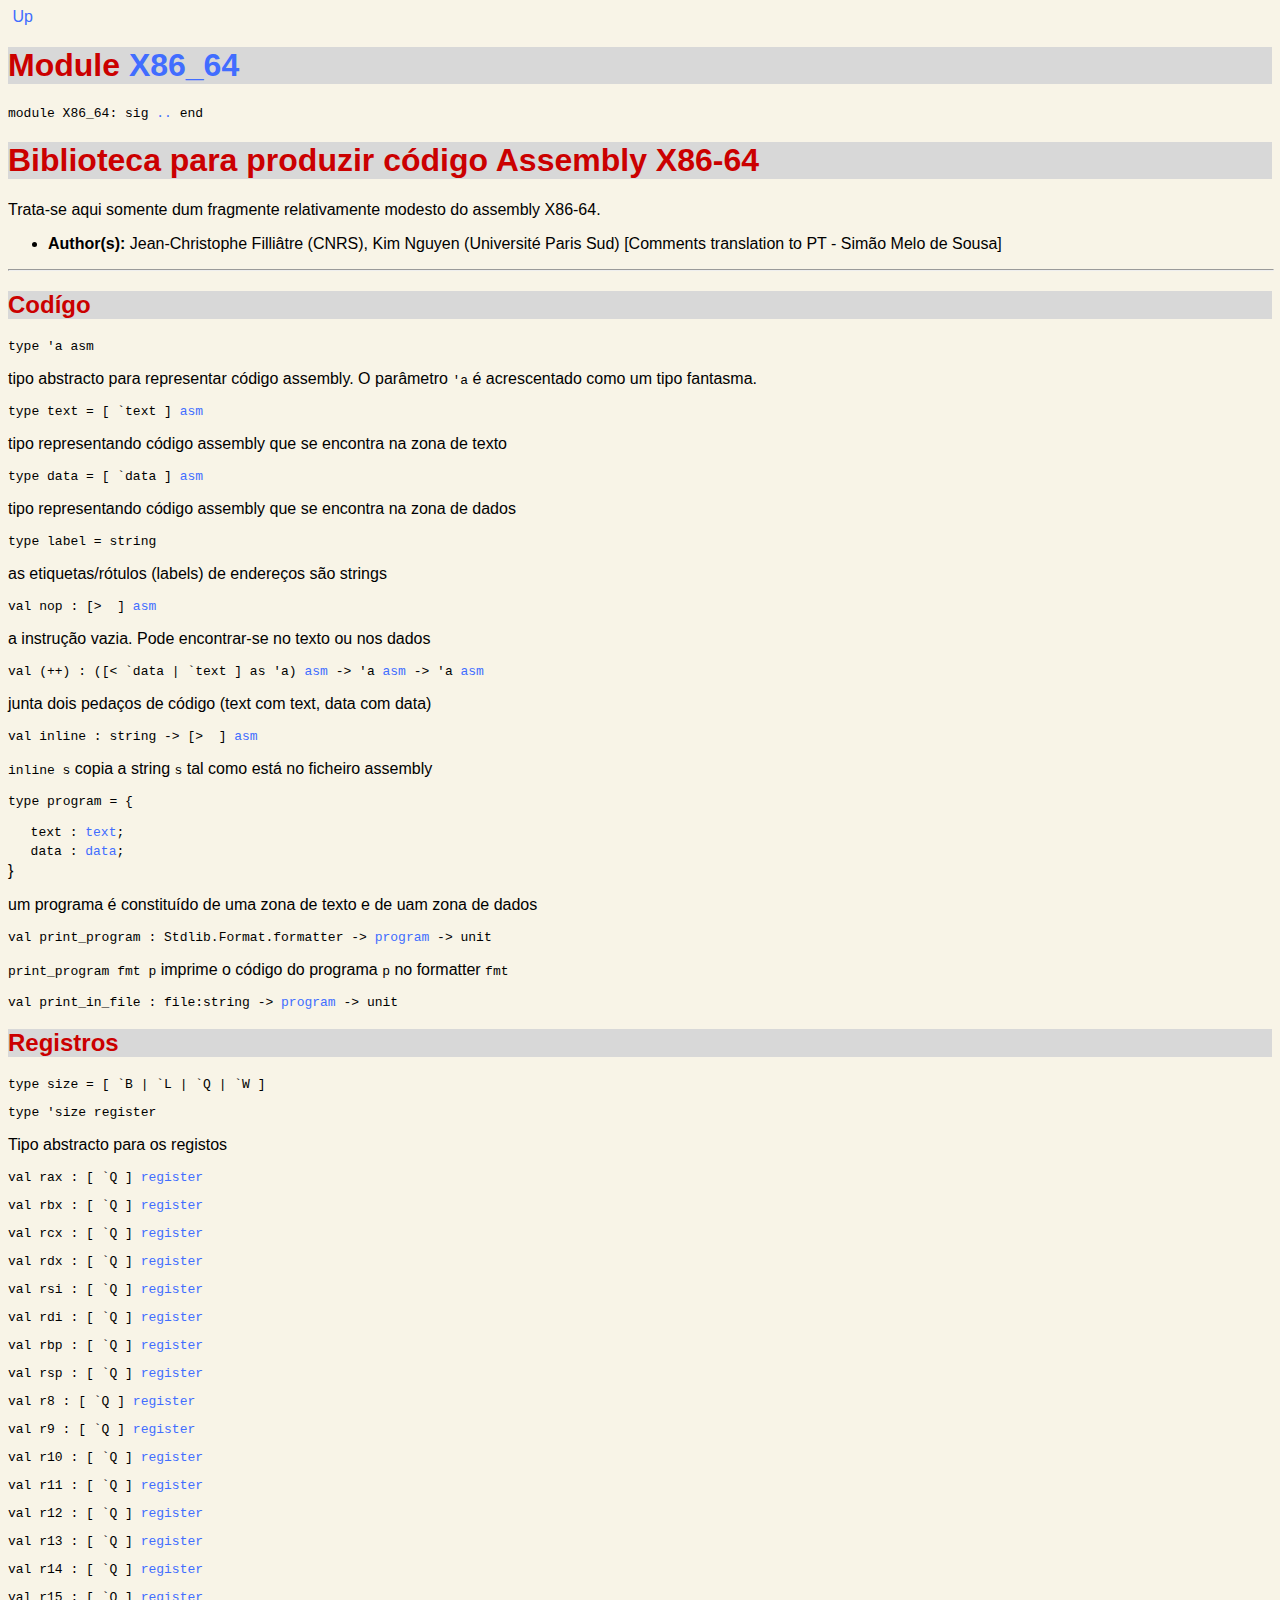
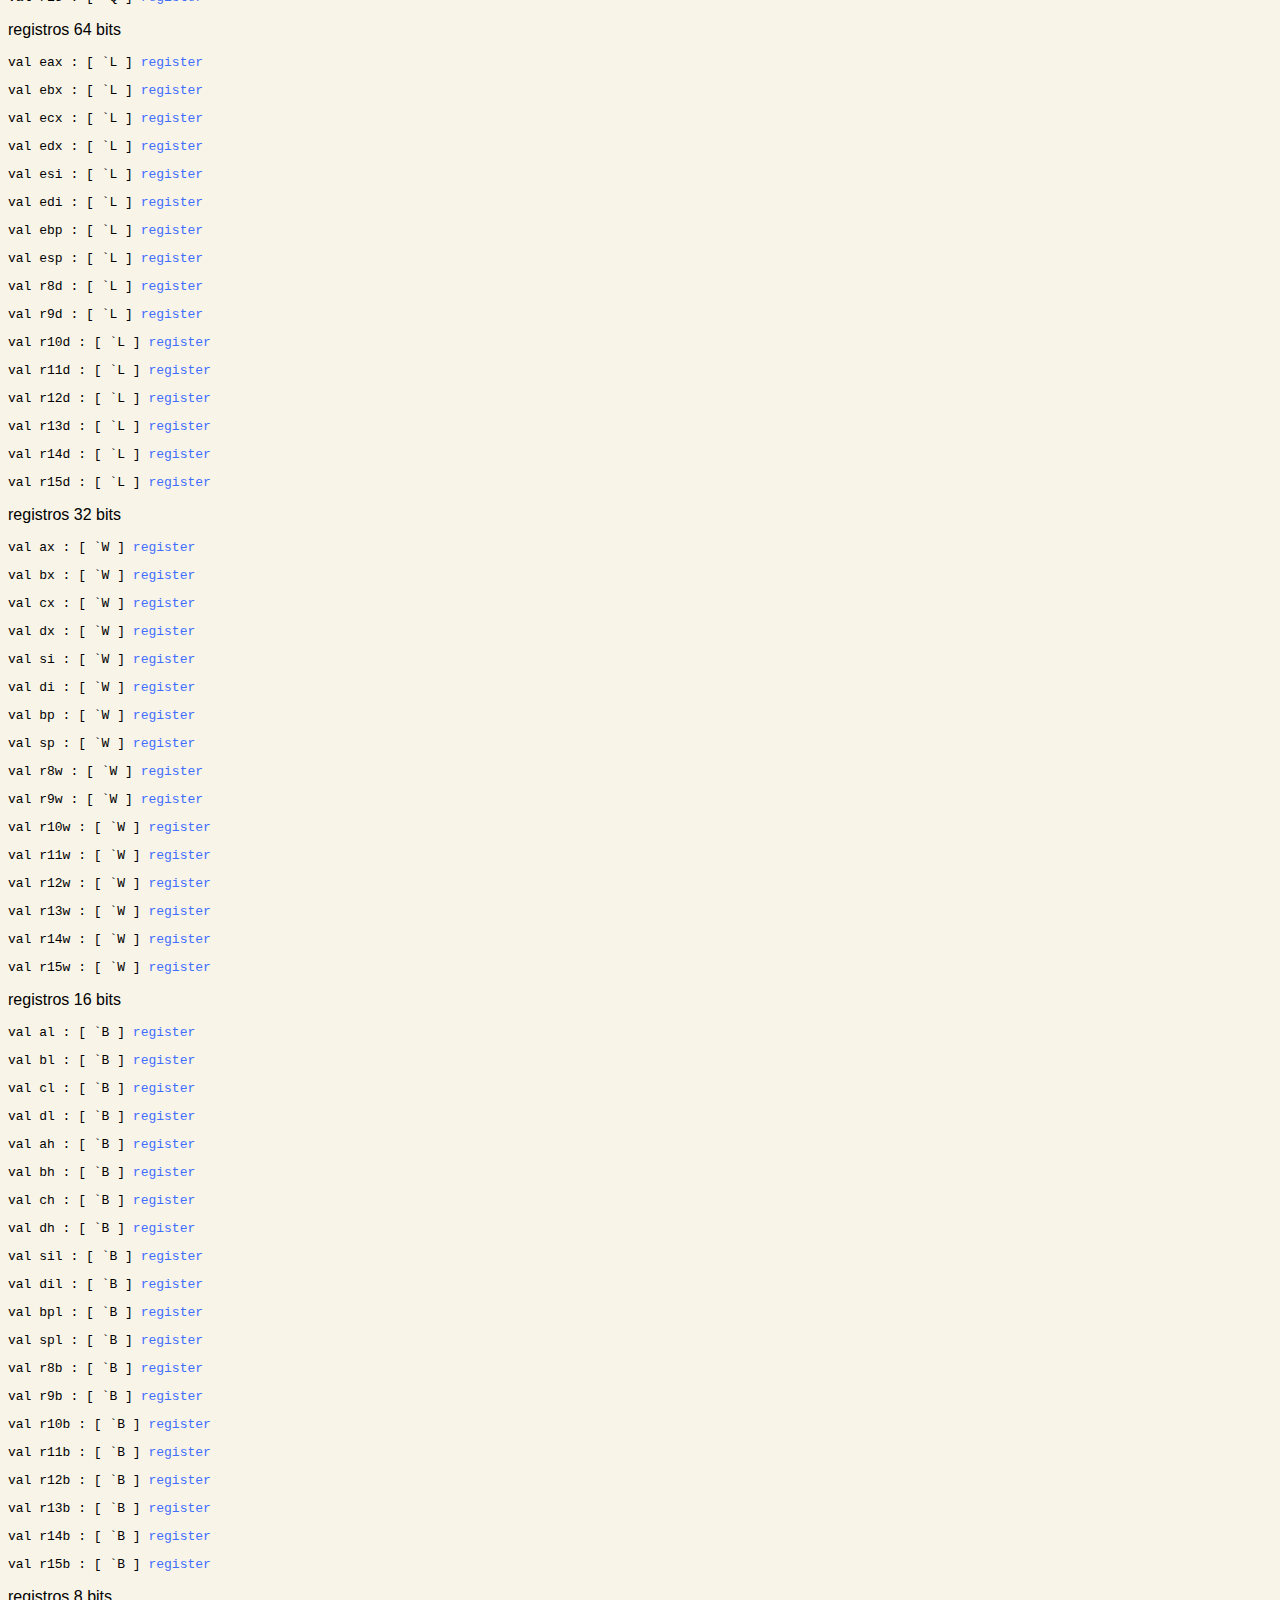
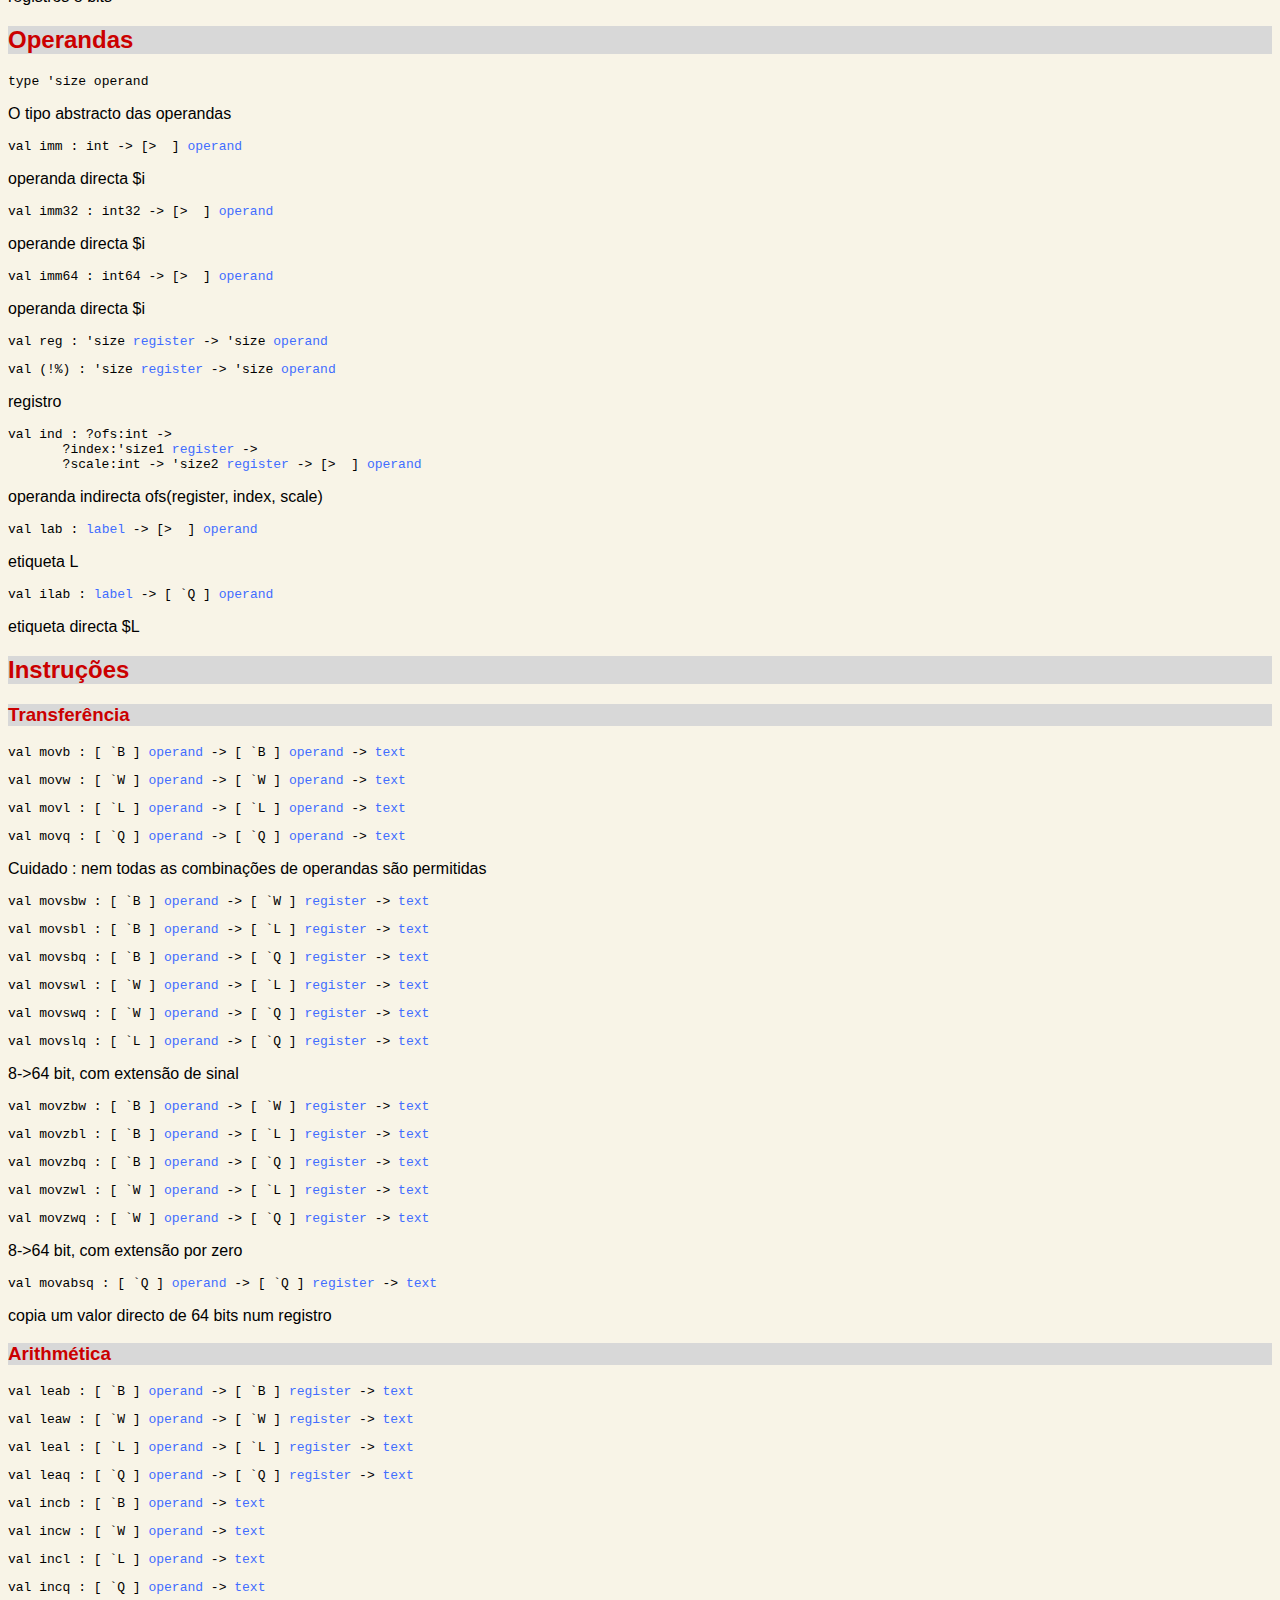
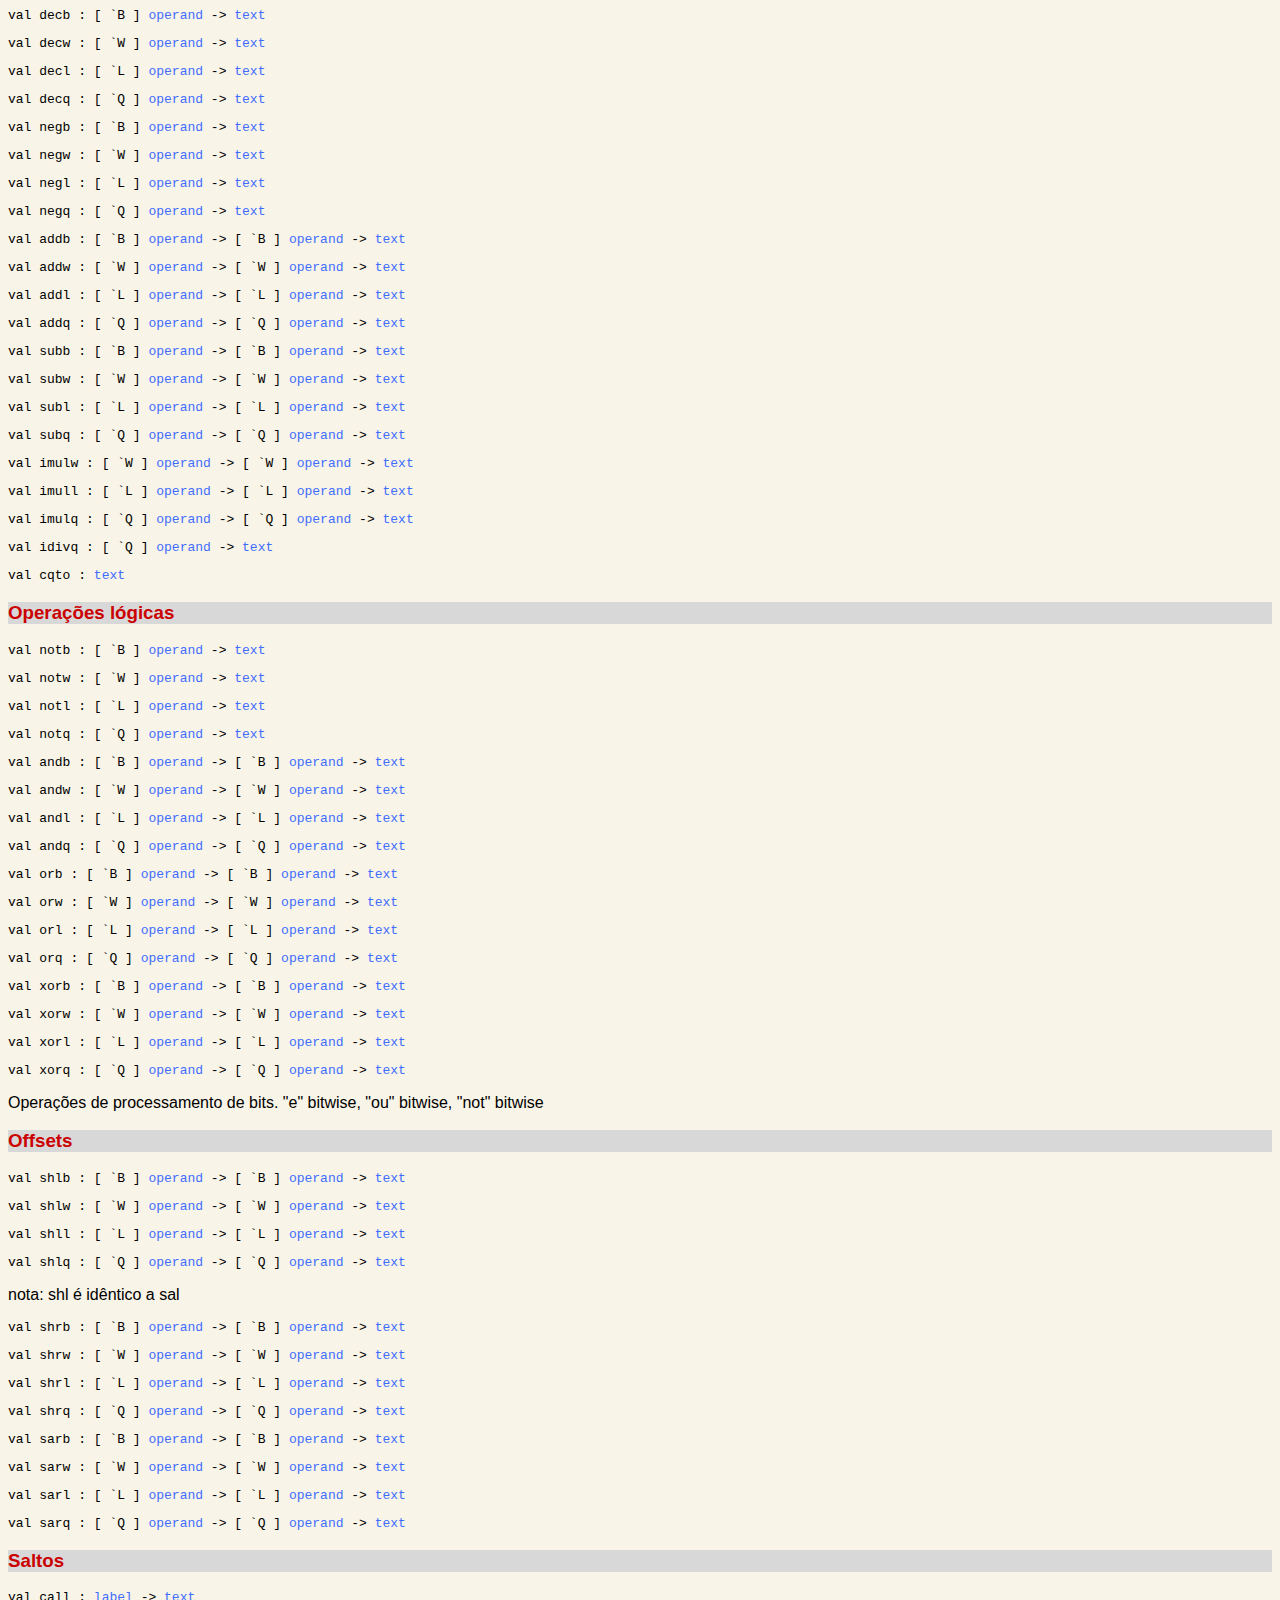
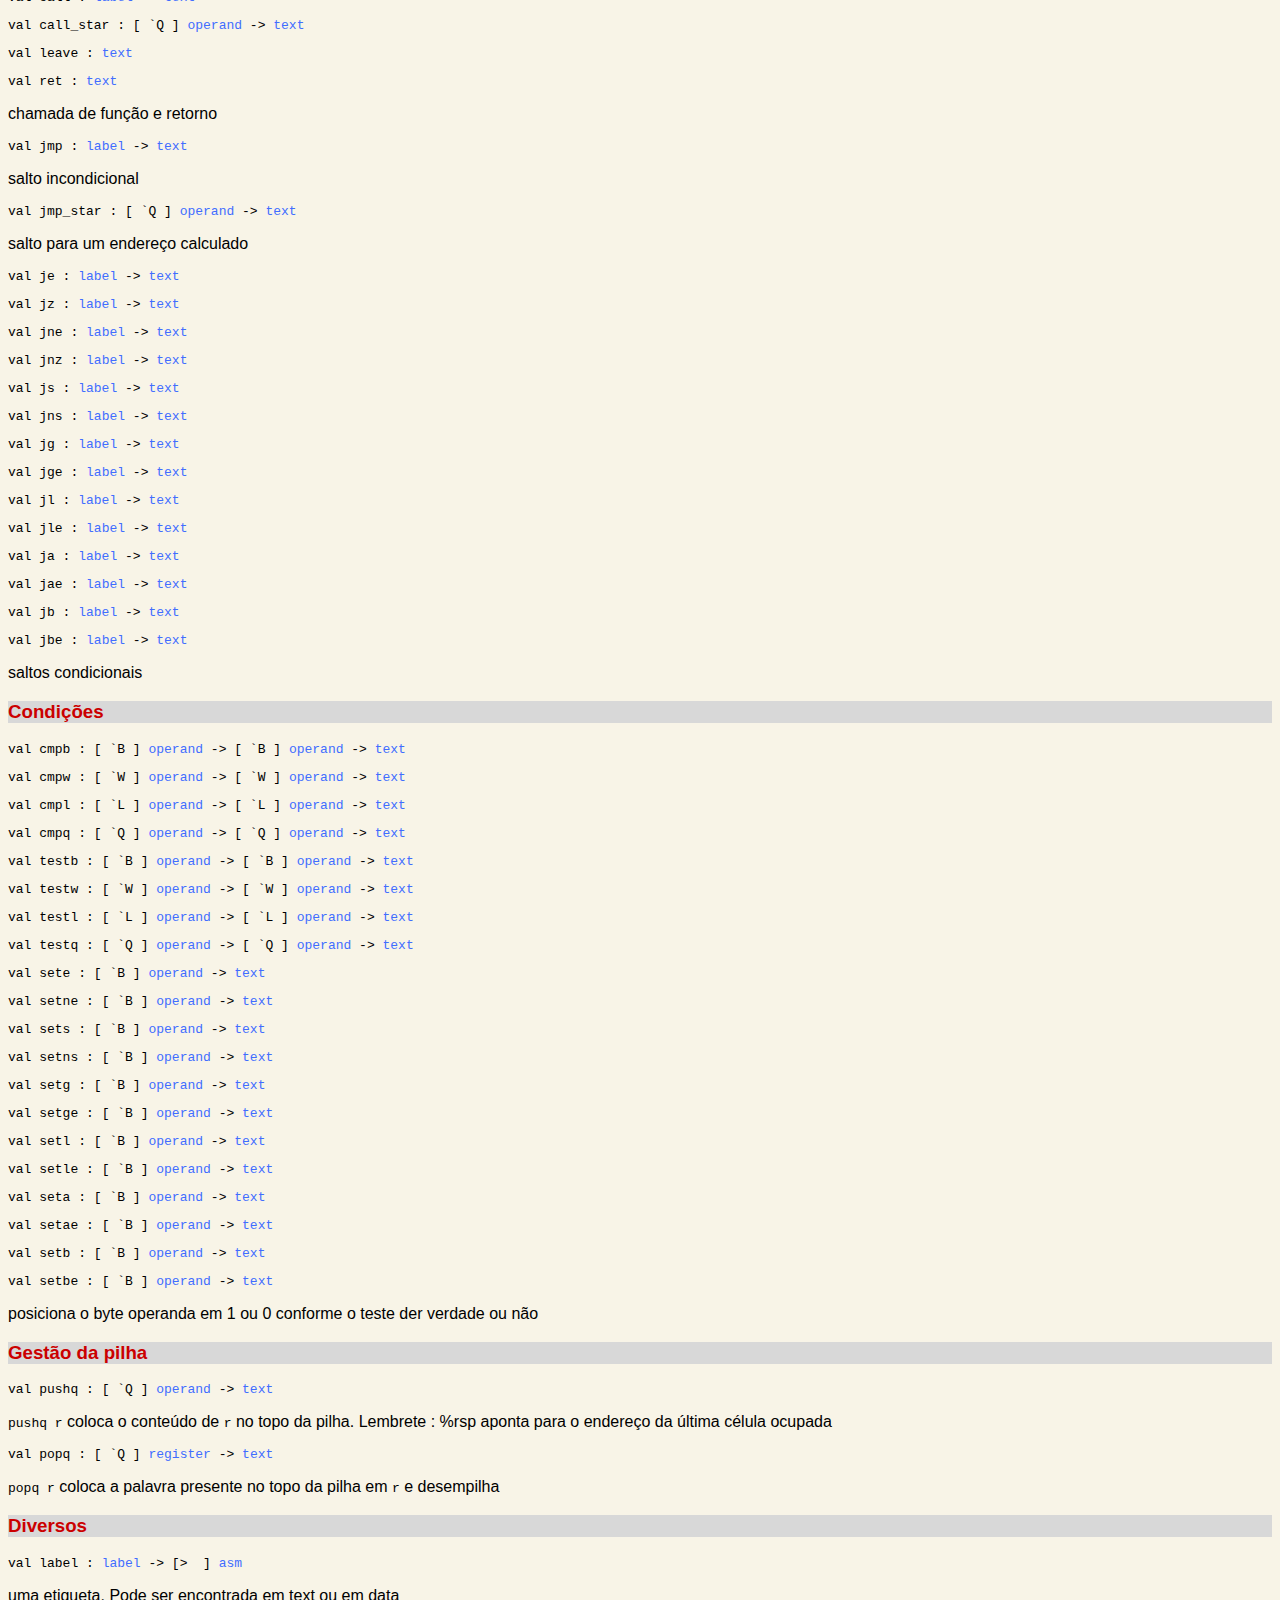
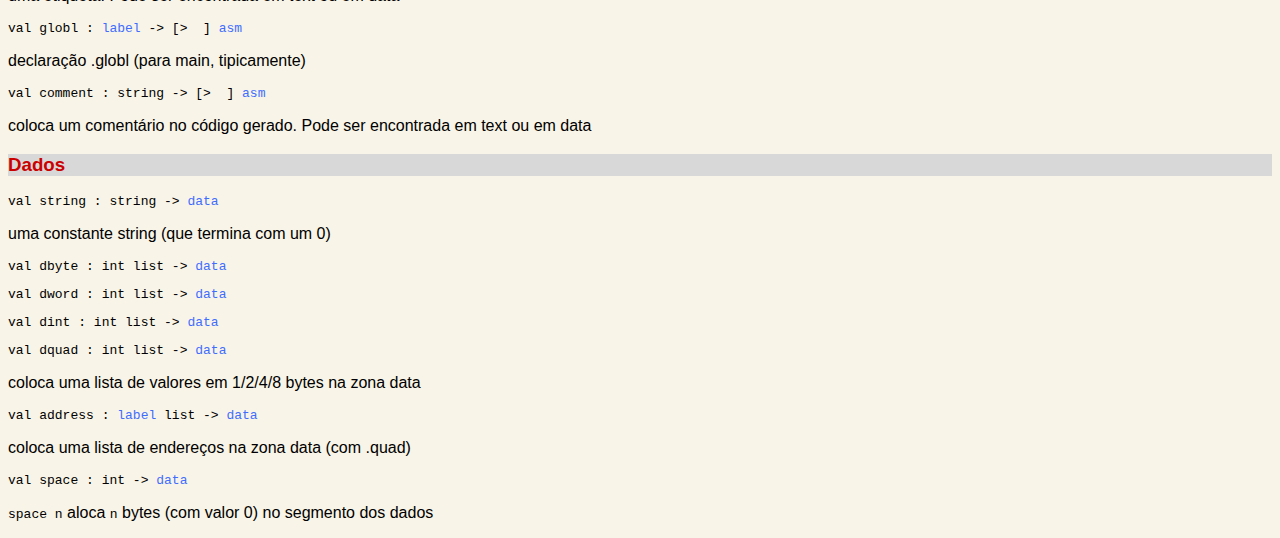
<file: arithc/html/X86_64.html>
<!DOCTYPE HTML PUBLIC "-//W3C//DTD HTML 4.01 Transitional//EN">
<html>
<head>
<link rel="stylesheet" href="nstyle.css" type="text/css">
<meta content="text/html; charset=utf8" http-equiv="Content-Type">
<meta name="viewport" content="width=device-width, initial-scale=1">
<link rel="Start" href="index.html">
<link rel="Up" href="index.html">
<link title="Index of types" rel=Appendix href="index_types.html">
<link title="Index of values" rel=Appendix href="index_values.html">
<link title="Index of modules" rel=Appendix href="index_modules.html">
<link title="X86_64" rel="Chapter" href="X86_64.html"><link title="Codígo " rel="Section" href="#1_Codgo">
<link title="Registros " rel="Section" href="#1_Registros">
<link title="Operandas " rel="Section" href="#1_Operandas">
<link title="Instruções " rel="Section" href="#1_Instrues">
<link title="Transferência " rel="Subsection" href="#2_Transferncia">
<link title="Arithmética " rel="Subsection" href="#2_Arithmtica">
<link title="Operações lógicas " rel="Subsection" href="#2_Operaeslgicas">
<link title="Offsets " rel="Subsection" href="#2_Offsets">
<link title="Saltos " rel="Subsection" href="#2_Saltos">
<link title="Condições " rel="Subsection" href="#2_Condies">
<link title="Gestão da pilha" rel="Subsection" href="#2_Gestodapilha">
<link title="Diversos " rel="Subsection" href="#2_Diversos">
<link title="Dados " rel="Subsection" href="#2_Dados">
<title>X86_64</title>
</head>
<body>
<div class="navbar">&nbsp;<a class="up" href="index.html" title="Index">Up</a>
&nbsp;</div>
<h1>Module <a href="type_X86_64.html">X86_64</a></h1>

<pre><span id="MODULEX86_64"><span class="keyword">module</span> X86_64</span>: <code class="code"><span class="keyword">sig</span></code> <a href="X86_64.html">..</a> <code class="code"><span class="keyword">end</span></code></pre><div class="info module top">
<div class="info-desc">
<h1 id="0_BibliotecaparaproduzircdigoAssemblyX8664">Biblioteca para produzir código Assembly X86-64</h1>
<p>Trata-se aqui somente dum fragmente relativamente modesto do assembly X86-64.</p>
</div>
<ul class="info-attributes">
<li><b>Author(s):</b> Jean-Christophe Filliâtre (CNRS), Kim Nguyen (Université Paris Sud)



    [Comments translation to PT - Simão Melo de Sousa]</li>
</ul>
</div>
<hr width="100%">
<h2 id="1_Codgo">Codígo </h2>
<pre><span id="TYPEasm"><span class="keyword">type</span> <code class="type">'a</code> asm</span> </pre>
<div class="info ">
<div class="info-desc">
<p>tipo abstracto para representar código assembly. O parâmetro
      <code class="code"><span class="keywordsign">'</span>a</code> é acrescentado como um tipo fantasma.</p>
</div>
</div>


<pre><span id="TYPEtext"><span class="keyword">type</span> <code class="type"></code>text</span> = <code class="type">[ `text ] <a href="X86_64.html#TYPEasm">asm</a></code> </pre>
<div class="info ">
<div class="info-desc">
<p>tipo representando código assembly que se encontra na zona de texto</p>
</div>
</div>


<pre><span id="TYPEdata"><span class="keyword">type</span> <code class="type"></code>data</span> = <code class="type">[ `data ] <a href="X86_64.html#TYPEasm">asm</a></code> </pre>
<div class="info ">
<div class="info-desc">
<p>tipo representando código assembly que se encontra na zona de dados</p>
</div>
</div>


<pre><span id="TYPElabel"><span class="keyword">type</span> <code class="type"></code>label</span> = <code class="type">string</code> </pre>
<div class="info ">
<div class="info-desc">
<p>as etiquetas/rótulos (labels) de endereços são strings</p>
</div>
</div>


<pre><span id="VALnop"><span class="keyword">val</span> nop</span> : <code class="type">[>  ] <a href="X86_64.html#TYPEasm">asm</a></code></pre><div class="info ">
<div class="info-desc">
<p>a instrução vazia. Pode encontrar-se no texto ou nos dados</p>
</div>
</div>

<pre><span id="VAL(++)"><span class="keyword">val</span> (++)</span> : <code class="type">([< `data | `text ] as 'a) <a href="X86_64.html#TYPEasm">asm</a> -> 'a <a href="X86_64.html#TYPEasm">asm</a> -> 'a <a href="X86_64.html#TYPEasm">asm</a></code></pre><div class="info ">
<div class="info-desc">
<p>junta dois pedaços de código (text com text, data com data)</p>
</div>
</div>

<pre><span id="VALinline"><span class="keyword">val</span> inline</span> : <code class="type">string -> [>  ] <a href="X86_64.html#TYPEasm">asm</a></code></pre><div class="info ">
<div class="info-desc">
<p><code class="code">inline&nbsp;s</code> copia a string <code class="code">s</code> tal como está no ficheiro assembly</p>
</div>
</div>

<pre><code><span id="TYPEprogram"><span class="keyword">type</span> <code class="type"></code>program</span> = {</code></pre><table class="typetable">
<tr>
<td align="left" valign="top" >
<code>&nbsp;&nbsp;</code></td>
<td align="left" valign="top" >
<code><span id="TYPEELTprogram.text">text</span>&nbsp;: <code class="type"><a href="X86_64.html#TYPEtext">text</a></code>;</code></td>

</tr>
<tr>
<td align="left" valign="top" >
<code>&nbsp;&nbsp;</code></td>
<td align="left" valign="top" >
<code><span id="TYPEELTprogram.data">data</span>&nbsp;: <code class="type"><a href="X86_64.html#TYPEdata">data</a></code>;</code></td>

</tr></table>
}

<div class="info ">
<div class="info-desc">
<p>um programa é constituído de uma zona de texto e de uam zona de dados</p>
</div>
</div>


<pre><span id="VALprint_program"><span class="keyword">val</span> print_program</span> : <code class="type">Stdlib.Format.formatter -> <a href="X86_64.html#TYPEprogram">program</a> -> unit</code></pre><div class="info ">
<div class="info-desc">
<p><code class="code">print_program&nbsp;fmt&nbsp;p</code> imprime o código do programa <code class="code">p</code> no formatter <code class="code">fmt</code></p>
</div>
</div>

<pre><span id="VALprint_in_file"><span class="keyword">val</span> print_in_file</span> : <code class="type">file:string -> <a href="X86_64.html#TYPEprogram">program</a> -> unit</code></pre><h2 id="1_Registros">Registros </h2>
<pre><span id="TYPEsize"><span class="keyword">type</span> <code class="type"></code>size</span> = <code class="type">[ `B | `L | `Q | `W ]</code> </pre>


<pre><span id="TYPEregister"><span class="keyword">type</span> <code class="type">'size</code> register</span> </pre>
<div class="info ">
<div class="info-desc">
<p>Tipo abstracto para os registos</p>
</div>
</div>


<pre><span id="VALrax"><span class="keyword">val</span> rax</span> : <code class="type">[ `Q ] <a href="X86_64.html#TYPEregister">register</a></code></pre>
<pre><span id="VALrbx"><span class="keyword">val</span> rbx</span> : <code class="type">[ `Q ] <a href="X86_64.html#TYPEregister">register</a></code></pre>
<pre><span id="VALrcx"><span class="keyword">val</span> rcx</span> : <code class="type">[ `Q ] <a href="X86_64.html#TYPEregister">register</a></code></pre>
<pre><span id="VALrdx"><span class="keyword">val</span> rdx</span> : <code class="type">[ `Q ] <a href="X86_64.html#TYPEregister">register</a></code></pre>
<pre><span id="VALrsi"><span class="keyword">val</span> rsi</span> : <code class="type">[ `Q ] <a href="X86_64.html#TYPEregister">register</a></code></pre>
<pre><span id="VALrdi"><span class="keyword">val</span> rdi</span> : <code class="type">[ `Q ] <a href="X86_64.html#TYPEregister">register</a></code></pre>
<pre><span id="VALrbp"><span class="keyword">val</span> rbp</span> : <code class="type">[ `Q ] <a href="X86_64.html#TYPEregister">register</a></code></pre>
<pre><span id="VALrsp"><span class="keyword">val</span> rsp</span> : <code class="type">[ `Q ] <a href="X86_64.html#TYPEregister">register</a></code></pre>
<pre><span id="VALr8"><span class="keyword">val</span> r8</span> : <code class="type">[ `Q ] <a href="X86_64.html#TYPEregister">register</a></code></pre>
<pre><span id="VALr9"><span class="keyword">val</span> r9</span> : <code class="type">[ `Q ] <a href="X86_64.html#TYPEregister">register</a></code></pre>
<pre><span id="VALr10"><span class="keyword">val</span> r10</span> : <code class="type">[ `Q ] <a href="X86_64.html#TYPEregister">register</a></code></pre>
<pre><span id="VALr11"><span class="keyword">val</span> r11</span> : <code class="type">[ `Q ] <a href="X86_64.html#TYPEregister">register</a></code></pre>
<pre><span id="VALr12"><span class="keyword">val</span> r12</span> : <code class="type">[ `Q ] <a href="X86_64.html#TYPEregister">register</a></code></pre>
<pre><span id="VALr13"><span class="keyword">val</span> r13</span> : <code class="type">[ `Q ] <a href="X86_64.html#TYPEregister">register</a></code></pre>
<pre><span id="VALr14"><span class="keyword">val</span> r14</span> : <code class="type">[ `Q ] <a href="X86_64.html#TYPEregister">register</a></code></pre>
<pre><span id="VALr15"><span class="keyword">val</span> r15</span> : <code class="type">[ `Q ] <a href="X86_64.html#TYPEregister">register</a></code></pre><div class="info ">
<div class="info-desc">
<p>registros 64 bits</p>
</div>
</div>

<pre><span id="VALeax"><span class="keyword">val</span> eax</span> : <code class="type">[ `L ] <a href="X86_64.html#TYPEregister">register</a></code></pre>
<pre><span id="VALebx"><span class="keyword">val</span> ebx</span> : <code class="type">[ `L ] <a href="X86_64.html#TYPEregister">register</a></code></pre>
<pre><span id="VALecx"><span class="keyword">val</span> ecx</span> : <code class="type">[ `L ] <a href="X86_64.html#TYPEregister">register</a></code></pre>
<pre><span id="VALedx"><span class="keyword">val</span> edx</span> : <code class="type">[ `L ] <a href="X86_64.html#TYPEregister">register</a></code></pre>
<pre><span id="VALesi"><span class="keyword">val</span> esi</span> : <code class="type">[ `L ] <a href="X86_64.html#TYPEregister">register</a></code></pre>
<pre><span id="VALedi"><span class="keyword">val</span> edi</span> : <code class="type">[ `L ] <a href="X86_64.html#TYPEregister">register</a></code></pre>
<pre><span id="VALebp"><span class="keyword">val</span> ebp</span> : <code class="type">[ `L ] <a href="X86_64.html#TYPEregister">register</a></code></pre>
<pre><span id="VALesp"><span class="keyword">val</span> esp</span> : <code class="type">[ `L ] <a href="X86_64.html#TYPEregister">register</a></code></pre>
<pre><span id="VALr8d"><span class="keyword">val</span> r8d</span> : <code class="type">[ `L ] <a href="X86_64.html#TYPEregister">register</a></code></pre>
<pre><span id="VALr9d"><span class="keyword">val</span> r9d</span> : <code class="type">[ `L ] <a href="X86_64.html#TYPEregister">register</a></code></pre>
<pre><span id="VALr10d"><span class="keyword">val</span> r10d</span> : <code class="type">[ `L ] <a href="X86_64.html#TYPEregister">register</a></code></pre>
<pre><span id="VALr11d"><span class="keyword">val</span> r11d</span> : <code class="type">[ `L ] <a href="X86_64.html#TYPEregister">register</a></code></pre>
<pre><span id="VALr12d"><span class="keyword">val</span> r12d</span> : <code class="type">[ `L ] <a href="X86_64.html#TYPEregister">register</a></code></pre>
<pre><span id="VALr13d"><span class="keyword">val</span> r13d</span> : <code class="type">[ `L ] <a href="X86_64.html#TYPEregister">register</a></code></pre>
<pre><span id="VALr14d"><span class="keyword">val</span> r14d</span> : <code class="type">[ `L ] <a href="X86_64.html#TYPEregister">register</a></code></pre>
<pre><span id="VALr15d"><span class="keyword">val</span> r15d</span> : <code class="type">[ `L ] <a href="X86_64.html#TYPEregister">register</a></code></pre><div class="info ">
<div class="info-desc">
<p>registros 32 bits</p>
</div>
</div>

<pre><span id="VALax"><span class="keyword">val</span> ax</span> : <code class="type">[ `W ] <a href="X86_64.html#TYPEregister">register</a></code></pre>
<pre><span id="VALbx"><span class="keyword">val</span> bx</span> : <code class="type">[ `W ] <a href="X86_64.html#TYPEregister">register</a></code></pre>
<pre><span id="VALcx"><span class="keyword">val</span> cx</span> : <code class="type">[ `W ] <a href="X86_64.html#TYPEregister">register</a></code></pre>
<pre><span id="VALdx"><span class="keyword">val</span> dx</span> : <code class="type">[ `W ] <a href="X86_64.html#TYPEregister">register</a></code></pre>
<pre><span id="VALsi"><span class="keyword">val</span> si</span> : <code class="type">[ `W ] <a href="X86_64.html#TYPEregister">register</a></code></pre>
<pre><span id="VALdi"><span class="keyword">val</span> di</span> : <code class="type">[ `W ] <a href="X86_64.html#TYPEregister">register</a></code></pre>
<pre><span id="VALbp"><span class="keyword">val</span> bp</span> : <code class="type">[ `W ] <a href="X86_64.html#TYPEregister">register</a></code></pre>
<pre><span id="VALsp"><span class="keyword">val</span> sp</span> : <code class="type">[ `W ] <a href="X86_64.html#TYPEregister">register</a></code></pre>
<pre><span id="VALr8w"><span class="keyword">val</span> r8w</span> : <code class="type">[ `W ] <a href="X86_64.html#TYPEregister">register</a></code></pre>
<pre><span id="VALr9w"><span class="keyword">val</span> r9w</span> : <code class="type">[ `W ] <a href="X86_64.html#TYPEregister">register</a></code></pre>
<pre><span id="VALr10w"><span class="keyword">val</span> r10w</span> : <code class="type">[ `W ] <a href="X86_64.html#TYPEregister">register</a></code></pre>
<pre><span id="VALr11w"><span class="keyword">val</span> r11w</span> : <code class="type">[ `W ] <a href="X86_64.html#TYPEregister">register</a></code></pre>
<pre><span id="VALr12w"><span class="keyword">val</span> r12w</span> : <code class="type">[ `W ] <a href="X86_64.html#TYPEregister">register</a></code></pre>
<pre><span id="VALr13w"><span class="keyword">val</span> r13w</span> : <code class="type">[ `W ] <a href="X86_64.html#TYPEregister">register</a></code></pre>
<pre><span id="VALr14w"><span class="keyword">val</span> r14w</span> : <code class="type">[ `W ] <a href="X86_64.html#TYPEregister">register</a></code></pre>
<pre><span id="VALr15w"><span class="keyword">val</span> r15w</span> : <code class="type">[ `W ] <a href="X86_64.html#TYPEregister">register</a></code></pre><div class="info ">
<div class="info-desc">
<p>registros 16 bits</p>
</div>
</div>

<pre><span id="VALal"><span class="keyword">val</span> al</span> : <code class="type">[ `B ] <a href="X86_64.html#TYPEregister">register</a></code></pre>
<pre><span id="VALbl"><span class="keyword">val</span> bl</span> : <code class="type">[ `B ] <a href="X86_64.html#TYPEregister">register</a></code></pre>
<pre><span id="VALcl"><span class="keyword">val</span> cl</span> : <code class="type">[ `B ] <a href="X86_64.html#TYPEregister">register</a></code></pre>
<pre><span id="VALdl"><span class="keyword">val</span> dl</span> : <code class="type">[ `B ] <a href="X86_64.html#TYPEregister">register</a></code></pre>
<pre><span id="VALah"><span class="keyword">val</span> ah</span> : <code class="type">[ `B ] <a href="X86_64.html#TYPEregister">register</a></code></pre>
<pre><span id="VALbh"><span class="keyword">val</span> bh</span> : <code class="type">[ `B ] <a href="X86_64.html#TYPEregister">register</a></code></pre>
<pre><span id="VALch"><span class="keyword">val</span> ch</span> : <code class="type">[ `B ] <a href="X86_64.html#TYPEregister">register</a></code></pre>
<pre><span id="VALdh"><span class="keyword">val</span> dh</span> : <code class="type">[ `B ] <a href="X86_64.html#TYPEregister">register</a></code></pre>
<pre><span id="VALsil"><span class="keyword">val</span> sil</span> : <code class="type">[ `B ] <a href="X86_64.html#TYPEregister">register</a></code></pre>
<pre><span id="VALdil"><span class="keyword">val</span> dil</span> : <code class="type">[ `B ] <a href="X86_64.html#TYPEregister">register</a></code></pre>
<pre><span id="VALbpl"><span class="keyword">val</span> bpl</span> : <code class="type">[ `B ] <a href="X86_64.html#TYPEregister">register</a></code></pre>
<pre><span id="VALspl"><span class="keyword">val</span> spl</span> : <code class="type">[ `B ] <a href="X86_64.html#TYPEregister">register</a></code></pre>
<pre><span id="VALr8b"><span class="keyword">val</span> r8b</span> : <code class="type">[ `B ] <a href="X86_64.html#TYPEregister">register</a></code></pre>
<pre><span id="VALr9b"><span class="keyword">val</span> r9b</span> : <code class="type">[ `B ] <a href="X86_64.html#TYPEregister">register</a></code></pre>
<pre><span id="VALr10b"><span class="keyword">val</span> r10b</span> : <code class="type">[ `B ] <a href="X86_64.html#TYPEregister">register</a></code></pre>
<pre><span id="VALr11b"><span class="keyword">val</span> r11b</span> : <code class="type">[ `B ] <a href="X86_64.html#TYPEregister">register</a></code></pre>
<pre><span id="VALr12b"><span class="keyword">val</span> r12b</span> : <code class="type">[ `B ] <a href="X86_64.html#TYPEregister">register</a></code></pre>
<pre><span id="VALr13b"><span class="keyword">val</span> r13b</span> : <code class="type">[ `B ] <a href="X86_64.html#TYPEregister">register</a></code></pre>
<pre><span id="VALr14b"><span class="keyword">val</span> r14b</span> : <code class="type">[ `B ] <a href="X86_64.html#TYPEregister">register</a></code></pre>
<pre><span id="VALr15b"><span class="keyword">val</span> r15b</span> : <code class="type">[ `B ] <a href="X86_64.html#TYPEregister">register</a></code></pre><div class="info ">
<div class="info-desc">
<p>registros 8 bits</p>
</div>
</div>
<h2 id="1_Operandas">Operandas </h2>
<pre><span id="TYPEoperand"><span class="keyword">type</span> <code class="type">'size</code> operand</span> </pre>
<div class="info ">
<div class="info-desc">
<p>O tipo abstracto das operandas</p>
</div>
</div>


<pre><span id="VALimm"><span class="keyword">val</span> imm</span> : <code class="type">int -> [>  ] <a href="X86_64.html#TYPEoperand">operand</a></code></pre><div class="info ">
<div class="info-desc">
<p>operanda directa $i</p>
</div>
</div>

<pre><span id="VALimm32"><span class="keyword">val</span> imm32</span> : <code class="type">int32 -> [>  ] <a href="X86_64.html#TYPEoperand">operand</a></code></pre><div class="info ">
<div class="info-desc">
<p>operande directa $i</p>
</div>
</div>

<pre><span id="VALimm64"><span class="keyword">val</span> imm64</span> : <code class="type">int64 -> [>  ] <a href="X86_64.html#TYPEoperand">operand</a></code></pre><div class="info ">
<div class="info-desc">
<p>operanda directa $i</p>
</div>
</div>

<pre><span id="VALreg"><span class="keyword">val</span> reg</span> : <code class="type">'size <a href="X86_64.html#TYPEregister">register</a> -> 'size <a href="X86_64.html#TYPEoperand">operand</a></code></pre>
<pre><span id="VAL(!%)"><span class="keyword">val</span> (!%)</span> : <code class="type">'size <a href="X86_64.html#TYPEregister">register</a> -> 'size <a href="X86_64.html#TYPEoperand">operand</a></code></pre><div class="info ">
<div class="info-desc">
<p>registro</p>
</div>
</div>

<pre><span id="VALind"><span class="keyword">val</span> ind</span> : <code class="type">?ofs:int -><br>       ?index:'size1 <a href="X86_64.html#TYPEregister">register</a> -><br>       ?scale:int -> 'size2 <a href="X86_64.html#TYPEregister">register</a> -> [>  ] <a href="X86_64.html#TYPEoperand">operand</a></code></pre><div class="info ">
<div class="info-desc">
<p>operanda indirecta ofs(register, index, scale)</p>
</div>
</div>

<pre><span id="VALlab"><span class="keyword">val</span> lab</span> : <code class="type"><a href="X86_64.html#TYPElabel">label</a> -> [>  ] <a href="X86_64.html#TYPEoperand">operand</a></code></pre><div class="info ">
<div class="info-desc">
<p>etiqueta L</p>
</div>
</div>

<pre><span id="VALilab"><span class="keyword">val</span> ilab</span> : <code class="type"><a href="X86_64.html#TYPElabel">label</a> -> [ `Q ] <a href="X86_64.html#TYPEoperand">operand</a></code></pre><div class="info ">
<div class="info-desc">
<p>etiqueta directa $L</p>
</div>
</div>
<h2 id="1_Instrues">Instruções </h2><h3 id="2_Transferncia">Transferência </h3>
<pre><span id="VALmovb"><span class="keyword">val</span> movb</span> : <code class="type">[ `B ] <a href="X86_64.html#TYPEoperand">operand</a> -> [ `B ] <a href="X86_64.html#TYPEoperand">operand</a> -> <a href="X86_64.html#TYPEtext">text</a></code></pre>
<pre><span id="VALmovw"><span class="keyword">val</span> movw</span> : <code class="type">[ `W ] <a href="X86_64.html#TYPEoperand">operand</a> -> [ `W ] <a href="X86_64.html#TYPEoperand">operand</a> -> <a href="X86_64.html#TYPEtext">text</a></code></pre>
<pre><span id="VALmovl"><span class="keyword">val</span> movl</span> : <code class="type">[ `L ] <a href="X86_64.html#TYPEoperand">operand</a> -> [ `L ] <a href="X86_64.html#TYPEoperand">operand</a> -> <a href="X86_64.html#TYPEtext">text</a></code></pre>
<pre><span id="VALmovq"><span class="keyword">val</span> movq</span> : <code class="type">[ `Q ] <a href="X86_64.html#TYPEoperand">operand</a> -> [ `Q ] <a href="X86_64.html#TYPEoperand">operand</a> -> <a href="X86_64.html#TYPEtext">text</a></code></pre><div class="info ">
<div class="info-desc">
<p>Cuidado : nem todas as combinações de operandas são permitidas</p>
</div>
</div>

<pre><span id="VALmovsbw"><span class="keyword">val</span> movsbw</span> : <code class="type">[ `B ] <a href="X86_64.html#TYPEoperand">operand</a> -> [ `W ] <a href="X86_64.html#TYPEregister">register</a> -> <a href="X86_64.html#TYPEtext">text</a></code></pre>
<pre><span id="VALmovsbl"><span class="keyword">val</span> movsbl</span> : <code class="type">[ `B ] <a href="X86_64.html#TYPEoperand">operand</a> -> [ `L ] <a href="X86_64.html#TYPEregister">register</a> -> <a href="X86_64.html#TYPEtext">text</a></code></pre>
<pre><span id="VALmovsbq"><span class="keyword">val</span> movsbq</span> : <code class="type">[ `B ] <a href="X86_64.html#TYPEoperand">operand</a> -> [ `Q ] <a href="X86_64.html#TYPEregister">register</a> -> <a href="X86_64.html#TYPEtext">text</a></code></pre>
<pre><span id="VALmovswl"><span class="keyword">val</span> movswl</span> : <code class="type">[ `W ] <a href="X86_64.html#TYPEoperand">operand</a> -> [ `L ] <a href="X86_64.html#TYPEregister">register</a> -> <a href="X86_64.html#TYPEtext">text</a></code></pre>
<pre><span id="VALmovswq"><span class="keyword">val</span> movswq</span> : <code class="type">[ `W ] <a href="X86_64.html#TYPEoperand">operand</a> -> [ `Q ] <a href="X86_64.html#TYPEregister">register</a> -> <a href="X86_64.html#TYPEtext">text</a></code></pre>
<pre><span id="VALmovslq"><span class="keyword">val</span> movslq</span> : <code class="type">[ `L ] <a href="X86_64.html#TYPEoperand">operand</a> -> [ `Q ] <a href="X86_64.html#TYPEregister">register</a> -> <a href="X86_64.html#TYPEtext">text</a></code></pre><div class="info ">
<div class="info-desc">
<p>8-&gt;64 bit, com extensão de sinal</p>
</div>
</div>

<pre><span id="VALmovzbw"><span class="keyword">val</span> movzbw</span> : <code class="type">[ `B ] <a href="X86_64.html#TYPEoperand">operand</a> -> [ `W ] <a href="X86_64.html#TYPEregister">register</a> -> <a href="X86_64.html#TYPEtext">text</a></code></pre>
<pre><span id="VALmovzbl"><span class="keyword">val</span> movzbl</span> : <code class="type">[ `B ] <a href="X86_64.html#TYPEoperand">operand</a> -> [ `L ] <a href="X86_64.html#TYPEregister">register</a> -> <a href="X86_64.html#TYPEtext">text</a></code></pre>
<pre><span id="VALmovzbq"><span class="keyword">val</span> movzbq</span> : <code class="type">[ `B ] <a href="X86_64.html#TYPEoperand">operand</a> -> [ `Q ] <a href="X86_64.html#TYPEregister">register</a> -> <a href="X86_64.html#TYPEtext">text</a></code></pre>
<pre><span id="VALmovzwl"><span class="keyword">val</span> movzwl</span> : <code class="type">[ `W ] <a href="X86_64.html#TYPEoperand">operand</a> -> [ `L ] <a href="X86_64.html#TYPEregister">register</a> -> <a href="X86_64.html#TYPEtext">text</a></code></pre>
<pre><span id="VALmovzwq"><span class="keyword">val</span> movzwq</span> : <code class="type">[ `W ] <a href="X86_64.html#TYPEoperand">operand</a> -> [ `Q ] <a href="X86_64.html#TYPEregister">register</a> -> <a href="X86_64.html#TYPEtext">text</a></code></pre><div class="info ">
<div class="info-desc">
<p>8-&gt;64 bit, com extensão por zero</p>
</div>
</div>

<pre><span id="VALmovabsq"><span class="keyword">val</span> movabsq</span> : <code class="type">[ `Q ] <a href="X86_64.html#TYPEoperand">operand</a> -> [ `Q ] <a href="X86_64.html#TYPEregister">register</a> -> <a href="X86_64.html#TYPEtext">text</a></code></pre><div class="info ">
<div class="info-desc">
<p>copia um valor directo de 64 bits num registro</p>
</div>
</div>
<h3 id="2_Arithmtica">Arithmética </h3>
<pre><span id="VALleab"><span class="keyword">val</span> leab</span> : <code class="type">[ `B ] <a href="X86_64.html#TYPEoperand">operand</a> -> [ `B ] <a href="X86_64.html#TYPEregister">register</a> -> <a href="X86_64.html#TYPEtext">text</a></code></pre>
<pre><span id="VALleaw"><span class="keyword">val</span> leaw</span> : <code class="type">[ `W ] <a href="X86_64.html#TYPEoperand">operand</a> -> [ `W ] <a href="X86_64.html#TYPEregister">register</a> -> <a href="X86_64.html#TYPEtext">text</a></code></pre>
<pre><span id="VALleal"><span class="keyword">val</span> leal</span> : <code class="type">[ `L ] <a href="X86_64.html#TYPEoperand">operand</a> -> [ `L ] <a href="X86_64.html#TYPEregister">register</a> -> <a href="X86_64.html#TYPEtext">text</a></code></pre>
<pre><span id="VALleaq"><span class="keyword">val</span> leaq</span> : <code class="type">[ `Q ] <a href="X86_64.html#TYPEoperand">operand</a> -> [ `Q ] <a href="X86_64.html#TYPEregister">register</a> -> <a href="X86_64.html#TYPEtext">text</a></code></pre>
<pre><span id="VALincb"><span class="keyword">val</span> incb</span> : <code class="type">[ `B ] <a href="X86_64.html#TYPEoperand">operand</a> -> <a href="X86_64.html#TYPEtext">text</a></code></pre>
<pre><span id="VALincw"><span class="keyword">val</span> incw</span> : <code class="type">[ `W ] <a href="X86_64.html#TYPEoperand">operand</a> -> <a href="X86_64.html#TYPEtext">text</a></code></pre>
<pre><span id="VALincl"><span class="keyword">val</span> incl</span> : <code class="type">[ `L ] <a href="X86_64.html#TYPEoperand">operand</a> -> <a href="X86_64.html#TYPEtext">text</a></code></pre>
<pre><span id="VALincq"><span class="keyword">val</span> incq</span> : <code class="type">[ `Q ] <a href="X86_64.html#TYPEoperand">operand</a> -> <a href="X86_64.html#TYPEtext">text</a></code></pre>
<pre><span id="VALdecb"><span class="keyword">val</span> decb</span> : <code class="type">[ `B ] <a href="X86_64.html#TYPEoperand">operand</a> -> <a href="X86_64.html#TYPEtext">text</a></code></pre>
<pre><span id="VALdecw"><span class="keyword">val</span> decw</span> : <code class="type">[ `W ] <a href="X86_64.html#TYPEoperand">operand</a> -> <a href="X86_64.html#TYPEtext">text</a></code></pre>
<pre><span id="VALdecl"><span class="keyword">val</span> decl</span> : <code class="type">[ `L ] <a href="X86_64.html#TYPEoperand">operand</a> -> <a href="X86_64.html#TYPEtext">text</a></code></pre>
<pre><span id="VALdecq"><span class="keyword">val</span> decq</span> : <code class="type">[ `Q ] <a href="X86_64.html#TYPEoperand">operand</a> -> <a href="X86_64.html#TYPEtext">text</a></code></pre>
<pre><span id="VALnegb"><span class="keyword">val</span> negb</span> : <code class="type">[ `B ] <a href="X86_64.html#TYPEoperand">operand</a> -> <a href="X86_64.html#TYPEtext">text</a></code></pre>
<pre><span id="VALnegw"><span class="keyword">val</span> negw</span> : <code class="type">[ `W ] <a href="X86_64.html#TYPEoperand">operand</a> -> <a href="X86_64.html#TYPEtext">text</a></code></pre>
<pre><span id="VALnegl"><span class="keyword">val</span> negl</span> : <code class="type">[ `L ] <a href="X86_64.html#TYPEoperand">operand</a> -> <a href="X86_64.html#TYPEtext">text</a></code></pre>
<pre><span id="VALnegq"><span class="keyword">val</span> negq</span> : <code class="type">[ `Q ] <a href="X86_64.html#TYPEoperand">operand</a> -> <a href="X86_64.html#TYPEtext">text</a></code></pre>
<pre><span id="VALaddb"><span class="keyword">val</span> addb</span> : <code class="type">[ `B ] <a href="X86_64.html#TYPEoperand">operand</a> -> [ `B ] <a href="X86_64.html#TYPEoperand">operand</a> -> <a href="X86_64.html#TYPEtext">text</a></code></pre>
<pre><span id="VALaddw"><span class="keyword">val</span> addw</span> : <code class="type">[ `W ] <a href="X86_64.html#TYPEoperand">operand</a> -> [ `W ] <a href="X86_64.html#TYPEoperand">operand</a> -> <a href="X86_64.html#TYPEtext">text</a></code></pre>
<pre><span id="VALaddl"><span class="keyword">val</span> addl</span> : <code class="type">[ `L ] <a href="X86_64.html#TYPEoperand">operand</a> -> [ `L ] <a href="X86_64.html#TYPEoperand">operand</a> -> <a href="X86_64.html#TYPEtext">text</a></code></pre>
<pre><span id="VALaddq"><span class="keyword">val</span> addq</span> : <code class="type">[ `Q ] <a href="X86_64.html#TYPEoperand">operand</a> -> [ `Q ] <a href="X86_64.html#TYPEoperand">operand</a> -> <a href="X86_64.html#TYPEtext">text</a></code></pre>
<pre><span id="VALsubb"><span class="keyword">val</span> subb</span> : <code class="type">[ `B ] <a href="X86_64.html#TYPEoperand">operand</a> -> [ `B ] <a href="X86_64.html#TYPEoperand">operand</a> -> <a href="X86_64.html#TYPEtext">text</a></code></pre>
<pre><span id="VALsubw"><span class="keyword">val</span> subw</span> : <code class="type">[ `W ] <a href="X86_64.html#TYPEoperand">operand</a> -> [ `W ] <a href="X86_64.html#TYPEoperand">operand</a> -> <a href="X86_64.html#TYPEtext">text</a></code></pre>
<pre><span id="VALsubl"><span class="keyword">val</span> subl</span> : <code class="type">[ `L ] <a href="X86_64.html#TYPEoperand">operand</a> -> [ `L ] <a href="X86_64.html#TYPEoperand">operand</a> -> <a href="X86_64.html#TYPEtext">text</a></code></pre>
<pre><span id="VALsubq"><span class="keyword">val</span> subq</span> : <code class="type">[ `Q ] <a href="X86_64.html#TYPEoperand">operand</a> -> [ `Q ] <a href="X86_64.html#TYPEoperand">operand</a> -> <a href="X86_64.html#TYPEtext">text</a></code></pre>
<pre><span id="VALimulw"><span class="keyword">val</span> imulw</span> : <code class="type">[ `W ] <a href="X86_64.html#TYPEoperand">operand</a> -> [ `W ] <a href="X86_64.html#TYPEoperand">operand</a> -> <a href="X86_64.html#TYPEtext">text</a></code></pre>
<pre><span id="VALimull"><span class="keyword">val</span> imull</span> : <code class="type">[ `L ] <a href="X86_64.html#TYPEoperand">operand</a> -> [ `L ] <a href="X86_64.html#TYPEoperand">operand</a> -> <a href="X86_64.html#TYPEtext">text</a></code></pre>
<pre><span id="VALimulq"><span class="keyword">val</span> imulq</span> : <code class="type">[ `Q ] <a href="X86_64.html#TYPEoperand">operand</a> -> [ `Q ] <a href="X86_64.html#TYPEoperand">operand</a> -> <a href="X86_64.html#TYPEtext">text</a></code></pre>
<pre><span id="VALidivq"><span class="keyword">val</span> idivq</span> : <code class="type">[ `Q ] <a href="X86_64.html#TYPEoperand">operand</a> -> <a href="X86_64.html#TYPEtext">text</a></code></pre>
<pre><span id="VALcqto"><span class="keyword">val</span> cqto</span> : <code class="type"><a href="X86_64.html#TYPEtext">text</a></code></pre><h3 id="2_Operaeslgicas">Operações lógicas </h3>
<pre><span id="VALnotb"><span class="keyword">val</span> notb</span> : <code class="type">[ `B ] <a href="X86_64.html#TYPEoperand">operand</a> -> <a href="X86_64.html#TYPEtext">text</a></code></pre>
<pre><span id="VALnotw"><span class="keyword">val</span> notw</span> : <code class="type">[ `W ] <a href="X86_64.html#TYPEoperand">operand</a> -> <a href="X86_64.html#TYPEtext">text</a></code></pre>
<pre><span id="VALnotl"><span class="keyword">val</span> notl</span> : <code class="type">[ `L ] <a href="X86_64.html#TYPEoperand">operand</a> -> <a href="X86_64.html#TYPEtext">text</a></code></pre>
<pre><span id="VALnotq"><span class="keyword">val</span> notq</span> : <code class="type">[ `Q ] <a href="X86_64.html#TYPEoperand">operand</a> -> <a href="X86_64.html#TYPEtext">text</a></code></pre>
<pre><span id="VALandb"><span class="keyword">val</span> andb</span> : <code class="type">[ `B ] <a href="X86_64.html#TYPEoperand">operand</a> -> [ `B ] <a href="X86_64.html#TYPEoperand">operand</a> -> <a href="X86_64.html#TYPEtext">text</a></code></pre>
<pre><span id="VALandw"><span class="keyword">val</span> andw</span> : <code class="type">[ `W ] <a href="X86_64.html#TYPEoperand">operand</a> -> [ `W ] <a href="X86_64.html#TYPEoperand">operand</a> -> <a href="X86_64.html#TYPEtext">text</a></code></pre>
<pre><span id="VALandl"><span class="keyword">val</span> andl</span> : <code class="type">[ `L ] <a href="X86_64.html#TYPEoperand">operand</a> -> [ `L ] <a href="X86_64.html#TYPEoperand">operand</a> -> <a href="X86_64.html#TYPEtext">text</a></code></pre>
<pre><span id="VALandq"><span class="keyword">val</span> andq</span> : <code class="type">[ `Q ] <a href="X86_64.html#TYPEoperand">operand</a> -> [ `Q ] <a href="X86_64.html#TYPEoperand">operand</a> -> <a href="X86_64.html#TYPEtext">text</a></code></pre>
<pre><span id="VALorb"><span class="keyword">val</span> orb</span> : <code class="type">[ `B ] <a href="X86_64.html#TYPEoperand">operand</a> -> [ `B ] <a href="X86_64.html#TYPEoperand">operand</a> -> <a href="X86_64.html#TYPEtext">text</a></code></pre>
<pre><span id="VALorw"><span class="keyword">val</span> orw</span> : <code class="type">[ `W ] <a href="X86_64.html#TYPEoperand">operand</a> -> [ `W ] <a href="X86_64.html#TYPEoperand">operand</a> -> <a href="X86_64.html#TYPEtext">text</a></code></pre>
<pre><span id="VALorl"><span class="keyword">val</span> orl</span> : <code class="type">[ `L ] <a href="X86_64.html#TYPEoperand">operand</a> -> [ `L ] <a href="X86_64.html#TYPEoperand">operand</a> -> <a href="X86_64.html#TYPEtext">text</a></code></pre>
<pre><span id="VALorq"><span class="keyword">val</span> orq</span> : <code class="type">[ `Q ] <a href="X86_64.html#TYPEoperand">operand</a> -> [ `Q ] <a href="X86_64.html#TYPEoperand">operand</a> -> <a href="X86_64.html#TYPEtext">text</a></code></pre>
<pre><span id="VALxorb"><span class="keyword">val</span> xorb</span> : <code class="type">[ `B ] <a href="X86_64.html#TYPEoperand">operand</a> -> [ `B ] <a href="X86_64.html#TYPEoperand">operand</a> -> <a href="X86_64.html#TYPEtext">text</a></code></pre>
<pre><span id="VALxorw"><span class="keyword">val</span> xorw</span> : <code class="type">[ `W ] <a href="X86_64.html#TYPEoperand">operand</a> -> [ `W ] <a href="X86_64.html#TYPEoperand">operand</a> -> <a href="X86_64.html#TYPEtext">text</a></code></pre>
<pre><span id="VALxorl"><span class="keyword">val</span> xorl</span> : <code class="type">[ `L ] <a href="X86_64.html#TYPEoperand">operand</a> -> [ `L ] <a href="X86_64.html#TYPEoperand">operand</a> -> <a href="X86_64.html#TYPEtext">text</a></code></pre>
<pre><span id="VALxorq"><span class="keyword">val</span> xorq</span> : <code class="type">[ `Q ] <a href="X86_64.html#TYPEoperand">operand</a> -> [ `Q ] <a href="X86_64.html#TYPEoperand">operand</a> -> <a href="X86_64.html#TYPEtext">text</a></code></pre><div class="info ">
<div class="info-desc">
<p>Operações de processamento de bits. "e" bitwise, "ou" bitwise, "not" bitwise</p>
</div>
</div>
<h3 id="2_Offsets">Offsets </h3>
<pre><span id="VALshlb"><span class="keyword">val</span> shlb</span> : <code class="type">[ `B ] <a href="X86_64.html#TYPEoperand">operand</a> -> [ `B ] <a href="X86_64.html#TYPEoperand">operand</a> -> <a href="X86_64.html#TYPEtext">text</a></code></pre>
<pre><span id="VALshlw"><span class="keyword">val</span> shlw</span> : <code class="type">[ `W ] <a href="X86_64.html#TYPEoperand">operand</a> -> [ `W ] <a href="X86_64.html#TYPEoperand">operand</a> -> <a href="X86_64.html#TYPEtext">text</a></code></pre>
<pre><span id="VALshll"><span class="keyword">val</span> shll</span> : <code class="type">[ `L ] <a href="X86_64.html#TYPEoperand">operand</a> -> [ `L ] <a href="X86_64.html#TYPEoperand">operand</a> -> <a href="X86_64.html#TYPEtext">text</a></code></pre>
<pre><span id="VALshlq"><span class="keyword">val</span> shlq</span> : <code class="type">[ `Q ] <a href="X86_64.html#TYPEoperand">operand</a> -> [ `Q ] <a href="X86_64.html#TYPEoperand">operand</a> -> <a href="X86_64.html#TYPEtext">text</a></code></pre><div class="info ">
<div class="info-desc">
<p>nota: shl é idêntico a  sal</p>
</div>
</div>

<pre><span id="VALshrb"><span class="keyword">val</span> shrb</span> : <code class="type">[ `B ] <a href="X86_64.html#TYPEoperand">operand</a> -> [ `B ] <a href="X86_64.html#TYPEoperand">operand</a> -> <a href="X86_64.html#TYPEtext">text</a></code></pre>
<pre><span id="VALshrw"><span class="keyword">val</span> shrw</span> : <code class="type">[ `W ] <a href="X86_64.html#TYPEoperand">operand</a> -> [ `W ] <a href="X86_64.html#TYPEoperand">operand</a> -> <a href="X86_64.html#TYPEtext">text</a></code></pre>
<pre><span id="VALshrl"><span class="keyword">val</span> shrl</span> : <code class="type">[ `L ] <a href="X86_64.html#TYPEoperand">operand</a> -> [ `L ] <a href="X86_64.html#TYPEoperand">operand</a> -> <a href="X86_64.html#TYPEtext">text</a></code></pre>
<pre><span id="VALshrq"><span class="keyword">val</span> shrq</span> : <code class="type">[ `Q ] <a href="X86_64.html#TYPEoperand">operand</a> -> [ `Q ] <a href="X86_64.html#TYPEoperand">operand</a> -> <a href="X86_64.html#TYPEtext">text</a></code></pre>
<pre><span id="VALsarb"><span class="keyword">val</span> sarb</span> : <code class="type">[ `B ] <a href="X86_64.html#TYPEoperand">operand</a> -> [ `B ] <a href="X86_64.html#TYPEoperand">operand</a> -> <a href="X86_64.html#TYPEtext">text</a></code></pre>
<pre><span id="VALsarw"><span class="keyword">val</span> sarw</span> : <code class="type">[ `W ] <a href="X86_64.html#TYPEoperand">operand</a> -> [ `W ] <a href="X86_64.html#TYPEoperand">operand</a> -> <a href="X86_64.html#TYPEtext">text</a></code></pre>
<pre><span id="VALsarl"><span class="keyword">val</span> sarl</span> : <code class="type">[ `L ] <a href="X86_64.html#TYPEoperand">operand</a> -> [ `L ] <a href="X86_64.html#TYPEoperand">operand</a> -> <a href="X86_64.html#TYPEtext">text</a></code></pre>
<pre><span id="VALsarq"><span class="keyword">val</span> sarq</span> : <code class="type">[ `Q ] <a href="X86_64.html#TYPEoperand">operand</a> -> [ `Q ] <a href="X86_64.html#TYPEoperand">operand</a> -> <a href="X86_64.html#TYPEtext">text</a></code></pre><h3 id="2_Saltos">Saltos </h3>
<pre><span id="VALcall"><span class="keyword">val</span> call</span> : <code class="type"><a href="X86_64.html#TYPElabel">label</a> -> <a href="X86_64.html#TYPEtext">text</a></code></pre>
<pre><span id="VALcall_star"><span class="keyword">val</span> call_star</span> : <code class="type">[ `Q ] <a href="X86_64.html#TYPEoperand">operand</a> -> <a href="X86_64.html#TYPEtext">text</a></code></pre>
<pre><span id="VALleave"><span class="keyword">val</span> leave</span> : <code class="type"><a href="X86_64.html#TYPEtext">text</a></code></pre>
<pre><span id="VALret"><span class="keyword">val</span> ret</span> : <code class="type"><a href="X86_64.html#TYPEtext">text</a></code></pre><div class="info ">
<div class="info-desc">
<p>chamada de função e retorno</p>
</div>
</div>

<pre><span id="VALjmp"><span class="keyword">val</span> jmp</span> : <code class="type"><a href="X86_64.html#TYPElabel">label</a> -> <a href="X86_64.html#TYPEtext">text</a></code></pre><div class="info ">
<div class="info-desc">
<p>salto incondicional</p>
</div>
</div>

<pre><span id="VALjmp_star"><span class="keyword">val</span> jmp_star</span> : <code class="type">[ `Q ] <a href="X86_64.html#TYPEoperand">operand</a> -> <a href="X86_64.html#TYPEtext">text</a></code></pre><div class="info ">
<div class="info-desc">
<p>salto para um endereço calculado</p>
</div>
</div>

<pre><span id="VALje"><span class="keyword">val</span> je</span> : <code class="type"><a href="X86_64.html#TYPElabel">label</a> -> <a href="X86_64.html#TYPEtext">text</a></code></pre>
<pre><span id="VALjz"><span class="keyword">val</span> jz</span> : <code class="type"><a href="X86_64.html#TYPElabel">label</a> -> <a href="X86_64.html#TYPEtext">text</a></code></pre>
<pre><span id="VALjne"><span class="keyword">val</span> jne</span> : <code class="type"><a href="X86_64.html#TYPElabel">label</a> -> <a href="X86_64.html#TYPEtext">text</a></code></pre>
<pre><span id="VALjnz"><span class="keyword">val</span> jnz</span> : <code class="type"><a href="X86_64.html#TYPElabel">label</a> -> <a href="X86_64.html#TYPEtext">text</a></code></pre>
<pre><span id="VALjs"><span class="keyword">val</span> js</span> : <code class="type"><a href="X86_64.html#TYPElabel">label</a> -> <a href="X86_64.html#TYPEtext">text</a></code></pre>
<pre><span id="VALjns"><span class="keyword">val</span> jns</span> : <code class="type"><a href="X86_64.html#TYPElabel">label</a> -> <a href="X86_64.html#TYPEtext">text</a></code></pre>
<pre><span id="VALjg"><span class="keyword">val</span> jg</span> : <code class="type"><a href="X86_64.html#TYPElabel">label</a> -> <a href="X86_64.html#TYPEtext">text</a></code></pre>
<pre><span id="VALjge"><span class="keyword">val</span> jge</span> : <code class="type"><a href="X86_64.html#TYPElabel">label</a> -> <a href="X86_64.html#TYPEtext">text</a></code></pre>
<pre><span id="VALjl"><span class="keyword">val</span> jl</span> : <code class="type"><a href="X86_64.html#TYPElabel">label</a> -> <a href="X86_64.html#TYPEtext">text</a></code></pre>
<pre><span id="VALjle"><span class="keyword">val</span> jle</span> : <code class="type"><a href="X86_64.html#TYPElabel">label</a> -> <a href="X86_64.html#TYPEtext">text</a></code></pre>
<pre><span id="VALja"><span class="keyword">val</span> ja</span> : <code class="type"><a href="X86_64.html#TYPElabel">label</a> -> <a href="X86_64.html#TYPEtext">text</a></code></pre>
<pre><span id="VALjae"><span class="keyword">val</span> jae</span> : <code class="type"><a href="X86_64.html#TYPElabel">label</a> -> <a href="X86_64.html#TYPEtext">text</a></code></pre>
<pre><span id="VALjb"><span class="keyword">val</span> jb</span> : <code class="type"><a href="X86_64.html#TYPElabel">label</a> -> <a href="X86_64.html#TYPEtext">text</a></code></pre>
<pre><span id="VALjbe"><span class="keyword">val</span> jbe</span> : <code class="type"><a href="X86_64.html#TYPElabel">label</a> -> <a href="X86_64.html#TYPEtext">text</a></code></pre><p>saltos condicionais</p>
<h3 id="2_Condies">Condições </h3>
<pre><span id="VALcmpb"><span class="keyword">val</span> cmpb</span> : <code class="type">[ `B ] <a href="X86_64.html#TYPEoperand">operand</a> -> [ `B ] <a href="X86_64.html#TYPEoperand">operand</a> -> <a href="X86_64.html#TYPEtext">text</a></code></pre>
<pre><span id="VALcmpw"><span class="keyword">val</span> cmpw</span> : <code class="type">[ `W ] <a href="X86_64.html#TYPEoperand">operand</a> -> [ `W ] <a href="X86_64.html#TYPEoperand">operand</a> -> <a href="X86_64.html#TYPEtext">text</a></code></pre>
<pre><span id="VALcmpl"><span class="keyword">val</span> cmpl</span> : <code class="type">[ `L ] <a href="X86_64.html#TYPEoperand">operand</a> -> [ `L ] <a href="X86_64.html#TYPEoperand">operand</a> -> <a href="X86_64.html#TYPEtext">text</a></code></pre>
<pre><span id="VALcmpq"><span class="keyword">val</span> cmpq</span> : <code class="type">[ `Q ] <a href="X86_64.html#TYPEoperand">operand</a> -> [ `Q ] <a href="X86_64.html#TYPEoperand">operand</a> -> <a href="X86_64.html#TYPEtext">text</a></code></pre>
<pre><span id="VALtestb"><span class="keyword">val</span> testb</span> : <code class="type">[ `B ] <a href="X86_64.html#TYPEoperand">operand</a> -> [ `B ] <a href="X86_64.html#TYPEoperand">operand</a> -> <a href="X86_64.html#TYPEtext">text</a></code></pre>
<pre><span id="VALtestw"><span class="keyword">val</span> testw</span> : <code class="type">[ `W ] <a href="X86_64.html#TYPEoperand">operand</a> -> [ `W ] <a href="X86_64.html#TYPEoperand">operand</a> -> <a href="X86_64.html#TYPEtext">text</a></code></pre>
<pre><span id="VALtestl"><span class="keyword">val</span> testl</span> : <code class="type">[ `L ] <a href="X86_64.html#TYPEoperand">operand</a> -> [ `L ] <a href="X86_64.html#TYPEoperand">operand</a> -> <a href="X86_64.html#TYPEtext">text</a></code></pre>
<pre><span id="VALtestq"><span class="keyword">val</span> testq</span> : <code class="type">[ `Q ] <a href="X86_64.html#TYPEoperand">operand</a> -> [ `Q ] <a href="X86_64.html#TYPEoperand">operand</a> -> <a href="X86_64.html#TYPEtext">text</a></code></pre>
<pre><span id="VALsete"><span class="keyword">val</span> sete</span> : <code class="type">[ `B ] <a href="X86_64.html#TYPEoperand">operand</a> -> <a href="X86_64.html#TYPEtext">text</a></code></pre>
<pre><span id="VALsetne"><span class="keyword">val</span> setne</span> : <code class="type">[ `B ] <a href="X86_64.html#TYPEoperand">operand</a> -> <a href="X86_64.html#TYPEtext">text</a></code></pre>
<pre><span id="VALsets"><span class="keyword">val</span> sets</span> : <code class="type">[ `B ] <a href="X86_64.html#TYPEoperand">operand</a> -> <a href="X86_64.html#TYPEtext">text</a></code></pre>
<pre><span id="VALsetns"><span class="keyword">val</span> setns</span> : <code class="type">[ `B ] <a href="X86_64.html#TYPEoperand">operand</a> -> <a href="X86_64.html#TYPEtext">text</a></code></pre>
<pre><span id="VALsetg"><span class="keyword">val</span> setg</span> : <code class="type">[ `B ] <a href="X86_64.html#TYPEoperand">operand</a> -> <a href="X86_64.html#TYPEtext">text</a></code></pre>
<pre><span id="VALsetge"><span class="keyword">val</span> setge</span> : <code class="type">[ `B ] <a href="X86_64.html#TYPEoperand">operand</a> -> <a href="X86_64.html#TYPEtext">text</a></code></pre>
<pre><span id="VALsetl"><span class="keyword">val</span> setl</span> : <code class="type">[ `B ] <a href="X86_64.html#TYPEoperand">operand</a> -> <a href="X86_64.html#TYPEtext">text</a></code></pre>
<pre><span id="VALsetle"><span class="keyword">val</span> setle</span> : <code class="type">[ `B ] <a href="X86_64.html#TYPEoperand">operand</a> -> <a href="X86_64.html#TYPEtext">text</a></code></pre>
<pre><span id="VALseta"><span class="keyword">val</span> seta</span> : <code class="type">[ `B ] <a href="X86_64.html#TYPEoperand">operand</a> -> <a href="X86_64.html#TYPEtext">text</a></code></pre>
<pre><span id="VALsetae"><span class="keyword">val</span> setae</span> : <code class="type">[ `B ] <a href="X86_64.html#TYPEoperand">operand</a> -> <a href="X86_64.html#TYPEtext">text</a></code></pre>
<pre><span id="VALsetb"><span class="keyword">val</span> setb</span> : <code class="type">[ `B ] <a href="X86_64.html#TYPEoperand">operand</a> -> <a href="X86_64.html#TYPEtext">text</a></code></pre>
<pre><span id="VALsetbe"><span class="keyword">val</span> setbe</span> : <code class="type">[ `B ] <a href="X86_64.html#TYPEoperand">operand</a> -> <a href="X86_64.html#TYPEtext">text</a></code></pre><p>posiciona o byte operanda em 1 ou 0 conforme o teste der verdade ou não</p>
<h3 id="2_Gestodapilha">Gestão da pilha</h3>
<pre><span id="VALpushq"><span class="keyword">val</span> pushq</span> : <code class="type">[ `Q ] <a href="X86_64.html#TYPEoperand">operand</a> -> <a href="X86_64.html#TYPEtext">text</a></code></pre><div class="info ">
<div class="info-desc">
<p><code class="code">pushq&nbsp;r</code> coloca o conteúdo de <code class="code">r</code> no topo da pilha.
      Lembrete : %rsp aponta para o endereço da última célula ocupada</p>
</div>
</div>

<pre><span id="VALpopq"><span class="keyword">val</span> popq</span> : <code class="type">[ `Q ] <a href="X86_64.html#TYPEregister">register</a> -> <a href="X86_64.html#TYPEtext">text</a></code></pre><div class="info ">
<div class="info-desc">
<p><code class="code">popq&nbsp;r</code> coloca a palavra presente no topo da pilha em <code class="code">r</code> e desempilha</p>
</div>
</div>
<h3 id="2_Diversos">Diversos </h3>
<pre><span id="VALlabel"><span class="keyword">val</span> label</span> : <code class="type"><a href="X86_64.html#TYPElabel">label</a> -> [>  ] <a href="X86_64.html#TYPEasm">asm</a></code></pre><div class="info ">
<div class="info-desc">
<p>uma etiqueta. Pode ser encontrada em text ou em data</p>
</div>
</div>

<pre><span id="VALglobl"><span class="keyword">val</span> globl</span> : <code class="type"><a href="X86_64.html#TYPElabel">label</a> -> [>  ] <a href="X86_64.html#TYPEasm">asm</a></code></pre><div class="info ">
<div class="info-desc">
<p>declaração .globl (para main, tipicamente)</p>
</div>
</div>

<pre><span id="VALcomment"><span class="keyword">val</span> comment</span> : <code class="type">string -> [>  ] <a href="X86_64.html#TYPEasm">asm</a></code></pre><div class="info ">
<div class="info-desc">
<p>coloca um comentário no código gerado. Pode ser encontrada em text ou em data</p>
</div>
</div>
<h3 id="2_Dados">Dados </h3>
<pre><span id="VALstring"><span class="keyword">val</span> string</span> : <code class="type">string -> <a href="X86_64.html#TYPEdata">data</a></code></pre><div class="info ">
<div class="info-desc">
<p>uma constante string  (que termina com um 0)</p>
</div>
</div>

<pre><span id="VALdbyte"><span class="keyword">val</span> dbyte</span> : <code class="type">int list -> <a href="X86_64.html#TYPEdata">data</a></code></pre>
<pre><span id="VALdword"><span class="keyword">val</span> dword</span> : <code class="type">int list -> <a href="X86_64.html#TYPEdata">data</a></code></pre>
<pre><span id="VALdint"><span class="keyword">val</span> dint</span> : <code class="type">int list -> <a href="X86_64.html#TYPEdata">data</a></code></pre>
<pre><span id="VALdquad"><span class="keyword">val</span> dquad</span> : <code class="type">int list -> <a href="X86_64.html#TYPEdata">data</a></code></pre><div class="info ">
<div class="info-desc">
<p>coloca uma lista de valores em  1/2/4/8 bytes na zona data</p>
</div>
</div>

<pre><span id="VALaddress"><span class="keyword">val</span> address</span> : <code class="type"><a href="X86_64.html#TYPElabel">label</a> list -> <a href="X86_64.html#TYPEdata">data</a></code></pre><div class="info ">
<div class="info-desc">
<p>coloca uma lista de endereços na zona data (com .quad)</p>
</div>
</div>

<pre><span id="VALspace"><span class="keyword">val</span> space</span> : <code class="type">int -> <a href="X86_64.html#TYPEdata">data</a></code></pre><div class="info ">
<div class="info-desc">
<p><code class="code">space&nbsp;n</code> aloca <code class="code">n</code> bytes (com valor 0) no segmento dos dados</p>
</div>
</div>
</body></html>
</file>
<file: arithc/html/style.css>
.keyword { font-weight : bold ; color : Red }
.keywordsign { color : #C04600 }
.comment { color : Green }
.constructor { color : Blue }
.type { color : #5C6585 }
.string { color : Maroon }
.warning { color : Red ; font-weight : bold }
.info { margin-left : 3em; margin-right: 3em }
.param_info { margin-top: 4px; margin-left : 3em; margin-right : 3em }
.code { color : #465F91 ; }
.typetable { border-style : hidden }
.paramstable { border-style : hidden ; padding: 5pt 5pt}
tr { background-color : White }
td.typefieldcomment { background-color : #FFFFFF ; font-size: smaller ;}
div.sig_block {margin-left: 2em}
*:target { background: yellow; }
body {font: 13px sans-serif; color: black; text-align: left; padding: 5px; margin: 0}
h1 { font-size : 20pt ; text-align: center; }
h2 { font-size : 20pt ; text-align: center; }
h3 { font-size : 20pt ; border: 1px solid #000000; margin-top: 5px; margin-bottom: 2px;text-align: center; background-color: #90BDFF ;padding: 2px; }
h4 { font-size : 20pt ; border: 1px solid #000000; margin-top: 5px; margin-bottom: 2px;text-align: center; background-color: #90DDFF ;padding: 2px; }
h5 { font-size : 20pt ; border: 1px solid #000000; margin-top: 5px; margin-bottom: 2px;text-align: center; background-color: #90EDFF ;padding: 2px; }
h6 { font-size : 20pt ; border: 1px solid #000000; margin-top: 5px; margin-bottom: 2px;text-align: center; background-color: #90FDFF ;padding: 2px; }
div.h7 { font-size : 20pt ; border: 1px solid #000000; margin-top: 5px; margin-bottom: 2px;text-align: center; background-color: #90BDFF ; padding: 2px; }
div.h8 { font-size : 20pt ; border: 1px solid #000000; margin-top: 5px; margin-bottom: 2px;text-align: center; background-color: #E0FFFF ; padding: 2px; }
div.h9 { font-size : 20pt ; border: 1px solid #000000; margin-top: 5px; margin-bottom: 2px;text-align: center; background-color: #F0FFFF ; padding: 2px; }
div.h10 { font-size : 20pt ; border: 1px solid #000000; margin-top: 5px; margin-bottom: 2px;text-align: center; background-color: #FFFFFF ; padding: 2px; }
a {color: #416DFF; text-decoration: none}
a:hover {background-color: #ddd; text-decoration: underline}
pre { margin-bottom: 4px; font-family: monospace; }
pre.verbatim, pre.codepre { }
.indextable {border: 1px #ddd solid; border-collapse: collapse}
.indextable td, .indextable th {border: 1px #ddd solid; min-width: 80px}
.indextable td.module {background-color: #eee ;  padding-left: 2px; padding-right: 2px}
.indextable td.module a {color: #4E6272; text-decoration: none; display: block; width: 100%}
.indextable td.module a:hover {text-decoration: underline; background-color: transparent}
.deprecated {color: #888; font-style: italic}
.indextable tr td div.info { margin-left: 2px; margin-right: 2px }
ul.indexlist { margin-left: 0; padding-left: 0;}
ul.indexlist li { list-style-type: none ; margin-left: 0; padding-left: 0; }
ul.info-attributes {list-style: none; margin: 0; padding: 0; }
div.info > p:first-child { margin-top:0; }
div.info-desc > p:first-child { margin-top:0; margin-bottom:0; }
</file>
<file: arithc/html/nstyle.css>
body {
	font-family:verdana, helvetica, sans-serif;
	background-color : #F8F4E7
}

a:visited {
	color : #416DFF; text-decoration : none;
}

a:link {
	color : #416DFF; text-decoration : none;
}

a:hover {
	color : #CB0000; text-decoration : underline;
}

a:active {
	color : Red; text-decoration : underline;
}

h1 { color : #CB0000; background: #D8D8D8; }
h2 { color : #CB0000; background: #D8D8D8; }
h3 { color : #CB0000; background: #D8D8D8; }
h4 { color : #CB0000; }
</file>
